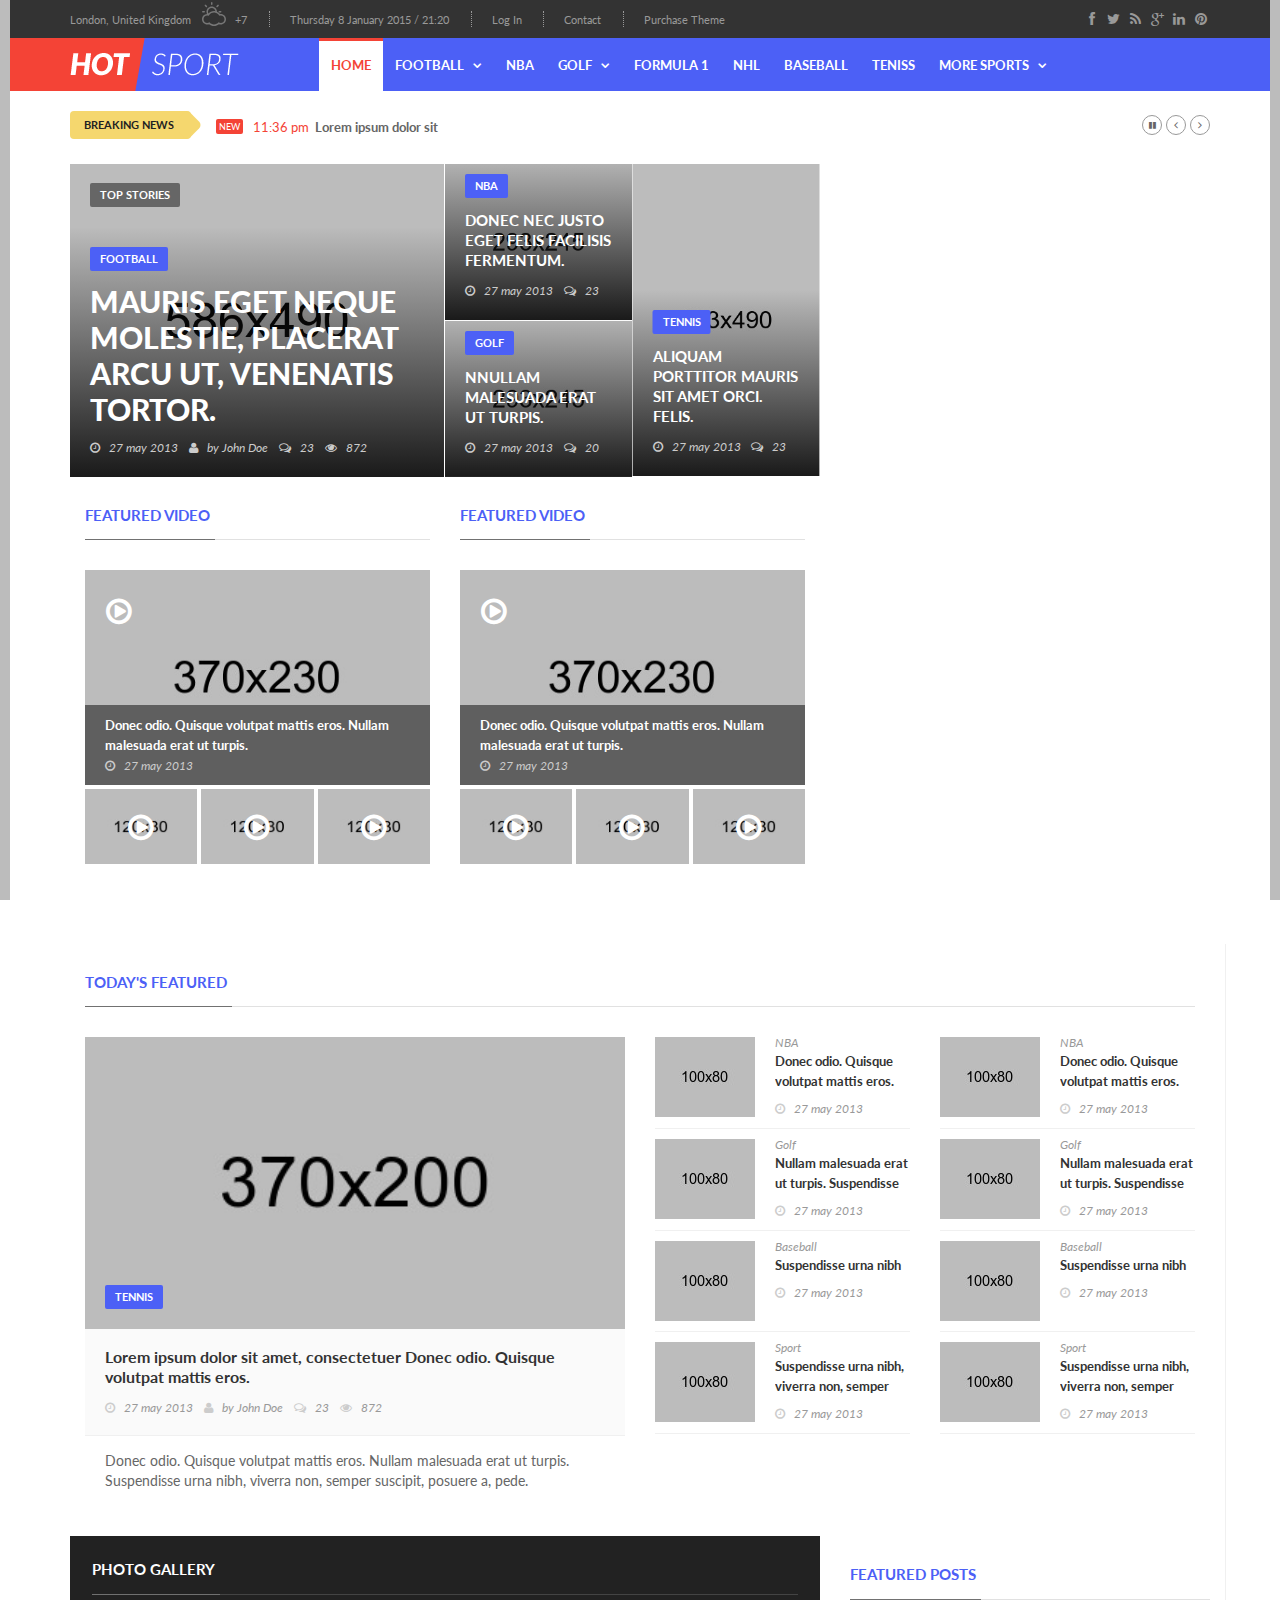
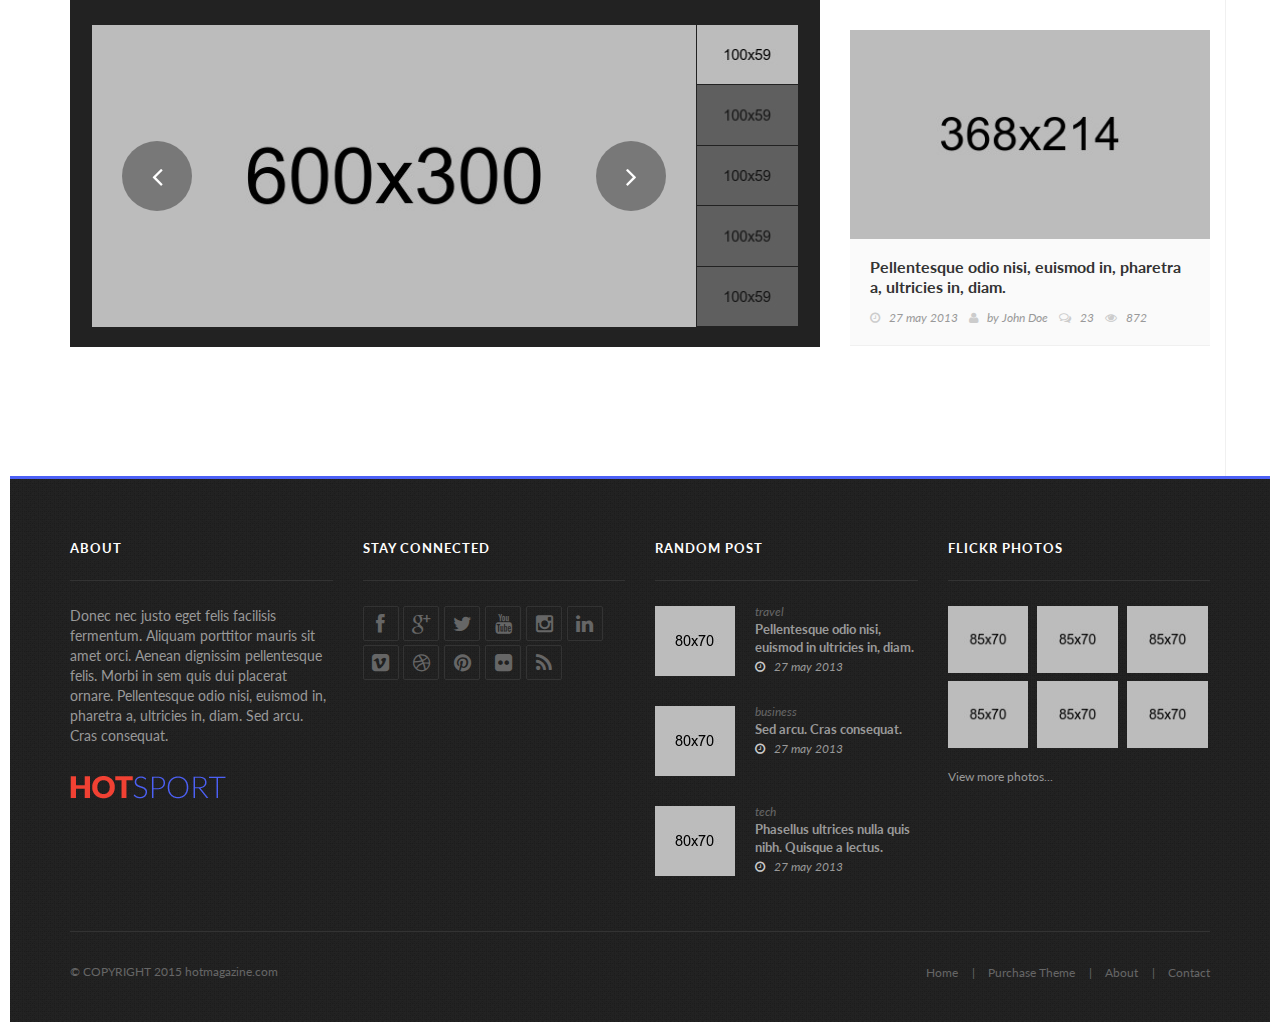
<file: index.html>
<!doctype html>
<html lang="en" class="no-js">
   <head>
      <title>HotMagazine</title>
      <meta charset="utf-8">
      <meta http-equiv="X-UA-Compatible" content="IE=edge">
      <meta name="viewport" content="width=device-width, initial-scale=1, maximum-scale=1">
      <link href='http://fonts.googleapis.com/css?family=Lato:300,400,700,900,400italic' rel='stylesheet' type='text/css'>
      <link href="//maxcdn.bootstrapcdn.com/font-awesome/4.2.0/css/font-awesome.min.css" rel="stylesheet">
      <link rel="stylesheet" type="text/css" href="css/bootstrap.min.css" media="screen">
      <link rel="stylesheet" type="text/css" href="css/jquery.bxslider.css" media="screen">
      <link rel="stylesheet" type="text/css" href="css/font-awesome.css" media="screen">
      <link rel="stylesheet" type="text/css" href="css/magnific-popup.css" media="screen">
      <link rel="stylesheet" type="text/css" href="css/owl.carousel.css" media="screen">
      <link rel="stylesheet" type="text/css" href="css/owl.theme.css" media="screen">
      <link rel="stylesheet" type="text/css" href="css/ticker-style.css"/>
      <link rel="stylesheet" type="text/css" href="css/style.css" media="screen">
   </head>
   <body>
      <!-- Container -->
      <div id="container">
         <!-- Header
            ================================================== -->
         <header class="clearfix">
            <!-- Bootstrap navbar -->
            <nav class="navbar navbar-default navbar-static-top" role="navigation">
               <!-- Top line -->
               <div class="top-line">
                  <div class="container">
                     <div class="row">
                        <div class="col-md-9">
                           <ul class="top-line-list">
                              <li>
                                 <span class="city-weather">London, United Kingdom</span>
                                 <svg version="1.1" id="Layer_1" xmlns="http://www.w3.org/2000/svg" xmlns:xlink="http://www.w3.org/1999/xlink" x="0px" y="0px" width="30px" height="24px" viewBox="0 0 512 512" enable-background="new 0 0 512 512" xml:space="preserve">
                                    <path fill="#777777" d="M208,64c8.833,0,16-7.167,16-16V16c0-8.833-7.167-16-16-16s-16,7.167-16,16v32
                                       C192,56.833,199.167,64,208,64z M332.438,106.167l22.625-22.625c6.249-6.25,6.249-16.375,0-22.625
                                       c-6.25-6.25-16.375-6.25-22.625,0l-22.625,22.625c-6.25,6.25-6.25,16.375,0,22.625
                                       C316.062,112.417,326.188,112.417,332.438,106.167z M16,224h32c8.833,0,16-7.167,16-16s-7.167-16-16-16H16
                                       c-8.833,0-16,7.167-16,16S7.167,224,16,224z M352,208c0,8.833,7.167,16,16,16h32c8.833,0,16-7.167,16-16s-7.167-16-16-16h-32
                                       C359.167,192,352,199.167,352,208z M83.541,106.167c6.251,6.25,16.376,6.25,22.625,0c6.251-6.25,6.251-16.375,0-22.625
                                       L83.541,60.917c-6.25-6.25-16.374-6.25-22.625,0c-6.25,6.25-6.25,16.375,0,22.625L83.541,106.167z M400,256
                                       c-5.312,0-10.562,0.375-15.792,1.125c-16.771-22.875-39.124-40.333-64.458-51.5C318.459,145,268.938,96,208,96
                                       c-61.75,0-112,50.25-112,112c0,17.438,4.334,33.75,11.5,48.438C47.875,258.875,0,307.812,0,368c0,61.75,50.25,112,112,112
                                       c13.688,0,27.084-2.5,39.709-7.333C180.666,497.917,217.5,512,256,512c38.542,0,75.333-14.083,104.291-39.333
                                       C372.916,477.5,386.312,480,400,480c61.75,0,112-50.25,112-112S461.75,256,400,256z M208,128c39.812,0,72.562,29.167,78.708,67.25
                                       c-10.021-2-20.249-3.25-30.708-3.25c-45.938,0-88.5,19.812-118.375,53.25C131.688,234.083,128,221.542,128,208
                                       C128,163.812,163.812,128,208,128z M400,448c-17.125,0-32.916-5.5-45.938-14.667C330.584,461.625,295.624,480,256,480
                                       c-39.625,0-74.584-18.375-98.062-46.667C144.938,442.5,129.125,448,112,448c-44.188,0-80-35.812-80-80s35.812-80,80-80
                                       c7.75,0,15.062,1.458,22.125,3.541c2.812,0.792,5.667,1.417,8.312,2.521c4.375-8.562,9.875-16.396,15.979-23.75
                                       C181.792,242.188,216.562,224,256,224c10.125,0,19.834,1.458,29.25,3.709c10.562,2.499,20.542,6.291,29.834,11.291
                                       c23.291,12.375,42.416,31.542,54.457,55.063C378.938,290.188,389.209,288,400,288c44.188,0,80,35.812,80,80S444.188,448,400,448z"
                                       />
                                 </svg>
                                 <span class="cel-temperature">+7</span>
                              </li>
                              <li><span class="time-now">Thursday 8 January 2015 / 21:20</span></li>
                              <li><a href="#">Log In</a></li>
                              <li><a href="contact.html">Contact</a></li>
                              <li><a href="#">Purchase Theme</a></li>
                           </ul>
                        </div>
                        <div class="col-md-3">
                           <ul class="social-icons">
                              <li><a class="facebook" href="#"><i class="fa fa-facebook"></i></a></li>
                              <li><a class="twitter" href="#"><i class="fa fa-twitter"></i></a></li>
                              <li><a class="rss" href="#"><i class="fa fa-rss"></i></a></li>
                              <li><a class="google" href="#"><i class="fa fa-google-plus"></i></a></li>
                              <li><a class="linkedin" href="#"><i class="fa fa-linkedin"></i></a></li>
                              <li><a class="pinterest" href="#"><i class="fa fa-pinterest"></i></a></li>
                           </ul>
                        </div>
                     </div>
                  </div>
               </div>
               <div class="nav-list-container">
                  <div class="container">
                     <!-- Brand and toggle get grouped for better mobile display -->
                     <div class="navbar-header">
                        <button type="button" class="navbar-toggle collapsed" data-toggle="collapse" data-target="#bs-example-navbar-collapse-1">
                        <span class="sr-only">Toggle navigation</span>
                        <span class="icon-bar"></span>
                        <span class="icon-bar"></span>
                        <span class="icon-bar"></span>
                        </button>
                        <a class="navbar-brand" href="index.html"><img src="images/logo.png" alt=""></a>
                     </div>
                     <!-- Collect the nav links, forms, and other content for toggling -->
                     <div class="collapse navbar-collapse" id="bs-example-navbar-collapse-1">
                        <ul class="nav navbar-nav navbar-left">
                           <li><a class="active" href="index.html">Home</a></li>
                           <li class="drop-arrow">
                              <a href="sport-category.html">Football</a>
                              <div class="megadropdown">
                                 <div class="container">
                                    <div class="inner-megadropdown">
                                       <div class="owl-wrapper">
                                          <div class="owl-carousel" data-num="5">
                                             <div class="item news-post standard-post">
                                                <div class="post-gallery">
                                                   <img src="upload/news-posts/2a.jpg" alt="">
                                                </div>
                                                <div class="post-content">
                                                   <h2><a href="single-post.html">Donec odio. Quisque volutpat mattis eros. </a></h2>
                                                   <ul class="post-tags">
                                                      <li><i class="fa fa-clock-o"></i>27 may 2013</li>
                                                      <li><a href="#"><i class="fa fa-comments-o"></i><span>23</span></a></li>
                                                   </ul>
                                                </div>
                                             </div>
                                             <div class="item news-post standard-post">
                                                <div class="post-gallery">
                                                   <img src="upload/news-posts/4a.jpg" alt="">
                                                </div>
                                                <div class="post-content">
                                                   <h2><a href="single-post.html">Quisque volutpat mattis eros. Nullam malesuada erat ut turpis. </a></h2>
                                                   <ul class="post-tags">
                                                      <li><i class="fa fa-clock-o"></i>27 may 2013</li>
                                                      <li><a href="#"><i class="fa fa-comments-o"></i><span>23</span></a></li>
                                                   </ul>
                                                </div>
                                             </div>
                                             <div class="item news-post standard-post">
                                                <div class="post-gallery">
                                                   <img src="upload/news-posts/5a.jpg" alt="">
                                                </div>
                                                <div class="post-content">
                                                   <h2><a href="single-post.html">Suspendisse urna nibh, viverra non, semper suscipit, posuere a, pede.</a></h2>
                                                   <ul class="post-tags">
                                                      <li><i class="fa fa-clock-o"></i>27 may 2013</li>
                                                      <li><a href="#"><i class="fa fa-comments-o"></i><span>23</span></a></li>
                                                   </ul>
                                                </div>
                                             </div>
                                             <div class="item news-post standard-post">
                                                <div class="post-gallery">
                                                   <img src="upload/news-posts/6a.jpg" alt="">
                                                </div>
                                                <div class="post-content">
                                                   <h2><a href="single-post.html">Donec nec justo eget felis facilisis fermentum. </a></h2>
                                                   <ul class="post-tags">
                                                      <li><i class="fa fa-clock-o"></i>27 may 2013</li>
                                                      <li><a href="#"><i class="fa fa-comments-o"></i><span>23</span></a></li>
                                                   </ul>
                                                </div>
                                             </div>
                                             <div class="item news-post standard-post">
                                                <div class="post-gallery">
                                                   <img src="upload/news-posts/7a.jpg" alt="">
                                                </div>
                                                <div class="post-content">
                                                   <h2><a href="single-post.html">Donec nec justo eget felis facilisis fermentum. </a></h2>
                                                   <ul class="post-tags">
                                                      <li><i class="fa fa-clock-o"></i>27 may 2013</li>
                                                      <li><a href="#"><i class="fa fa-comments-o"></i><span>23</span></a></li>
                                                   </ul>
                                                </div>
                                             </div>
                                          </div>
                                       </div>
                                    </div>
                                 </div>
                              </div>
                           </li>
                           <li><a href="sport-category.html">NBA</a></li>
                           <li class="drop-arrow">
                              <a href="sport-category.html">Golf</a>
                              <div class="megadropdown">
                                 <div class="container">
                                    <div class="inner-megadropdown">
                                       <div class="owl-wrapper">
                                          <div class="owl-carousel" data-num="5">
                                             <div class="item news-post standard-post">
                                                <div class="post-gallery">
                                                   <img src="upload/news-posts/st1.jpg" alt="">
                                                </div>
                                                <div class="post-content">
                                                   <h2><a href="single-post.html">Donec odio. Quisque volutpat mattis eros. </a></h2>
                                                   <ul class="post-tags">
                                                      <li><i class="fa fa-clock-o"></i>27 may 2013</li>
                                                      <li><a href="#"><i class="fa fa-comments-o"></i><span>23</span></a></li>
                                                   </ul>
                                                </div>
                                             </div>
                                             <div class="item news-post standard-post">
                                                <div class="post-gallery">
                                                   <img src="upload/news-posts/st2.jpg" alt="">
                                                </div>
                                                <div class="post-content">
                                                   <h2><a href="single-post.html">Quisque volutpat mattis eros. Nullam malesuada erat ut turpis. </a></h2>
                                                   <ul class="post-tags">
                                                      <li><i class="fa fa-clock-o"></i>27 may 2013</li>
                                                      <li><a href="#"><i class="fa fa-comments-o"></i><span>23</span></a></li>
                                                   </ul>
                                                </div>
                                             </div>
                                             <div class="item news-post standard-post">
                                                <div class="post-gallery">
                                                   <img src="upload/news-posts/st3.jpg" alt="">
                                                </div>
                                                <div class="post-content">
                                                   <h2><a href="single-post.html">Suspendisse urna nibh, viverra non, semper suscipit, posuere a, pede.</a></h2>
                                                   <ul class="post-tags">
                                                      <li><i class="fa fa-clock-o"></i>27 may 2013</li>
                                                      <li><a href="#"><i class="fa fa-comments-o"></i><span>23</span></a></li>
                                                   </ul>
                                                </div>
                                             </div>
                                             <div class="item news-post standard-post">
                                                <div class="post-gallery">
                                                   <img src="upload/news-posts/st4.jpg" alt="">
                                                </div>
                                                <div class="post-content">
                                                   <h2><a href="single-post.html">Donec nec justo eget felis facilisis fermentum. </a></h2>
                                                   <ul class="post-tags">
                                                      <li><i class="fa fa-clock-o"></i>27 may 2013</li>
                                                      <li><a href="#"><i class="fa fa-comments-o"></i><span>23</span></a></li>
                                                   </ul>
                                                </div>
                                             </div>
                                             <div class="item news-post standard-post">
                                                <div class="post-gallery">
                                                   <img src="upload/news-posts/st5.jpg" alt="">
                                                </div>
                                                <div class="post-content">
                                                   <h2><a href="single-post.html">Donec nec justo eget felis facilisis fermentum. </a></h2>
                                                   <ul class="post-tags">
                                                      <li><i class="fa fa-clock-o"></i>27 may 2013</li>
                                                      <li><a href="#"><i class="fa fa-comments-o"></i><span>23</span></a></li>
                                                   </ul>
                                                </div>
                                             </div>
                                          </div>
                                       </div>
                                    </div>
                                 </div>
                              </div>
                           </li>
                           <li><a href="sport-category.html">Formula 1</a></li>
                           <li><a href="sport-category.html">NHL</a></li>
                           <li><a href="sport-category.html">Baseball</a></li>
                           <li><a href="sport-category.html">Teniss</a></li>
                           <li class="drop-arrow drop">
                              <a href="sport-category.html">More Sports</a>
                              <ul class="dropdown">
                                 <li><a href="sport-category.html">Basketball</a></li>
                                 <li><a href="sport-category.html">Athletic</a></li>
                                 <li><a href="sport-category.html">Handball</a></li>
                              </ul>
                           </li>
                        </ul>
                     </div>
                     <!-- /.navbar-collapse -->
                  </div>
               </div>
               <!-- End navbar list container -->
            </nav>
            <!-- End Bootstrap navbar -->
         </header>
         <!-- End Header -->
         <!-- heading-news-section2
            ================================================== -->
         <section class="heading-news2">
            <div class="container">
               <div class="ticker-news-box">
                  <span class="breaking-news">breaking news</span>
                  <span class="new-news">New</span>
                  <ul id="js-news">
                     <li class="news-item"><span class="time-news">11:36 pm</span>  <a href="#">Lorem ipsum dolor sit amet, consectetuer adipiscing elit.</a> Donec odio. Quisque volutpat mattis eros... </li>
                     <li class="news-item"><span class="time-news">12:40 pm</span>  <a href="#">Dëshmitarja Abrashi: E kam parë Oliverin në turmë,</a> ndërsa neve na shpëtoi “çika Mille” </li>
                     <li class="news-item"><span class="time-news">11:36 pm</span>  <a href="#">Franca do të bashkëpunojë me Kosovën në fushën e shëndetësisë. </a></li>
                     <li class="news-item"><span class="time-news">01:00 am</span>  <a href="#">DioGuardi, kështu e mbrojti Kosovën në Washington, </a> para serbit Vejvoda </li>
                  </ul>
               </div>
              <div class="row">
								<div class="col-sm-8">
									<div class="iso-call heading-news-box">
										 <div class="image-slider snd-size">
												<span class="top-stories">TOP STORIES</span>
												<div class="news-post image-post">
													 <img src="upload/news-posts/h7.jpg" alt="">
													 <div class="hover-box">
															<div class="inner-hover">
																 <a class="category-post" href="sport-category.html">Football</a>
																 <h2><a href="single-post.html">Mauris eget neque molestie, placerat arcu ut, venenatis tortor. </a></h2>
																 <ul class="post-tags">
																		<li><i class="fa fa-clock-o"></i>27 may 2013</li>
																		<li><i class="fa fa-user"></i>by <a href="#">John Doe</a></li>
																		<li><a href="#"><i class="fa fa-comments-o"></i><span>23</span></a></li>
																		<li><i class="fa fa-eye"></i>872</li>
																 </ul>
															</div>
													 </div>
												</div>
										 </div>
										 <div class="news-post image-post default-size">
												<img src="upload/news-posts/h1.jpg" alt="">
												<div class="hover-box">
													 <div class="inner-hover">
															<a class="category-post" href="sport-category.html">NBA</a>
															<h2><a href="single-post.html">Donec nec justo eget felis facilisis fermentum.</a></h2>
															<ul class="post-tags">
																 <li><i class="fa fa-clock-o"></i><span>27 may 2013</span></li>
																 <li><a href="#"><i class="fa fa-comments-o"></i><span>23</span></a></li>
															</ul>
													 </div>
												</div>
										 </div>
										 <div class="news-post image-post">
												<img src="upload/news-posts/h3.jpg" alt="">
												<div class="hover-box">
													 <div class="inner-hover">
															<a class="category-post" href="sport-category.html">Tennis</a>
															<h2><a href="single-post.html">Aliquam porttitor mauris sit amet orci. felis.</a></h2>
															<ul class="post-tags">
																 <li><i class="fa fa-clock-o"></i><span>27 may 2013</span></li>
																 <li><a href="#"><i class="fa fa-comments-o"></i><span>23</span></a></li>
															</ul>
													 </div>
												</div>
										 </div>
										 <div class="news-post image-post">
												<img src="upload/news-posts/h2.jpg" alt="">
												<div class="hover-box">
													 <div class="inner-hover">
															<a class="category-post" href="sport-category.html">Golf</a>
															<h2><a href="single-post.html">NNullam malesuada erat ut turpis. </a></h2>
															<ul class="post-tags">
																 <li><i class="fa fa-clock-o"></i><span>27 may 2013</span></li>
																 <li><a href="#"><i class="fa fa-comments-o"></i><span>20</span></a></li>
															</ul>
													 </div>
												</div>
										 </div>
									</div>
									<div class="col-sm-6">
										<div class="sidebar">
											 <div class="widget post-widget">
													<div class="title-section">
														 <h1><span>Featured Video</span></h1>
													</div>
													<div class="news-post video-post">
														 <img alt="" src="upload/news-posts/video-sidebar.jpg">
														 <a href="https://www.youtube.com/watch?v=LL59es7iy8Q" class="video-link"><i class="fa fa-play-circle-o"></i></a>
														 <div class="hover-box">
																<h2><a href="single-post.html">Donec odio. Quisque volutpat mattis eros. Nullam malesuada erat ut turpis. </a></h2>
																<ul class="post-tags">
																	 <li><i class="fa fa-clock-o"></i>27 may 2013</li>
																</ul>
														 </div>
													</div>
													<div class="posts-line">
														 <div class="news-post video-post">
																<img alt="" src="upload/news-posts/video-sidebar2.jpg">
																<a href="https://www.youtube.com/watch?v=LL59es7iy8Q" class="video-link"><i class="fa fa-play-circle-o"></i></a>
														 </div>
														 <div class="news-post video-post">
																<img alt="" src="upload/news-posts/video-sidebar3.jpg">
																<a href="https://www.youtube.com/watch?v=LL59es7iy8Q" class="video-link"><i class="fa fa-play-circle-o"></i></a>
														 </div>
														 <div class="news-post video-post">
																<img alt="" src="upload/news-posts/video-sidebar4.jpg">
																<a href="https://www.youtube.com/watch?v=LL59es7iy8Q" class="video-link"><i class="fa fa-play-circle-o"></i></a>
														 </div>
													</div>
											 </div>
										</div>
								 </div>
								 <div class="col-sm-6">
										<div class="sidebar">
											 <div class="widget post-widget">
													<div class="title-section">
														 <h1><span>Featured Video</span></h1>
													</div>
													<div class="news-post video-post">
														 <img alt="" src="upload/news-posts/video-sidebar.jpg">
														 <a href="https://www.youtube.com/watch?v=LL59es7iy8Q" class="video-link"><i class="fa fa-play-circle-o"></i></a>
														 <div class="hover-box">
																<h2><a href="single-post.html">Donec odio. Quisque volutpat mattis eros. Nullam malesuada erat ut turpis. </a></h2>
																<ul class="post-tags">
																	 <li><i class="fa fa-clock-o"></i>27 may 2013</li>
																</ul>
														 </div>
													</div>
													<div class="posts-line">
														 <div class="news-post video-post">
																<img alt="" src="upload/news-posts/video-sidebar2.jpg">
																<a href="https://www.youtube.com/watch?v=LL59es7iy8Q" class="video-link"><i class="fa fa-play-circle-o"></i></a>
														 </div>
														 <div class="news-post video-post">
																<img alt="" src="upload/news-posts/video-sidebar3.jpg">
																<a href="https://www.youtube.com/watch?v=LL59es7iy8Q" class="video-link"><i class="fa fa-play-circle-o"></i></a>
														 </div>
														 <div class="news-post video-post">
																<img alt="" src="upload/news-posts/video-sidebar4.jpg">
																<a href="https://www.youtube.com/watch?v=LL59es7iy8Q" class="video-link"><i class="fa fa-play-circle-o"></i></a>
														 </div>
													</div>
											 </div>
										</div>
								 </div>
								</div>

								<div class="col-sm-4">

								</div>
							</div>
            </div>
         </section>

         <section class="block-wrapper">
            <div class="container">
                     <div class="block-content">


                        <div class="col-sm-12">
                           <div class="grid-box">
                              <div class="title-section">
                                 <h1><span>Today's Featured</span></h1>
                              </div>

                              <div class="row">
                                 <div class="col-md-6">
                                    <div class="news-post standard-post2">
                                       <div class="post-gallery">
                                          <img src="upload/news-posts/1a.jpg" alt="">
                                          <a class="category-post" href="sport-category.html">Tennis</a>
                                       </div>
                                       <div class="post-title">
                                          <h2><a href="single-post.html">Lorem ipsum dolor sit amet, consectetuer Donec odio. Quisque volutpat mattis eros. </a></h2>
                                          <ul class="post-tags">
                                             <li><i class="fa fa-clock-o"></i>27 may 2013</li>
                                             <li><i class="fa fa-user"></i>by <a href="#">John Doe</a></li>
                                             <li><a href="#"><i class="fa fa-comments-o"></i><span>23</span></a></li>
                                             <li><i class="fa fa-eye"></i>872</li>
                                          </ul>
                                       </div>
                                       <div class="post-content">
                                          <p>Donec odio. Quisque volutpat mattis eros. Nullam malesuada erat ut turpis. Suspendisse urna nibh, viverra non, semper suscipit, posuere a, pede.</p>
                                       </div>
                                    </div>
                                 </div>
                                 <div class="col-md-3">
                                    <ul class="list-posts">
                                       <li>
                                          <img src="upload/news-posts/list1.jpg" alt="">
                                          <div class="post-content">
                                             <a href="sport-category.html">NBA</a>
                                             <h2><a href="single-post.html">Donec odio. Quisque volutpat mattis eros. Nullam malesuada erat ut turpis. </a></h2>
                                             <ul class="post-tags">
                                                <li><i class="fa fa-clock-o"></i>27 may 2013</li>
                                             </ul>
                                          </div>
                                       </li>
                                       <li>
                                          <img src="upload/news-posts/list2.jpg" alt="">
                                          <div class="post-content">
                                             <a href="sport-category.html">Golf</a>
                                             <h2><a href="single-post.html">Nullam malesuada erat ut turpis. Suspendisse urna nibh, viverra non</a></h2>
                                             <ul class="post-tags">
                                                <li><i class="fa fa-clock-o"></i>27 may 2013</li>
                                             </ul>
                                          </div>
                                       </li>
                                       <li>
                                          <img src="upload/news-posts/list3.jpg" alt="">
                                          <div class="post-content">
                                             <a href="sport-category.html">Baseball</a>
                                             <h2><a href="single-post.html">Suspendisse urna nibh </a></h2>
                                             <ul class="post-tags">
                                                <li><i class="fa fa-clock-o"></i>27 may 2013</li>
                                             </ul>
                                          </div>
                                       </li>
                                       <li>
                                          <img src="upload/news-posts/list4.jpg" alt="">
                                          <div class="post-content">
                                             <a href="sport-category.html">Sport</a>
                                             <h2><a href="single-post.html">Suspendisse urna nibh, viverra non, semper suscipit</a></h2>
                                             <ul class="post-tags">
                                                <li><i class="fa fa-clock-o"></i>27 may 2013</li>
                                             </ul>
                                          </div>
                                       </li>
                                    </ul>
                                 </div>
                                 <div class="col-md-3">
                                    <ul class="list-posts">
                                       <li>
                                          <img src="upload/news-posts/list1.jpg" alt="">
                                          <div class="post-content">
                                             <a href="sport-category.html">NBA</a>
                                             <h2><a href="single-post.html">Donec odio. Quisque volutpat mattis eros. Nullam malesuada erat ut turpis. </a></h2>
                                             <ul class="post-tags">
                                                <li><i class="fa fa-clock-o"></i>27 may 2013</li>
                                             </ul>
                                          </div>
                                       </li>
                                       <li>
                                          <img src="upload/news-posts/list2.jpg" alt="">
                                          <div class="post-content">
                                             <a href="sport-category.html">Golf</a>
                                             <h2><a href="single-post.html">Nullam malesuada erat ut turpis. Suspendisse urna nibh, viverra non</a></h2>
                                             <ul class="post-tags">
                                                <li><i class="fa fa-clock-o"></i>27 may 2013</li>
                                             </ul>
                                          </div>
                                       </li>
                                       <li>
                                          <img src="upload/news-posts/list3.jpg" alt="">
                                          <div class="post-content">
                                             <a href="sport-category.html">Baseball</a>
                                             <h2><a href="single-post.html">Suspendisse urna nibh </a></h2>
                                             <ul class="post-tags">
                                                <li><i class="fa fa-clock-o"></i>27 may 2013</li>
                                             </ul>
                                          </div>
                                       </li>
                                       <li>
                                          <img src="upload/news-posts/list4.jpg" alt="">
                                          <div class="post-content">
                                             <a href="sport-category.html">Sport</a>
                                             <h2><a href="single-post.html">Suspendisse urna nibh, viverra non, semper suscipit</a></h2>
                                             <ul class="post-tags">
                                                <li><i class="fa fa-clock-o"></i>27 may 2013</li>
                                             </ul>
                                          </div>
                                       </li>
                                    </ul>
                                 </div>
                              </div>
                           </div>
                        </div>
												<div class="row">
													<div class="col-sm-8">
														<div class="galery-box">
															 <div class="title-section">
																	<h1><span>Photo Gallery</span></h1>
															 </div>
															 <div class="left-holder">
																	<ul class="slider-call2">
																		 <li><img src="upload/news-posts/im-large1.jpg" alt=""/></li>
																		 <li><img src="upload/news-posts/im-large2.jpg" alt=""/></li>
																		 <li><img src="upload/news-posts/im-large3.jpg" alt=""/></li>
																		 <li><img src="upload/news-posts/im-large4.jpg" alt=""/></li>
																		 <li><img src="upload/news-posts/im-large5.jpg" alt=""/></li>
																	</ul>
															 </div>
															 <div id="bx-pager2">
																	<a data-slide-index="0" href=""><img src="upload/news-posts/im-thumb1.jpg" alt=""/></a>
																	<a data-slide-index="1" href=""><img src="upload/news-posts/im-thumb2.jpg" alt=""/></a>
																	<a data-slide-index="2" href=""><img src="upload/news-posts/im-thumb3.jpg" alt=""/></a>
																	<a data-slide-index="3" href=""><img src="upload/news-posts/im-thumb4.jpg" alt=""/></a>
																	<a data-slide-index="4" href=""><img src="upload/news-posts/im-thumb5.jpg" alt=""/></a>
															 </div>
														</div>
													</div>

													<div class="col-sm-4">
														<div class="sidebar">
													 <div class="widget features-slide-widget">
															<div class="title-section">
																 <h1><span>Featured Posts</span></h1>
															</div>
															<div class="news-post standard-post2">
																 <div class="post-gallery">
																		<img src="upload/news-posts/im1.jpg" alt="">
																 </div>
																 <div class="post-title">
																		<h2><a href="single-post.html">Pellentesque odio nisi, euismod in, pharetra a, ultricies in, diam. </a></h2>
																		<ul class="post-tags">
																			 <li><i class="fa fa-clock-o"></i>27 may 2013</li>
																			 <li><i class="fa fa-user"></i>by <a href="#">John Doe</a></li>
																			 <li><a href="#"><i class="fa fa-comments-o"></i><span>23</span></a></li>
																			 <li><i class="fa fa-eye"></i>872</li>
																		</ul>
																 </div>
															</div>
													 </div>



														</div>

													</div>

												</div>


											</div>
            </div>
         </section>

         <footer>
            <div class="container">
               <div class="footer-widgets-part">
                  <div class="row">
                     <div class="col-md-3">
                        <div class="widget text-widget">
                           <h1>About</h1>
                           <p>Donec nec justo eget felis facilisis fermentum. Aliquam porttitor mauris sit amet orci. Aenean dignissim pellentesque felis. Morbi in sem quis dui placerat ornare. Pellentesque odio nisi, euismod in, pharetra a, ultricies in, diam. Sed arcu. Cras consequat.</p>
                           <a href="index.html"><img src="images/footer-logo.png" alt=""></a>
                        </div>
                     </div>
                     <div class="col-md-3">
                        <div class="widget social-widget">
                           <h1>Stay Connected</h1>
                           <ul class="social-icons">
                              <li><a href="#" class="facebook"><i class="fa fa-facebook"></i></a></li>
                              <li><a href="#" class="google"><i class="fa fa-google-plus"></i></a></li>
                              <li><a href="#" class="twitter"><i class="fa fa-twitter"></i></a></li>
                              <li><a href="#" class="youtube"><i class="fa fa-youtube"></i></a></li>
                              <li><a href="#" class="instagram"><i class="fa fa-instagram"></i></a></li>
                              <li><a href="#" class="linkedin"><i class="fa fa-linkedin"></i></a></li>
                              <li><a href="#" class="vimeo"><i class="fa fa-vimeo-square"></i></a></li>
                              <li><a href="#" class="dribble"><i class="fa fa-dribbble"></i></a></li>
                              <li><a href="#" class="pinterest"><i class="fa fa-pinterest"></i></a></li>
                              <li><a href="#" class="flickr"><i class="fa fa-flickr"></i></a></li>
                              <li><a href="#" class="rss"><i class="fa fa-rss"></i></a></li>
                           </ul>
                        </div>
                     </div>
                     <div class="col-md-3">
                        <div class="widget posts-widget">
                           <h1>Random Post</h1>
                           <ul class="list-posts">
                              <li>
                                 <img src="upload/news-posts/listw4.jpg" alt="">
                                 <div class="post-content">
                                    <a href="travel.html">travel</a>
                                    <h2><a href="single-post.html">Pellentesque odio nisi, euismod in ultricies in, diam. </a></h2>
                                    <ul class="post-tags">
                                       <li><i class="fa fa-clock-o"></i>27 may 2013</li>
                                    </ul>
                                 </div>
                              </li>
                              <li>
                                 <img src="upload/news-posts/listw1.jpg" alt="">
                                 <div class="post-content">
                                    <a href="business.html">business</a>
                                    <h2><a href="single-post.html">Sed arcu. Cras consequat.</a></h2>
                                    <ul class="post-tags">
                                       <li><i class="fa fa-clock-o"></i>27 may 2013</li>
                                    </ul>
                                 </div>
                              </li>
                              <li>
                                 <img src="upload/news-posts/listw3.jpg" alt="">
                                 <div class="post-content">
                                    <a href="tech.html">tech</a>
                                    <h2><a href="single-post.html">Phasellus ultrices nulla quis nibh. Quisque a lectus.</a></h2>
                                    <ul class="post-tags">
                                       <li><i class="fa fa-clock-o"></i>27 may 2013</li>
                                    </ul>
                                 </div>
                              </li>
                           </ul>
                        </div>
                     </div>
                     <div class="col-md-3">
                        <div class="widget flickr-widget">
                           <h1>Flickr Photos</h1>
                           <ul class="flickr-list">
                              <li><a href="#"><img src="upload/flickr/1.jpg" alt=""></a></li>
                              <li><a href="#"><img src="upload/flickr/2.jpg" alt=""></a></li>
                              <li><a href="#"><img src="upload/flickr/3.jpg" alt=""></a></li>
                              <li><a href="#"><img src="upload/flickr/4.jpg" alt=""></a></li>
                              <li><a href="#"><img src="upload/flickr/5.jpg" alt=""></a></li>
                              <li><a href="#"><img src="upload/flickr/6.jpg" alt=""></a></li>
                           </ul>
                           <a href="#">View more photos...</a>
                        </div>
                     </div>
                  </div>
               </div>
               <div class="footer-last-line">
                  <div class="row">
                     <div class="col-md-6">
                        <p>&copy; COPYRIGHT 2015 hotmagazine.com</p>
                     </div>
                     <div class="col-md-6">
                        <nav class="footer-nav">
                           <ul>
                              <li><a href="index.html">Home</a></li>
                              <li><a href="index.html">Purchase Theme</a></li>
                              <li><a href="about.html">About</a></li>
                              <li><a href="contact.html">Contact</a></li>
                           </ul>
                        </nav>
                     </div>
                  </div>
               </div>
            </div>
         </footer>
         <!-- End footer -->
      </div>
      <!-- End Container -->
      <script type="text/javascript" src="js/jquery.min.js"></script>
      <script type="text/javascript" src="js/jquery.migrate.js"></script>
      <script type="text/javascript" src="js/jquery.bxslider.min.js"></script>
      <script type="text/javascript" src="js/jquery.magnific-popup.min.js"></script>
      <script type="text/javascript" src="js/bootstrap.min.js"></script>
      <script type="text/javascript" src="js/jquery.ticker.js"></script>
      <script type="text/javascript" src="js/jquery.imagesloaded.min.js"></script>
      <script type="text/javascript" src="js/jquery.isotope.min.js"></script>
      <script type="text/javascript" src="js/owl.carousel.min.js"></script>
      <script type="text/javascript" src="js/retina-1.1.0.min.js"></script>
      <script type="text/javascript" src="js/script.js"></script>
   </body>
</html>
</file>
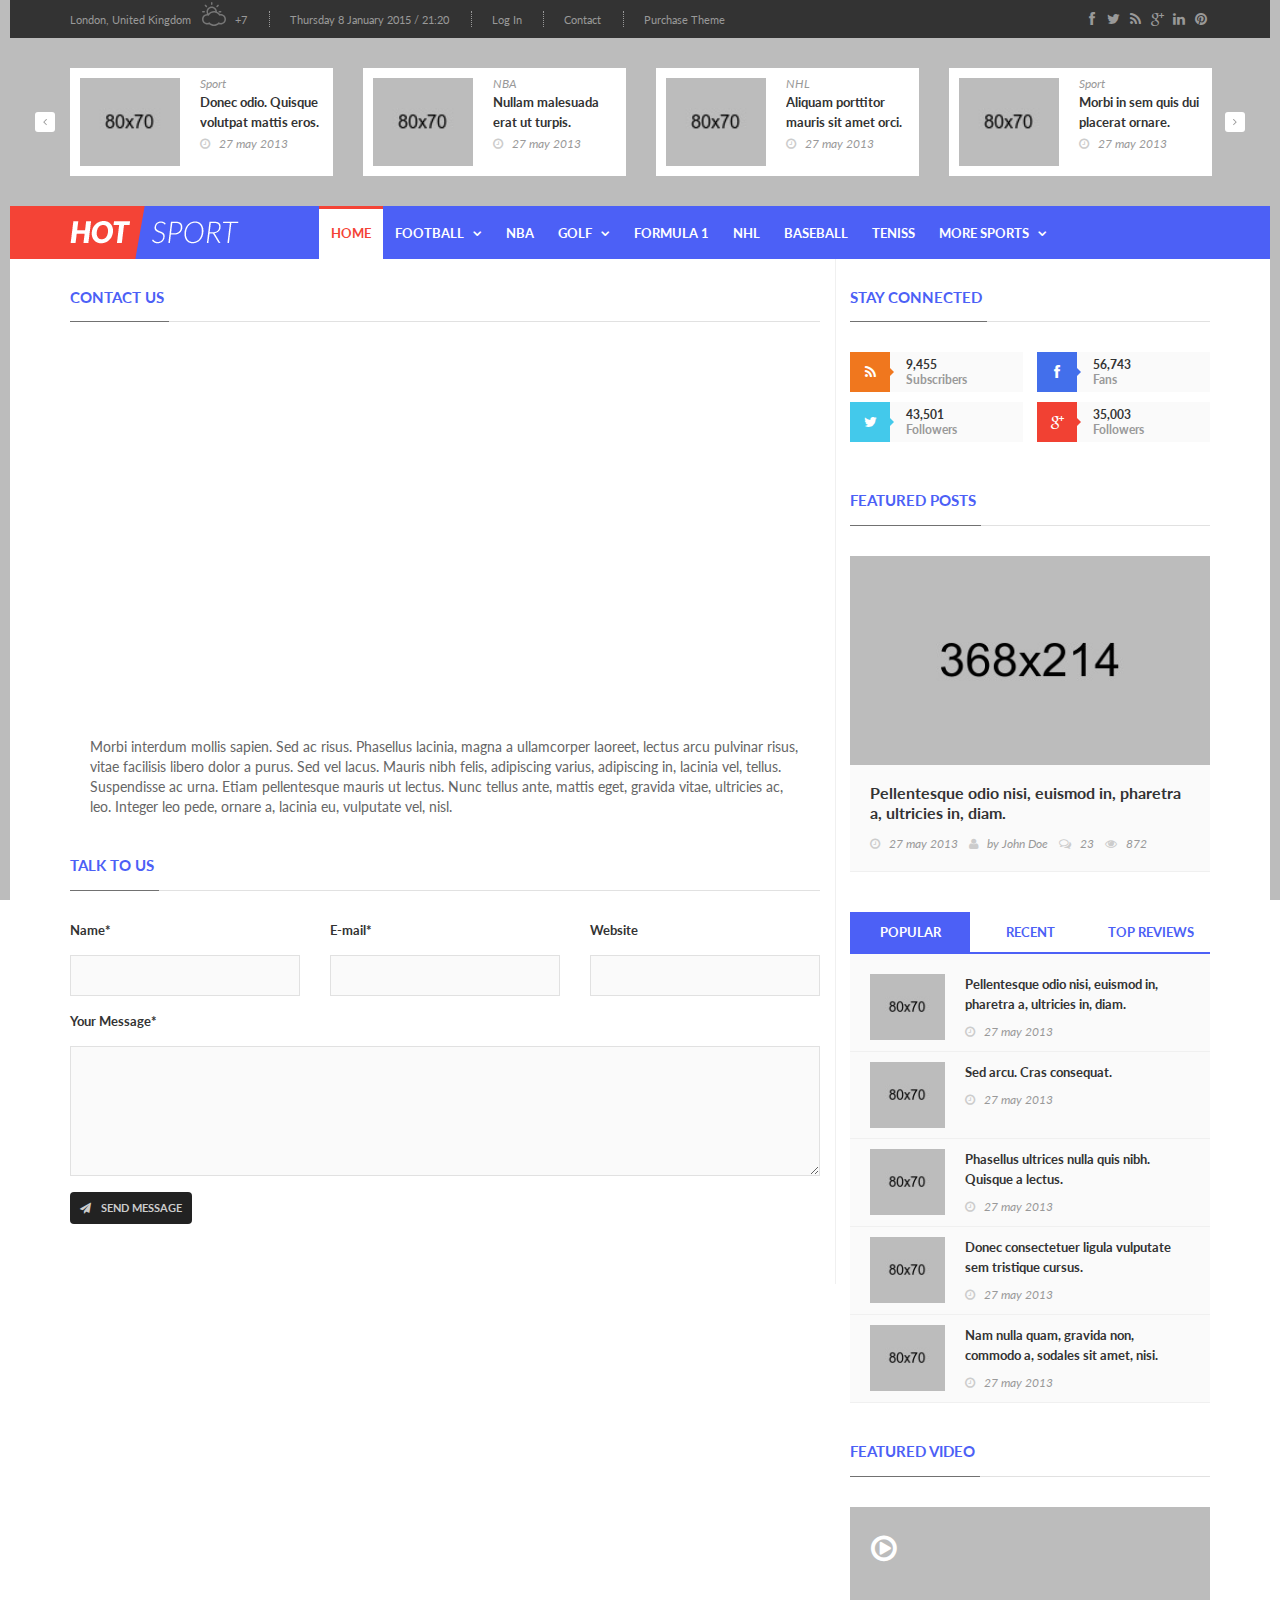
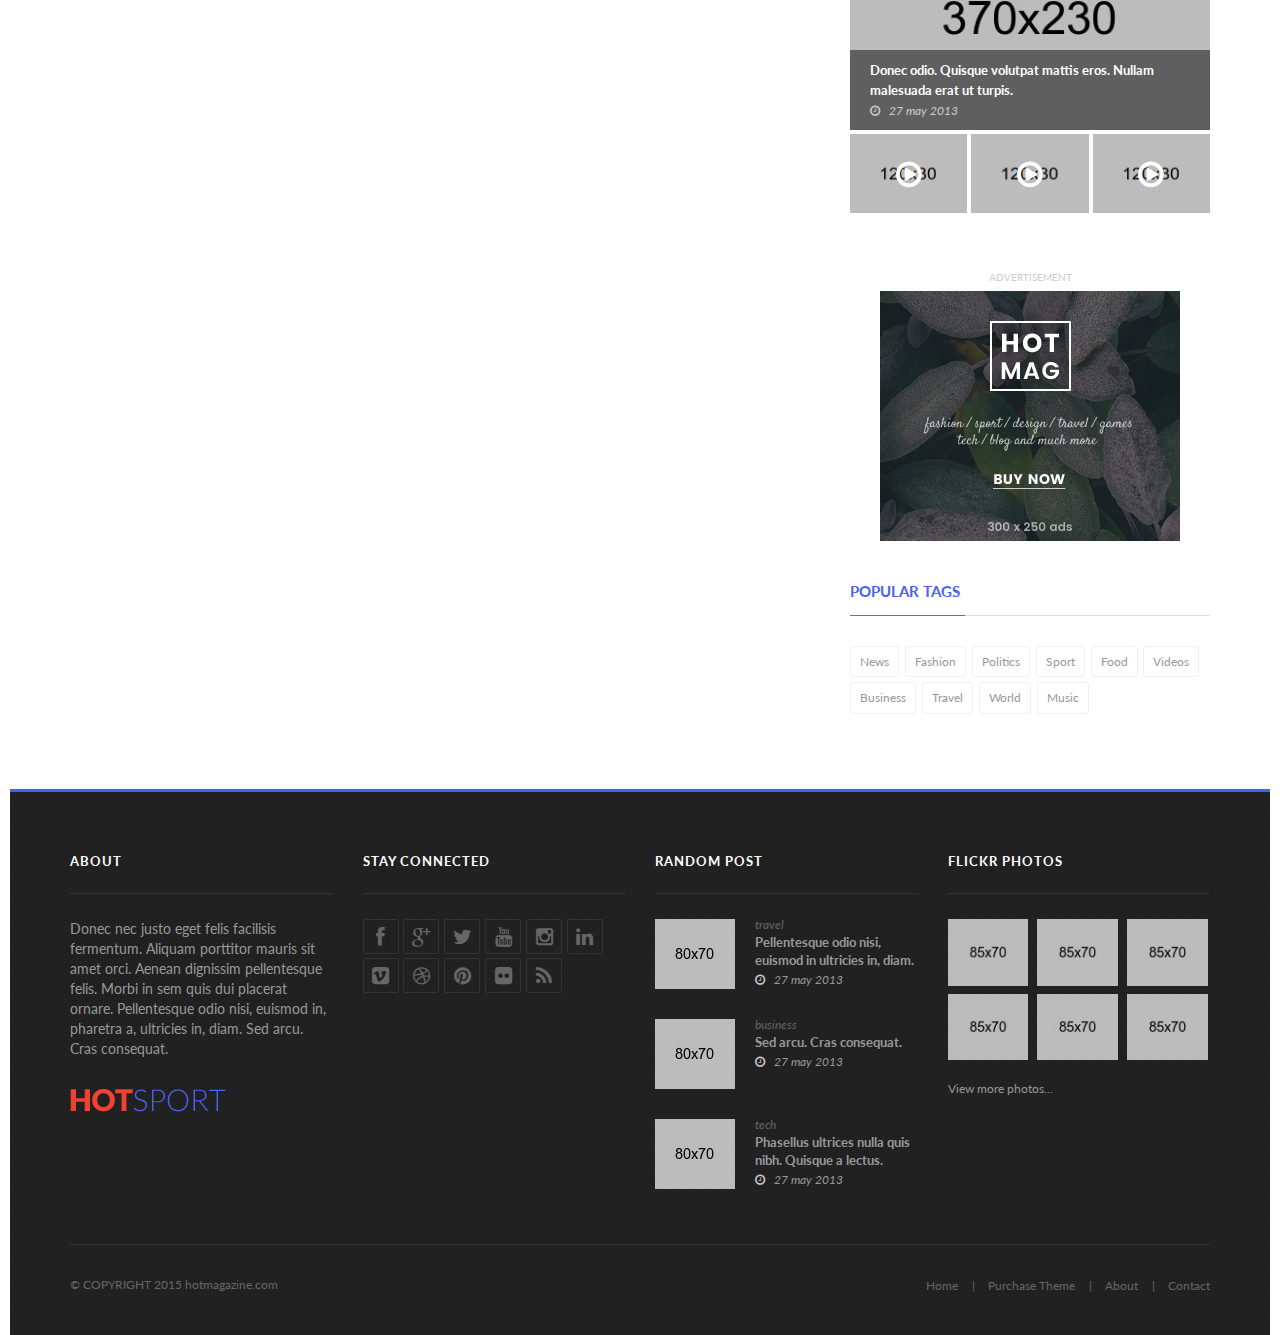
<file: contact.html>
<!doctype html>
<html lang="en" class="no-js">
<head>
	<title>HotMagazine</title>

	<meta charset="utf-8">

	<meta http-equiv="X-UA-Compatible" content="IE=edge">
	<meta name="viewport" content="width=device-width, initial-scale=1, maximum-scale=1">

	<link href='http://fonts.googleapis.com/css?family=Lato:300,400,700,900,400italic' rel='stylesheet' type='text/css'>
	<link href="//maxcdn.bootstrapcdn.com/font-awesome/4.2.0/css/font-awesome.min.css" rel="stylesheet">
	
	<link rel="stylesheet" type="text/css" href="css/bootstrap.min.css" media="screen">	
	<link rel="stylesheet" type="text/css" href="css/jquery.bxslider.css" media="screen">
	<link rel="stylesheet" type="text/css" href="css/font-awesome.css" media="screen">
	<link rel="stylesheet" type="text/css" href="css/magnific-popup.css" media="screen">	
	<link rel="stylesheet" type="text/css" href="css/owl.carousel.css" media="screen">
    <link rel="stylesheet" type="text/css" href="css/owl.theme.css" media="screen">
	<link rel="stylesheet" type="text/css" href="css/ticker-style.css"/>
	<link rel="stylesheet" type="text/css" href="css/style.css" media="screen">

</head>
<body>

	<!-- Container -->
	<div id="container">

		<!-- Header
		    ================================================== -->
		<header class="clearfix">
			<!-- Bootstrap navbar -->
			<nav class="navbar navbar-default navbar-static-top" role="navigation">

				<!-- Top line -->
				<div class="top-line">
					<div class="container">
						<div class="row">
							<div class="col-md-9">
								<ul class="top-line-list">
									<li>
										<span class="city-weather">London, United Kingdom</span>
										<svg version="1.1" id="Layer_1" xmlns="http://www.w3.org/2000/svg" xmlns:xlink="http://www.w3.org/1999/xlink" x="0px" y="0px" width="30px" height="24px" viewBox="0 0 512 512" enable-background="new 0 0 512 512" xml:space="preserve">
											<path fill="#777777" d="M208,64c8.833,0,16-7.167,16-16V16c0-8.833-7.167-16-16-16s-16,7.167-16,16v32
												C192,56.833,199.167,64,208,64z M332.438,106.167l22.625-22.625c6.249-6.25,6.249-16.375,0-22.625
												c-6.25-6.25-16.375-6.25-22.625,0l-22.625,22.625c-6.25,6.25-6.25,16.375,0,22.625
												C316.062,112.417,326.188,112.417,332.438,106.167z M16,224h32c8.833,0,16-7.167,16-16s-7.167-16-16-16H16
												c-8.833,0-16,7.167-16,16S7.167,224,16,224z M352,208c0,8.833,7.167,16,16,16h32c8.833,0,16-7.167,16-16s-7.167-16-16-16h-32
												C359.167,192,352,199.167,352,208z M83.541,106.167c6.251,6.25,16.376,6.25,22.625,0c6.251-6.25,6.251-16.375,0-22.625
												L83.541,60.917c-6.25-6.25-16.374-6.25-22.625,0c-6.25,6.25-6.25,16.375,0,22.625L83.541,106.167z M400,256
												c-5.312,0-10.562,0.375-15.792,1.125c-16.771-22.875-39.124-40.333-64.458-51.5C318.459,145,268.938,96,208,96
												c-61.75,0-112,50.25-112,112c0,17.438,4.334,33.75,11.5,48.438C47.875,258.875,0,307.812,0,368c0,61.75,50.25,112,112,112
												c13.688,0,27.084-2.5,39.709-7.333C180.666,497.917,217.5,512,256,512c38.542,0,75.333-14.083,104.291-39.333
												C372.916,477.5,386.312,480,400,480c61.75,0,112-50.25,112-112S461.75,256,400,256z M208,128c39.812,0,72.562,29.167,78.708,67.25
												c-10.021-2-20.249-3.25-30.708-3.25c-45.938,0-88.5,19.812-118.375,53.25C131.688,234.083,128,221.542,128,208
												C128,163.812,163.812,128,208,128z M400,448c-17.125,0-32.916-5.5-45.938-14.667C330.584,461.625,295.624,480,256,480
												c-39.625,0-74.584-18.375-98.062-46.667C144.938,442.5,129.125,448,112,448c-44.188,0-80-35.812-80-80s35.812-80,80-80
												c7.75,0,15.062,1.458,22.125,3.541c2.812,0.792,5.667,1.417,8.312,2.521c4.375-8.562,9.875-16.396,15.979-23.75
												C181.792,242.188,216.562,224,256,224c10.125,0,19.834,1.458,29.25,3.709c10.562,2.499,20.542,6.291,29.834,11.291
												c23.291,12.375,42.416,31.542,54.457,55.063C378.938,290.188,389.209,288,400,288c44.188,0,80,35.812,80,80S444.188,448,400,448z"
											/>
										</svg>
										<span class="cel-temperature">+7</span>
									</li>
									<li><span class="time-now">Thursday 8 January 2015 / 21:20</span></li>
									<li><a href="#">Log In</a></li>
									<li><a href="contact.html">Contact</a></li>
									<li><a href="#">Purchase Theme</a></li>
								</ul>
							</div>	
							<div class="col-md-3">
								<ul class="social-icons">
									<li><a class="facebook" href="#"><i class="fa fa-facebook"></i></a></li>
									<li><a class="twitter" href="#"><i class="fa fa-twitter"></i></a></li>
									<li><a class="rss" href="#"><i class="fa fa-rss"></i></a></li>
									<li><a class="google" href="#"><i class="fa fa-google-plus"></i></a></li>
									<li><a class="linkedin" href="#"><i class="fa fa-linkedin"></i></a></li>
									<li><a class="pinterest" href="#"><i class="fa fa-pinterest"></i></a></li>
								</ul>
							</div>	
						</div>
					</div>
				</div>
				<!-- End Top line -->

				<!-- list line posts -->
				<div class="list-line-posts">
					<div class="container">

						<div class="owl-wrapper">
							<div class="owl-carousel" data-num="4">

								<div class="item list-post">
									<img src="upload/news-posts/listw1.jpg" alt="">
									<div class="post-content">
										<a href="sport-category.html">Sport</a>
										<h2><a href="single-post.html">Donec odio. Quisque volutpat mattis eros. </a></h2>
										<ul class="post-tags">
											<li><i class="fa fa-clock-o"></i>27 may 2013</li>
										</ul>
									</div>
								</div>

								<div class="item list-post">
									<img src="upload/news-posts/listw2.jpg" alt="">
									<div class="post-content">
										<a href="sport-category.html">NBA</a>
										<h2><a href="single-post.html">Nullam malesuada erat ut turpis.</a></h2>
										<ul class="post-tags">
											<li><i class="fa fa-clock-o"></i>27 may 2013</li>
										</ul>
									</div>
								</div>

								<div class="item list-post">
									<img src="upload/news-posts/listw3.jpg" alt="">
									<div class="post-content">
										<a href="sport-category.html">NHL</a>
										<h2><a href="single-post.html">Aliquam porttitor mauris sit amet orci. </a></h2>
										<ul class="post-tags">
											<li><i class="fa fa-clock-o"></i>27 may 2013</li>
										</ul>
									</div>
								</div>

								<div class="item list-post">
									<img src="upload/news-posts/listw4.jpg" alt="">
									<div class="post-content">
										<a href="sport-category.html">Sport</a>
										<h2><a href="single-post.html">Morbi in sem quis dui placerat ornare.</a></h2>
										<ul class="post-tags">
											<li><i class="fa fa-clock-o"></i>27 may 2013</li>
										</ul>
									</div>
								</div>

								<div class="item list-post">
									<img src="upload/news-posts/listw1.jpg" alt="">
									<div class="post-content">
										<a href="sport-category.html">sport</a>
										<h2><a href="single-post.html">Donec odio. Quisque volutpat mattis eros. </a></h2>
										<ul class="post-tags">
											<li><i class="fa fa-clock-o"></i>27 may 2013</li>
										</ul>
									</div>
								</div>

							</div>
						</div>

					</div>
				</div>
				<!-- End list line posts -->

				<!-- navbar list container -->
				<div class="nav-list-container">
					<div class="container">

						<!-- Brand and toggle get grouped for better mobile display -->
						<div class="navbar-header">
							<button type="button" class="navbar-toggle collapsed" data-toggle="collapse" data-target="#bs-example-navbar-collapse-1">
								<span class="sr-only">Toggle navigation</span>
								<span class="icon-bar"></span>
								<span class="icon-bar"></span>
								<span class="icon-bar"></span>
							</button>
							<a class="navbar-brand" href="index.html"><img src="images/logo.png" alt=""></a>
						</div>

						<!-- Collect the nav links, forms, and other content for toggling -->
						<div class="collapse navbar-collapse" id="bs-example-navbar-collapse-1">
							<ul class="nav navbar-nav navbar-left">

								<li><a class="active" href="index.html">Home</a></li>

								<li class="drop-arrow"><a href="sport-category.html">Football</a>

									<div class="megadropdown">
										<div class="container">
											<div class="inner-megadropdown">

												<div class="owl-wrapper">
													<div class="owl-carousel" data-num="5">
													
														<div class="item news-post standard-post">
															<div class="post-gallery">
																<img src="upload/news-posts/2a.jpg" alt="">
															</div>
															<div class="post-content">
																<h2><a href="single-post.html">Donec odio. Quisque volutpat mattis eros. </a></h2>
																<ul class="post-tags">
																	<li><i class="fa fa-clock-o"></i>27 may 2013</li>
																	<li><a href="#"><i class="fa fa-comments-o"></i><span>23</span></a></li>
																</ul>
															</div>
														</div>

														<div class="item news-post standard-post">
															<div class="post-gallery">
																<img src="upload/news-posts/4a.jpg" alt="">
															</div>
															<div class="post-content">
																<h2><a href="single-post.html">Quisque volutpat mattis eros. Nullam malesuada erat ut turpis. </a></h2>
																<ul class="post-tags">
																	<li><i class="fa fa-clock-o"></i>27 may 2013</li>
																	<li><a href="#"><i class="fa fa-comments-o"></i><span>23</span></a></li>
																</ul>
															</div>
														</div>

														<div class="item news-post standard-post">
															<div class="post-gallery">
																<img src="upload/news-posts/5a.jpg" alt="">
															</div>
															<div class="post-content">
																<h2><a href="single-post.html">Suspendisse urna nibh, viverra non, semper suscipit, posuere a, pede.</a></h2>
																<ul class="post-tags">
																	<li><i class="fa fa-clock-o"></i>27 may 2013</li>
																	<li><a href="#"><i class="fa fa-comments-o"></i><span>23</span></a></li>
																</ul>
															</div>
														</div>

														<div class="item news-post standard-post">
															<div class="post-gallery">
																<img src="upload/news-posts/6a.jpg" alt="">
															</div>
															<div class="post-content">
																<h2><a href="single-post.html">Donec nec justo eget felis facilisis fermentum. </a></h2>
																<ul class="post-tags">
																	<li><i class="fa fa-clock-o"></i>27 may 2013</li>
																	<li><a href="#"><i class="fa fa-comments-o"></i><span>23</span></a></li>
																</ul>
															</div>
														</div>

														<div class="item news-post standard-post">
															<div class="post-gallery">
																<img src="upload/news-posts/7a.jpg" alt="">
															</div>
															<div class="post-content">
																<h2><a href="single-post.html">Donec nec justo eget felis facilisis fermentum. </a></h2>
																<ul class="post-tags">
																	<li><i class="fa fa-clock-o"></i>27 may 2013</li>
																	<li><a href="#"><i class="fa fa-comments-o"></i><span>23</span></a></li>
																</ul>
															</div>
														</div>

													</div>
												</div>

											</div>
										</div>
									</div>

								</li>

								<li><a href="sport-category.html">NBA</a></li>

								<li class="drop-arrow"><a href="sport-category.html">Golf</a>

									<div class="megadropdown">
										<div class="container">
											<div class="inner-megadropdown">

												<div class="owl-wrapper">
													<div class="owl-carousel" data-num="5">
													
														<div class="item news-post standard-post">
															<div class="post-gallery">
																<img src="upload/news-posts/st1.jpg" alt="">
															</div>
															<div class="post-content">
																<h2><a href="single-post.html">Donec odio. Quisque volutpat mattis eros. </a></h2>
																<ul class="post-tags">
																	<li><i class="fa fa-clock-o"></i>27 may 2013</li>
																	<li><a href="#"><i class="fa fa-comments-o"></i><span>23</span></a></li>
																</ul>
															</div>
														</div>

														<div class="item news-post standard-post">
															<div class="post-gallery">
																<img src="upload/news-posts/st2.jpg" alt="">
															</div>
															<div class="post-content">
																<h2><a href="single-post.html">Quisque volutpat mattis eros. Nullam malesuada erat ut turpis. </a></h2>
																<ul class="post-tags">
																	<li><i class="fa fa-clock-o"></i>27 may 2013</li>
																	<li><a href="#"><i class="fa fa-comments-o"></i><span>23</span></a></li>
																</ul>
															</div>
														</div>

														<div class="item news-post standard-post">
															<div class="post-gallery">
																<img src="upload/news-posts/st3.jpg" alt="">
															</div>
															<div class="post-content">
																<h2><a href="single-post.html">Suspendisse urna nibh, viverra non, semper suscipit, posuere a, pede.</a></h2>
																<ul class="post-tags">
																	<li><i class="fa fa-clock-o"></i>27 may 2013</li>
																	<li><a href="#"><i class="fa fa-comments-o"></i><span>23</span></a></li>
																</ul>
															</div>
														</div>

														<div class="item news-post standard-post">
															<div class="post-gallery">
																<img src="upload/news-posts/st4.jpg" alt="">
															</div>
															<div class="post-content">
																<h2><a href="single-post.html">Donec nec justo eget felis facilisis fermentum. </a></h2>
																<ul class="post-tags">
																	<li><i class="fa fa-clock-o"></i>27 may 2013</li>
																	<li><a href="#"><i class="fa fa-comments-o"></i><span>23</span></a></li>
																</ul>
															</div>
														</div>

														<div class="item news-post standard-post">
															<div class="post-gallery">
																<img src="upload/news-posts/st5.jpg" alt="">
															</div>
															<div class="post-content">
																<h2><a href="single-post.html">Donec nec justo eget felis facilisis fermentum. </a></h2>
																<ul class="post-tags">
																	<li><i class="fa fa-clock-o"></i>27 may 2013</li>
																	<li><a href="#"><i class="fa fa-comments-o"></i><span>23</span></a></li>
																</ul>
															</div>
														</div>

													</div>
												</div>

											</div>
										</div>
									</div>

								</li>

								<li><a href="sport-category.html">Formula 1</a></li>

								<li><a href="sport-category.html">NHL</a></li>

								<li><a href="sport-category.html">Baseball</a></li>
								
								<li><a href="sport-category.html">Teniss</a></li>

								<li class="drop-arrow drop"><a href="sport-category.html">More Sports</a>
									<ul class="dropdown">
										<li><a href="sport-category.html">Basketball</a></li>
										<li><a href="sport-category.html">Athletic</a></li>
										<li><a href="sport-category.html">Handball</a></li>
									</ul>
								</li>

							</ul>

						</div>
						<!-- /.navbar-collapse -->
					</div>
				</div>
				<!-- End navbar list container -->

			</nav>
			<!-- End Bootstrap navbar -->

		</header>
		<!-- End Header -->

		<!-- block-wrapper-section
			================================================== -->
		<section class="block-wrapper">
			<div class="container">
				<div class="row">
					<div class="col-sm-8">

						<!-- block content -->
						<div class="block-content">

							<!-- contact info box -->
							<div class="contact-info-box">
								<div class="title-section">
									<h1><span>Contact Us</span></h1>
								</div>

								<div id="map"></div>

								<p>Morbi interdum mollis sapien. Sed ac risus. Phasellus lacinia, magna a ullamcorper laoreet, lectus arcu pulvinar risus, vitae facilisis libero dolor a purus. Sed vel lacus. Mauris nibh felis, adipiscing varius, adipiscing in, lacinia vel, tellus. Suspendisse ac urna. Etiam pellentesque mauris ut lectus. Nunc tellus ante, mattis eget, gravida vitae, ultricies ac, leo. Integer leo pede, ornare a, lacinia eu, vulputate vel, nisl.</p>

							</div>
							<!-- End contact info box -->

							<!-- contact form box -->
							<div class="contact-form-box">
								<div class="title-section">
									<h1><span>Talk to us</span></h1>
								</div>
								<form id="contact-form">
									<div class="row">
										<div class="col-md-4">
											<label for="name">Name*</label>
											<input id="name" name="name" type="text">
										</div>
										<div class="col-md-4">
											<label for="mail">E-mail*</label>
											<input id="mail" name="mail" type="text">
										</div>
										<div class="col-md-4">
											<label for="website">Website</label>
											<input id="website" name="website" type="text">
										</div>
									</div>
									<label for="comment">Your Message*</label>
									<textarea id="comment" name="comment"></textarea>
									<button type="submit" id="submit-contact">
										<i class="fa fa-paper-plane"></i> Send Message
									</button>
								</form>
							</div>
							<!-- End contact form box -->

						</div>
						<!-- End block content -->

					</div>

					<div class="col-sm-4">

						<!-- sidebar -->
						<div class="sidebar">

							<div class="widget social-widget">
								<div class="title-section">
									<h1><span>Stay Connected</span></h1>
								</div>
								<ul class="social-share">
									<li>
										<a href="#" class="rss"><i class="fa fa-rss"></i></a>
										<span class="number">9,455</span>
										<span>Subscribers</span>
									</li>
									<li>
										<a href="#" class="facebook"><i class="fa fa-facebook"></i></a>
										<span class="number">56,743</span>
										<span>Fans</span>
									</li>
									<li>
										<a href="#" class="twitter"><i class="fa fa-twitter"></i></a>
										<span class="number">43,501</span>
										<span>Followers</span>
									</li>
									<li>
										<a href="#" class="google"><i class="fa fa-google-plus"></i></a>
										<span class="number">35,003</span>
										<span>Followers</span>
									</li>
								</ul>
							</div>

							<div class="widget features-slide-widget">
								<div class="title-section">
									<h1><span>Featured Posts</span></h1>
								</div>
								<div class="news-post standard-post2">
									<div class="post-gallery">
										<img src="upload/news-posts/im1.jpg" alt="">
									</div>
									<div class="post-title">
										<h2><a href="single-post.html">Pellentesque odio nisi, euismod in, pharetra a, ultricies in, diam. </a></h2>
										<ul class="post-tags">
											<li><i class="fa fa-clock-o"></i>27 may 2013</li>
											<li><i class="fa fa-user"></i>by <a href="#">John Doe</a></li>
											<li><a href="#"><i class="fa fa-comments-o"></i><span>23</span></a></li>
											<li><i class="fa fa-eye"></i>872</li>
										</ul>
									</div>
								</div>
							</div>

							<div class="widget tab-posts-widget">

								<ul class="nav nav-tabs" id="myTab">
									<li class="active">
										<a href="#option1" data-toggle="tab">Popular</a>
									</li>
									<li>
										<a href="#option2" data-toggle="tab">Recent</a>
									</li>
									<li>
										<a href="#option3" data-toggle="tab">Top Reviews</a>
									</li>
								</ul>

								<div class="tab-content">
									<div class="tab-pane active" id="option1">
										<ul class="list-posts">
											<li>
												<img src="upload/news-posts/listw5.jpg" alt="">
												<div class="post-content">
													<h2><a href="single-post.html">Pellentesque odio nisi, euismod in, pharetra a, ultricies in, diam. </a></h2>
													<ul class="post-tags">
														<li><i class="fa fa-clock-o"></i>27 may 2013</li>
													</ul>
												</div>
											</li>

											<li>
												<img src="upload/news-posts/listw6.jpg" alt="">
												<div class="post-content">
													<h2><a href="single-post.html">Sed arcu. Cras consequat. </a></h2>
													<ul class="post-tags">
														<li><i class="fa fa-clock-o"></i>27 may 2013</li>
													</ul>
												</div>
											</li>

											<li>
												<img src="upload/news-posts/listw7.jpg" alt="">
												<div class="post-content">
													<h2><a href="single-post.html">Phasellus ultrices nulla quis nibh. Quisque a lectus.  </a></h2>
													<ul class="post-tags">
														<li><i class="fa fa-clock-o"></i>27 may 2013</li>
													</ul>
												</div>
											</li>

											<li>
												<img src="upload/news-posts/listw8.jpg" alt="">
												<div class="post-content">
													<h2><a href="single-post.html">Donec consectetuer ligula vulputate sem tristique cursus. </a></h2>
													<ul class="post-tags">
														<li><i class="fa fa-clock-o"></i>27 may 2013</li>
													</ul>
												</div>
											</li>

											<li>
												<img src="upload/news-posts/listw9.jpg" alt="">
												<div class="post-content">
													<h2><a href="single-post.html">Nam nulla quam, gravida non, commodo a, sodales sit amet, nisi. </a></h2>
													<ul class="post-tags">
														<li><i class="fa fa-clock-o"></i>27 may 2013</li>
													</ul>
												</div>
											</li>
										</ul>
									</div>
									<div class="tab-pane" id="option2">
										<ul class="list-posts">

											<li>
												<img src="upload/news-posts/listw3.jpg" alt="">
												<div class="post-content">
													<h2><a href="single-post.html">Phasellus ultrices nulla quis nibh. Quisque a lectus. </a></h2>
													<ul class="post-tags">
														<li><i class="fa fa-clock-o"></i>27 may 2013</li>
													</ul>
												</div>
											</li>

											<li>
												<img src="upload/news-posts/listw4.jpg" alt="">
												<div class="post-content">
													<h2><a href="single-post.html">Donec consectetuer ligula vulputate sem tristique cursus. </a></h2>
													<ul class="post-tags">
														<li><i class="fa fa-clock-o"></i>27 may 2013</li>
													</ul>
												</div>
											</li>

											<li>
												<img src="upload/news-posts/listw5.jpg" alt="">
												<div class="post-content">
													<h2><a href="single-post.html">Nam nulla quam, gravida non, commodo a, sodales sit amet, nisi.</a></h2>
													<ul class="post-tags">
														<li><i class="fa fa-clock-o"></i>27 may 2013</li>
													</ul>
												</div>
											</li>
											<li>
												<img src="upload/news-posts/listw1.jpg" alt="">
												<div class="post-content">
													<h2><a href="single-post.html">Pellentesque odio nisi, euismod in, pharetra a, ultricies in, diam. </a></h2>
													<ul class="post-tags">
														<li><i class="fa fa-clock-o"></i>27 may 2013</li>
													</ul>
												</div>
											</li>

											<li>
												<img src="upload/news-posts/listw2.jpg" alt="">
												<div class="post-content">
													<h2><a href="single-post.html">Sed arcu. Cras consequat.</a></h2>
													<ul class="post-tags">
														<li><i class="fa fa-clock-o"></i>27 may 2013</li>
													</ul>
												</div>
											</li>
										</ul>										
									</div>
									<div class="tab-pane" id="option3">
										<ul class="list-posts">

											<li>
												<img src="upload/news-posts/listw4.jpg" alt="">
												<div class="post-content">
													<h2><a href="single-post.html">Donec consectetuer ligula vulputate sem tristique cursus. </a></h2>
													<ul class="post-tags">
														<li><i class="fa fa-clock-o"></i>27 may 2013</li>
													</ul>
												</div>
											</li>

											<li>
												<img src="upload/news-posts/listw1.jpg" alt="">
												<div class="post-content">
													<h2><a href="single-post.html">Pellentesque odio nisi, euismod in, pharetra a, ultricies in, diam. </a></h2>
													<ul class="post-tags">
														<li><i class="fa fa-clock-o"></i>27 may 2013</li>
													</ul>
												</div>
											</li>

											<li>
												<img src="upload/news-posts/listw3.jpg" alt="">
												<div class="post-content">
													<h2><a href="single-post.html">Phasellus ultrices nulla quis nibh. Quisque a lectus.  </a></h2>
													<ul class="post-tags">
														<li><i class="fa fa-clock-o"></i>27 may 2013</li>
													</ul>
												</div>
											</li>

											<li>
												<img src="upload/news-posts/listw2.jpg" alt="">
												<div class="post-content">
													<h2><a href="single-post.html">Sed arcu. Cras consequat.</a></h2>
													<ul class="post-tags">
														<li><i class="fa fa-clock-o"></i>27 may 2013</li>
													</ul>
												</div>
											</li>

											<li>
												<img src="upload/news-posts/listw5.jpg" alt="">
												<div class="post-content">
													<h2><a href="single-post.html">Nam nulla quam, gravida non, commodo a, sodales sit amet, nisi.</a></h2>
													<ul class="post-tags">
														<li><i class="fa fa-clock-o"></i>27 may 2013</li>
													</ul>
												</div>
											</li>
										</ul>										
									</div>
								</div>
							</div>

							<div class="widget post-widget">
								<div class="title-section">
									<h1><span>Featured Video</span></h1>
								</div>
								<div class="news-post video-post">
									<img alt="" src="upload/news-posts/video-sidebar.jpg">
									<a href="https://www.youtube.com/watch?v=LL59es7iy8Q" class="video-link"><i class="fa fa-play-circle-o"></i></a>
									<div class="hover-box">
										<h2><a href="single-post.html">Donec odio. Quisque volutpat mattis eros. Nullam malesuada erat ut turpis. </a></h2>
										<ul class="post-tags">
											<li><i class="fa fa-clock-o"></i>27 may 2013</li>
										</ul>
									</div>
								</div>
								<div class="posts-line">
									<div class="news-post video-post">
										<img alt="" src="upload/news-posts/video-sidebar2.jpg">
										<a href="https://www.youtube.com/watch?v=LL59es7iy8Q" class="video-link"><i class="fa fa-play-circle-o"></i></a>
									</div>
									<div class="news-post video-post">
										<img alt="" src="upload/news-posts/video-sidebar3.jpg">
										<a href="https://www.youtube.com/watch?v=LL59es7iy8Q" class="video-link"><i class="fa fa-play-circle-o"></i></a>
									</div>
									<div class="news-post video-post">
										<img alt="" src="upload/news-posts/video-sidebar4.jpg">
										<a href="https://www.youtube.com/watch?v=LL59es7iy8Q" class="video-link"><i class="fa fa-play-circle-o"></i></a>
									</div>
								</div>
							</div>

							<div class="advertisement">
								<div class="desktop-advert">
									<span>Advertisement</span>
									<img src="upload/addsense/300x250.jpg" alt="">
								</div>
								<div class="tablet-advert">
									<span>Advertisement</span>
									<img src="upload/addsense/200x200.jpg" alt="">
								</div>
								<div class="mobile-advert">
									<span>Advertisement</span>
									<img src="upload/addsense/300x250.jpg" alt="">
								</div>
							</div>

							<div class="widget tags-widget">

								<div class="title-section">
									<h1><span>Popular Tags</span></h1>
								</div>

								<ul class="tag-list">
									<li><a href="#">News</a></li>
									<li><a href="#">Fashion</a></li>
									<li><a href="#">Politics</a></li>
									<li><a href="#">Sport</a></li>
									<li><a href="#">Food</a></li>
									<li><a href="#">Videos</a></li>
									<li><a href="#">Business</a></li>
									<li><a href="#">Travel</a></li>
									<li><a href="#">World</a></li>
									<li><a href="#">Music</a></li>
								</ul>

							</div>

						</div>
						<!-- End sidebar -->

					</div>

				</div>

			</div>
		</section>
		<!-- End block-wrapper-section -->

		<!-- footer 
			================================================== -->
		<footer>
			<div class="container">
				<div class="footer-widgets-part">
					<div class="row">
						<div class="col-md-3">
							<div class="widget text-widget">
								<h1>About</h1>
								<p>Donec nec justo eget felis facilisis fermentum. Aliquam porttitor mauris sit amet orci. Aenean dignissim pellentesque felis. Morbi in sem quis dui placerat ornare. Pellentesque odio nisi, euismod in, pharetra a, ultricies in, diam. Sed arcu. Cras consequat.</p>
								<a href="index.html"><img src="images/footer-logo.png" alt=""></a>
							</div>
						</div>
						<div class="col-md-3">
							<div class="widget social-widget">
								<h1>Stay Connected</h1>
								<ul class="social-icons">
									<li><a href="#" class="facebook"><i class="fa fa-facebook"></i></a></li>
									<li><a href="#" class="google"><i class="fa fa-google-plus"></i></a></li>
									<li><a href="#" class="twitter"><i class="fa fa-twitter"></i></a></li>
									<li><a href="#" class="youtube"><i class="fa fa-youtube"></i></a></li>
									<li><a href="#" class="instagram"><i class="fa fa-instagram"></i></a></li>
									<li><a href="#" class="linkedin"><i class="fa fa-linkedin"></i></a></li>
									<li><a href="#" class="vimeo"><i class="fa fa-vimeo-square"></i></a></li>
									<li><a href="#" class="dribble"><i class="fa fa-dribbble"></i></a></li>
									<li><a href="#" class="pinterest"><i class="fa fa-pinterest"></i></a></li>
									<li><a href="#" class="flickr"><i class="fa fa-flickr"></i></a></li>
									<li><a href="#" class="rss"><i class="fa fa-rss"></i></a></li>
								</ul>
							</div>
						</div>
						<div class="col-md-3">
							<div class="widget posts-widget">
								<h1>Random Post</h1>
								<ul class="list-posts">
									<li>
										<img src="upload/news-posts/listw4.jpg" alt="">
										<div class="post-content">
											<a href="travel.html">travel</a>
											<h2><a href="single-post.html">Pellentesque odio nisi, euismod in ultricies in, diam. </a></h2>
											<ul class="post-tags">
												<li><i class="fa fa-clock-o"></i>27 may 2013</li>
											</ul>
										</div>
									</li>

									<li>
										<img src="upload/news-posts/listw1.jpg" alt="">
										<div class="post-content">
											<a href="business.html">business</a>
											<h2><a href="single-post.html">Sed arcu. Cras consequat.</a></h2>
											<ul class="post-tags">
												<li><i class="fa fa-clock-o"></i>27 may 2013</li>
											</ul>
										</div>
									</li>

									<li>
										<img src="upload/news-posts/listw3.jpg" alt="">
										<div class="post-content">
											<a href="tech.html">tech</a>
											<h2><a href="single-post.html">Phasellus ultrices nulla quis nibh. Quisque a lectus.</a></h2>
											<ul class="post-tags">
												<li><i class="fa fa-clock-o"></i>27 may 2013</li>
											</ul>
										</div>
									</li>
								</ul>
							</div>
						</div>
						<div class="col-md-3">
							<div class="widget flickr-widget">
								<h1>Flickr Photos</h1>
								<ul class="flickr-list">
									<li><a href="#"><img src="upload/flickr/1.jpg" alt=""></a></li>
									<li><a href="#"><img src="upload/flickr/2.jpg" alt=""></a></li>
									<li><a href="#"><img src="upload/flickr/3.jpg" alt=""></a></li>
									<li><a href="#"><img src="upload/flickr/4.jpg" alt=""></a></li>
									<li><a href="#"><img src="upload/flickr/5.jpg" alt=""></a></li>
									<li><a href="#"><img src="upload/flickr/6.jpg" alt=""></a></li>
								</ul>
								<a href="#">View more photos...</a>
							</div>
						</div>
					</div>
				</div>
				<div class="footer-last-line">
					<div class="row">
						<div class="col-md-6">
							<p>&copy; COPYRIGHT 2015 hotmagazine.com</p>
						</div>
						<div class="col-md-6">
							<nav class="footer-nav">
								<ul>
									<li><a href="index.html">Home</a></li>
									<li><a href="index.html">Purchase Theme</a></li>
									<li><a href="about.html">About</a></li>
									<li><a href="contact.html">Contact</a></li>
								</ul>
							</nav>
						</div>
					</div>
				</div>
			</div>
		</footer>
		<!-- End footer -->

	</div>
	<!-- End Container -->
	
	<script type="text/javascript" src="js/jquery.min.js"></script>
	<script type="text/javascript" src="js/jquery.migrate.js"></script>
	<script type="text/javascript" src="js/jquery.bxslider.min.js"></script>
	<script type="text/javascript" src="js/jquery.magnific-popup.min.js"></script>
	<script type="text/javascript" src="js/bootstrap.min.js"></script>
	<script type="text/javascript" src="js/jquery.ticker.js"></script>
	<script type="text/javascript" src="js/jquery.imagesloaded.min.js"></script>
  	<script type="text/javascript" src="js/jquery.isotope.min.js"></script>
	<script type="text/javascript" src="js/owl.carousel.min.js"></script>
	<script type="text/javascript" src="js/retina-1.1.0.min.js"></script>
  	<script type="text/javascript" src="http://maps.google.com/maps/api/js?sensor=false"></script>
	<script type="text/javascript" src="js/gmap3.min.js"></script>
	<script type="text/javascript" src="js/script.js"></script>

</body>
</html>
</file>
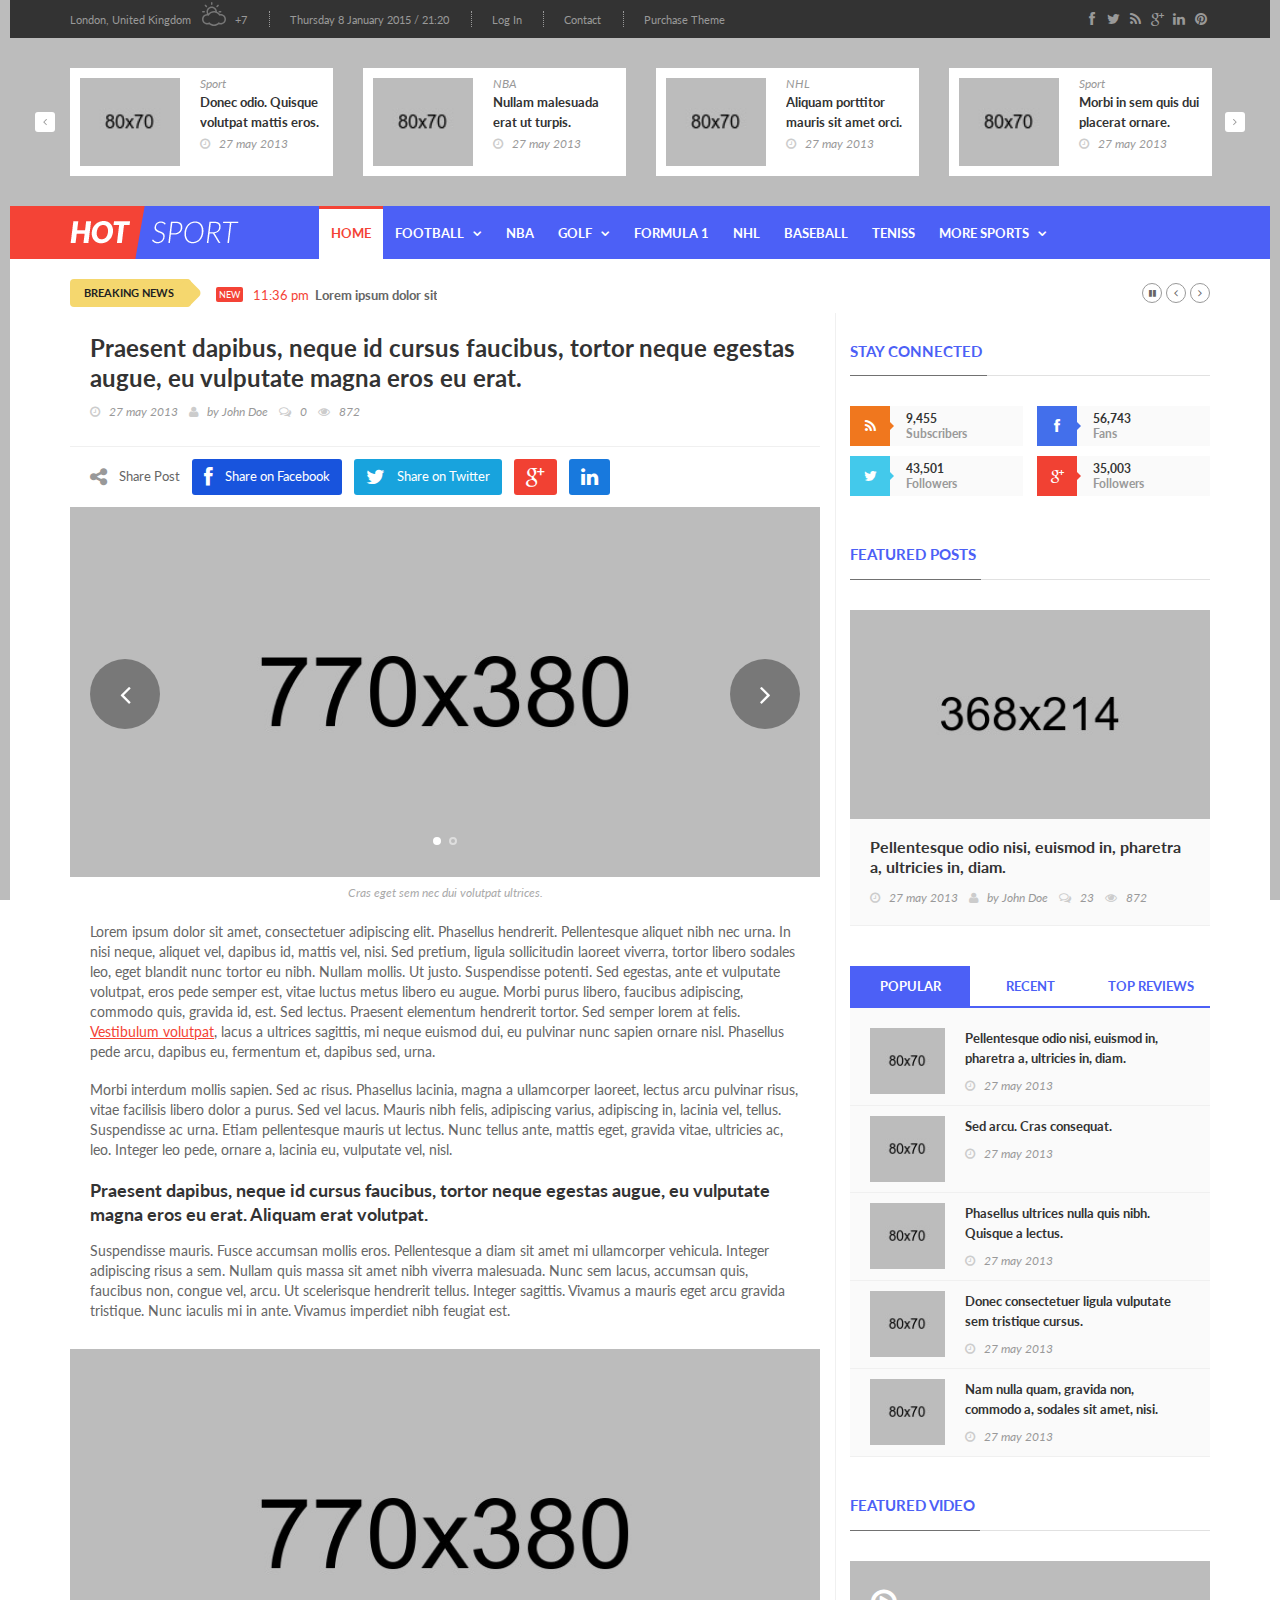
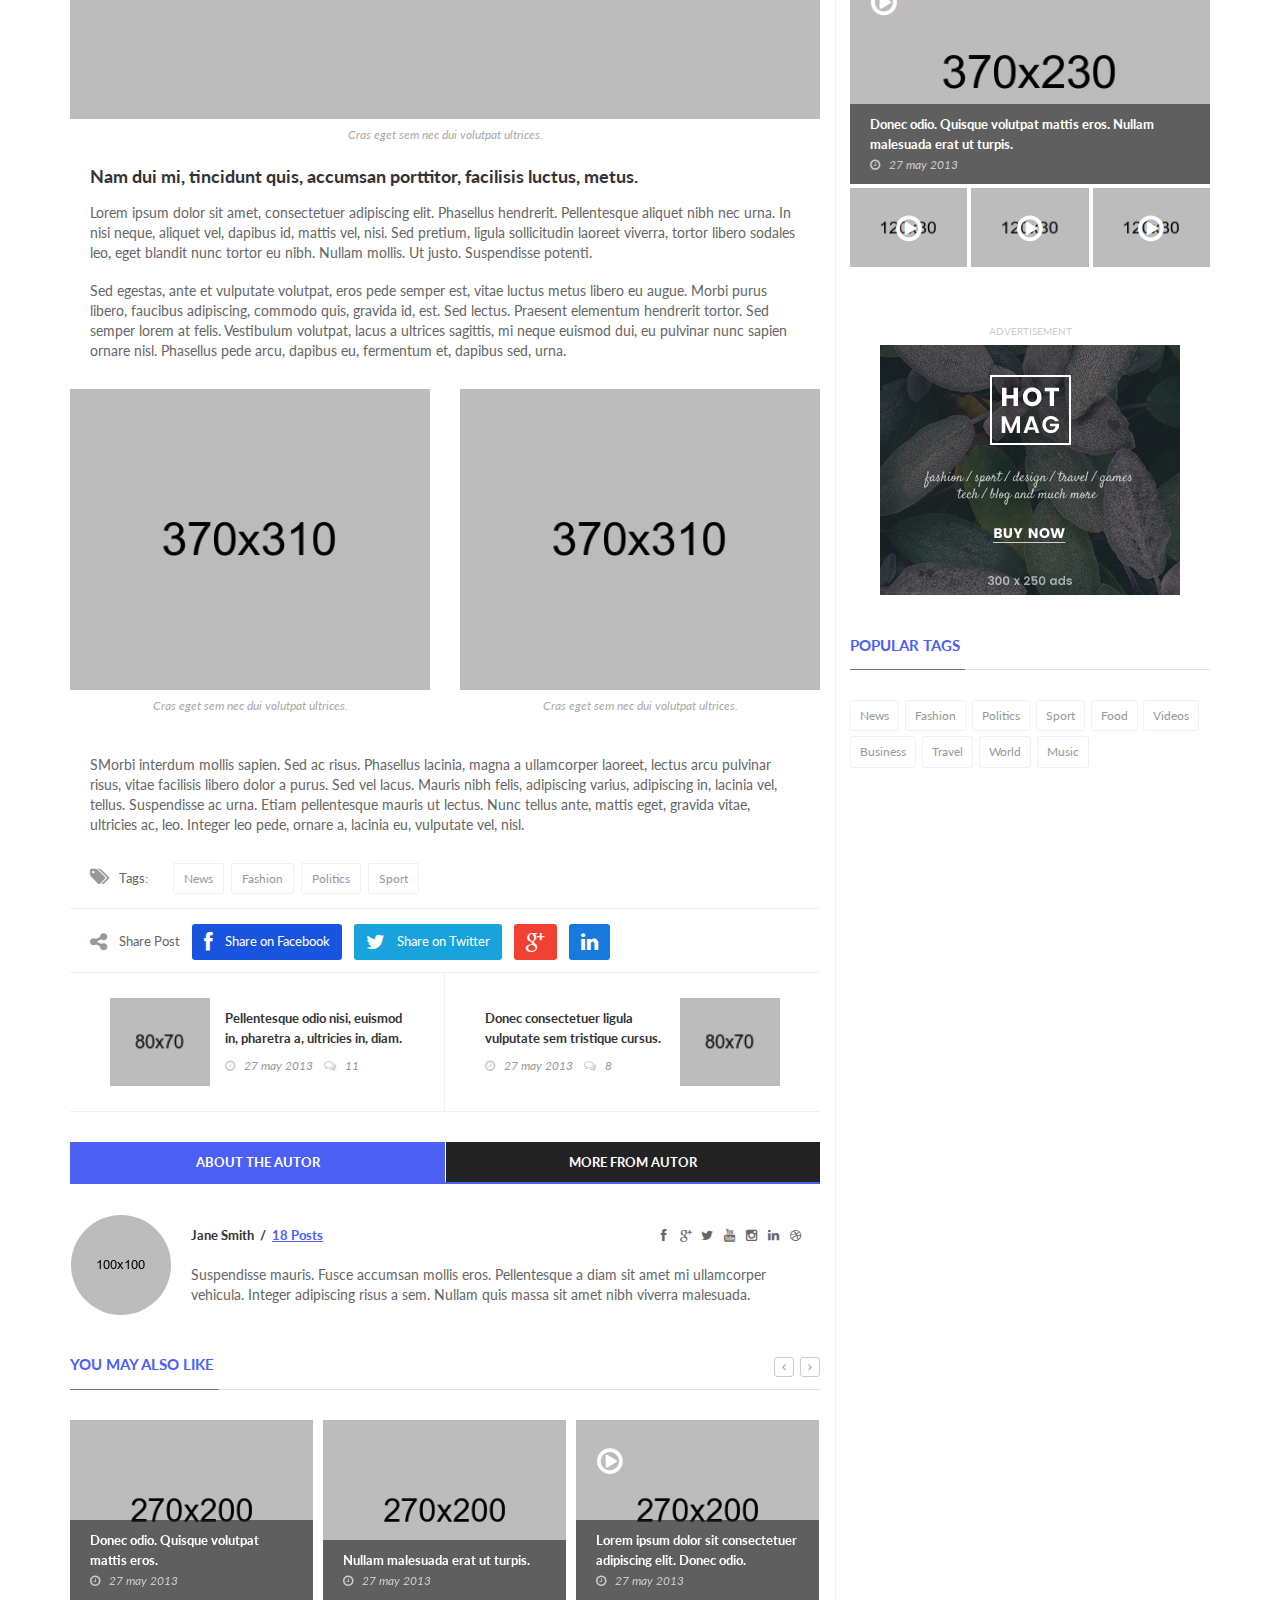
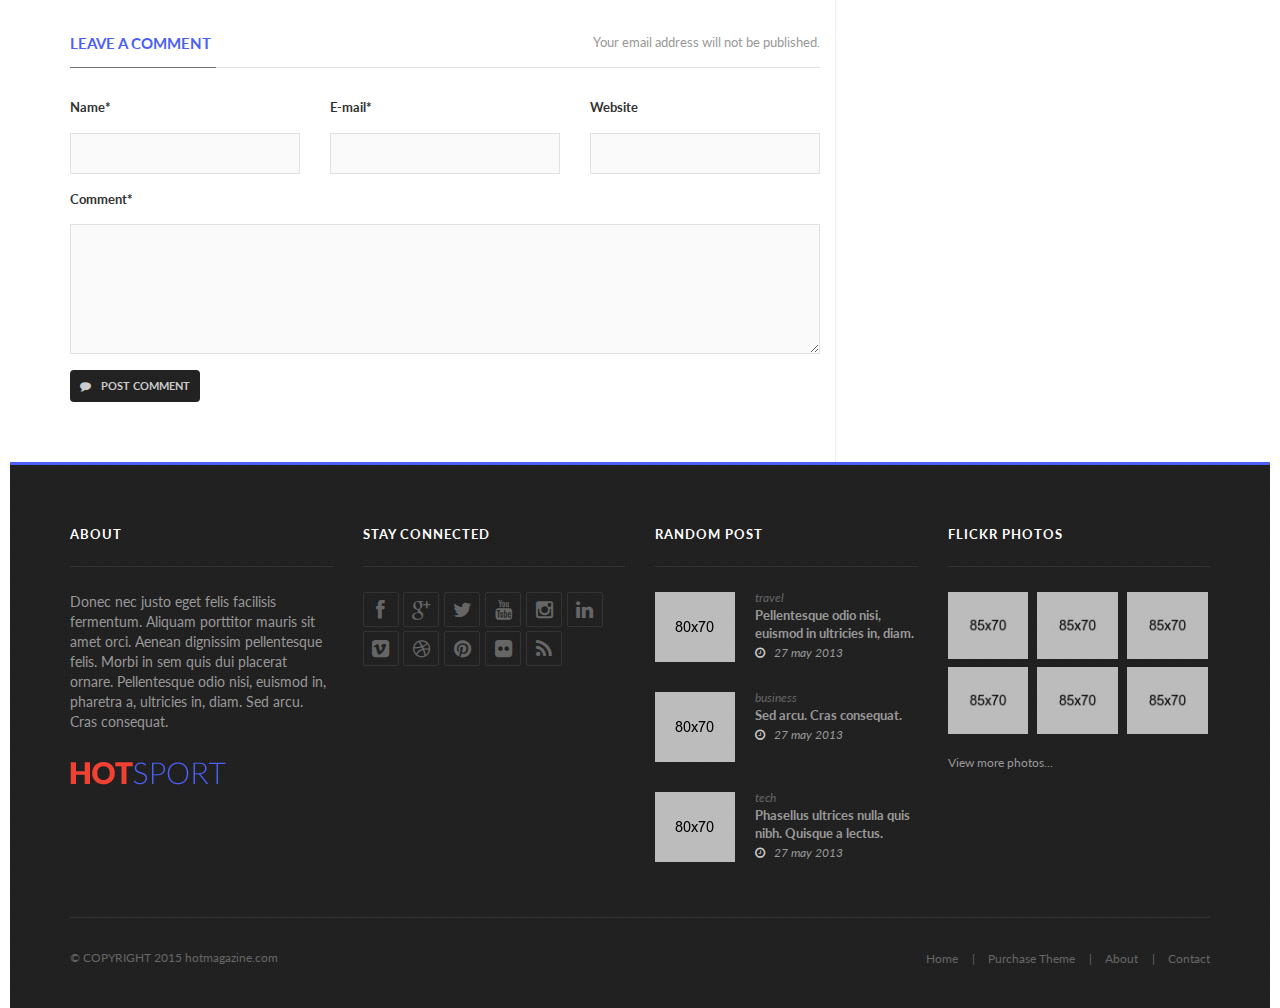
<file: single-post.html>
<!doctype html>
<html lang="en" class="no-js">
<head>
	<title>HotMagazine</title>

	<meta charset="utf-8">

	<meta http-equiv="X-UA-Compatible" content="IE=edge">
	<meta name="viewport" content="width=device-width, initial-scale=1, maximum-scale=1">

	<link href='http://fonts.googleapis.com/css?family=Lato:300,400,700,900,400italic' rel='stylesheet' type='text/css'>
	<link href="//maxcdn.bootstrapcdn.com/font-awesome/4.2.0/css/font-awesome.min.css" rel="stylesheet">
	
	<link rel="stylesheet" type="text/css" href="css/bootstrap.min.css" media="screen">	
	<link rel="stylesheet" type="text/css" href="css/jquery.bxslider.css" media="screen">
	<link rel="stylesheet" type="text/css" href="css/font-awesome.css" media="screen">
	<link rel="stylesheet" type="text/css" href="css/magnific-popup.css" media="screen">	
	<link rel="stylesheet" type="text/css" href="css/owl.carousel.css" media="screen">
    <link rel="stylesheet" type="text/css" href="css/owl.theme.css" media="screen">
	<link rel="stylesheet" type="text/css" href="css/ticker-style.css"/>
	<link rel="stylesheet" type="text/css" href="css/style.css" media="screen">

</head>
<body>

	<!-- Container -->
	<div id="container">

		<!-- Header
		    ================================================== -->
		<header class="clearfix">
			<!-- Bootstrap navbar -->
			<nav class="navbar navbar-default navbar-static-top" role="navigation">

				<!-- Top line -->
				<div class="top-line">
					<div class="container">
						<div class="row">
							<div class="col-md-9">
								<ul class="top-line-list">
									<li>
										<span class="city-weather">London, United Kingdom</span>
										<svg version="1.1" id="Layer_1" xmlns="http://www.w3.org/2000/svg" xmlns:xlink="http://www.w3.org/1999/xlink" x="0px" y="0px" width="30px" height="24px" viewBox="0 0 512 512" enable-background="new 0 0 512 512" xml:space="preserve">
											<path fill="#777777" d="M208,64c8.833,0,16-7.167,16-16V16c0-8.833-7.167-16-16-16s-16,7.167-16,16v32
												C192,56.833,199.167,64,208,64z M332.438,106.167l22.625-22.625c6.249-6.25,6.249-16.375,0-22.625
												c-6.25-6.25-16.375-6.25-22.625,0l-22.625,22.625c-6.25,6.25-6.25,16.375,0,22.625
												C316.062,112.417,326.188,112.417,332.438,106.167z M16,224h32c8.833,0,16-7.167,16-16s-7.167-16-16-16H16
												c-8.833,0-16,7.167-16,16S7.167,224,16,224z M352,208c0,8.833,7.167,16,16,16h32c8.833,0,16-7.167,16-16s-7.167-16-16-16h-32
												C359.167,192,352,199.167,352,208z M83.541,106.167c6.251,6.25,16.376,6.25,22.625,0c6.251-6.25,6.251-16.375,0-22.625
												L83.541,60.917c-6.25-6.25-16.374-6.25-22.625,0c-6.25,6.25-6.25,16.375,0,22.625L83.541,106.167z M400,256
												c-5.312,0-10.562,0.375-15.792,1.125c-16.771-22.875-39.124-40.333-64.458-51.5C318.459,145,268.938,96,208,96
												c-61.75,0-112,50.25-112,112c0,17.438,4.334,33.75,11.5,48.438C47.875,258.875,0,307.812,0,368c0,61.75,50.25,112,112,112
												c13.688,0,27.084-2.5,39.709-7.333C180.666,497.917,217.5,512,256,512c38.542,0,75.333-14.083,104.291-39.333
												C372.916,477.5,386.312,480,400,480c61.75,0,112-50.25,112-112S461.75,256,400,256z M208,128c39.812,0,72.562,29.167,78.708,67.25
												c-10.021-2-20.249-3.25-30.708-3.25c-45.938,0-88.5,19.812-118.375,53.25C131.688,234.083,128,221.542,128,208
												C128,163.812,163.812,128,208,128z M400,448c-17.125,0-32.916-5.5-45.938-14.667C330.584,461.625,295.624,480,256,480
												c-39.625,0-74.584-18.375-98.062-46.667C144.938,442.5,129.125,448,112,448c-44.188,0-80-35.812-80-80s35.812-80,80-80
												c7.75,0,15.062,1.458,22.125,3.541c2.812,0.792,5.667,1.417,8.312,2.521c4.375-8.562,9.875-16.396,15.979-23.75
												C181.792,242.188,216.562,224,256,224c10.125,0,19.834,1.458,29.25,3.709c10.562,2.499,20.542,6.291,29.834,11.291
												c23.291,12.375,42.416,31.542,54.457,55.063C378.938,290.188,389.209,288,400,288c44.188,0,80,35.812,80,80S444.188,448,400,448z"
											/>
										</svg>
										<span class="cel-temperature">+7</span>
									</li>
									<li><span class="time-now">Thursday 8 January 2015 / 21:20</span></li>
									<li><a href="#">Log In</a></li>
									<li><a href="contact.html">Contact</a></li>
									<li><a href="#">Purchase Theme</a></li>
								</ul>
							</div>	
							<div class="col-md-3">
								<ul class="social-icons">
									<li><a class="facebook" href="#"><i class="fa fa-facebook"></i></a></li>
									<li><a class="twitter" href="#"><i class="fa fa-twitter"></i></a></li>
									<li><a class="rss" href="#"><i class="fa fa-rss"></i></a></li>
									<li><a class="google" href="#"><i class="fa fa-google-plus"></i></a></li>
									<li><a class="linkedin" href="#"><i class="fa fa-linkedin"></i></a></li>
									<li><a class="pinterest" href="#"><i class="fa fa-pinterest"></i></a></li>
								</ul>
							</div>	
						</div>
					</div>
				</div>
				<!-- End Top line -->

				<!-- list line posts -->
				<div class="list-line-posts">
					<div class="container">

						<div class="owl-wrapper">
							<div class="owl-carousel" data-num="4">

								<div class="item list-post">
									<img src="upload/news-posts/listw1.jpg" alt="">
									<div class="post-content">
										<a href="sport-category.html">Sport</a>
										<h2><a href="single-post.html">Donec odio. Quisque volutpat mattis eros. </a></h2>
										<ul class="post-tags">
											<li><i class="fa fa-clock-o"></i>27 may 2013</li>
										</ul>
									</div>
								</div>

								<div class="item list-post">
									<img src="upload/news-posts/listw2.jpg" alt="">
									<div class="post-content">
										<a href="sport-category.html">NBA</a>
										<h2><a href="single-post.html">Nullam malesuada erat ut turpis.</a></h2>
										<ul class="post-tags">
											<li><i class="fa fa-clock-o"></i>27 may 2013</li>
										</ul>
									</div>
								</div>

								<div class="item list-post">
									<img src="upload/news-posts/listw3.jpg" alt="">
									<div class="post-content">
										<a href="sport-category.html">NHL</a>
										<h2><a href="single-post.html">Aliquam porttitor mauris sit amet orci. </a></h2>
										<ul class="post-tags">
											<li><i class="fa fa-clock-o"></i>27 may 2013</li>
										</ul>
									</div>
								</div>

								<div class="item list-post">
									<img src="upload/news-posts/listw4.jpg" alt="">
									<div class="post-content">
										<a href="sport-category.html">Sport</a>
										<h2><a href="single-post.html">Morbi in sem quis dui placerat ornare.</a></h2>
										<ul class="post-tags">
											<li><i class="fa fa-clock-o"></i>27 may 2013</li>
										</ul>
									</div>
								</div>

								<div class="item list-post">
									<img src="upload/news-posts/listw1.jpg" alt="">
									<div class="post-content">
										<a href="sport-category.html">sport</a>
										<h2><a href="single-post.html">Donec odio. Quisque volutpat mattis eros. </a></h2>
										<ul class="post-tags">
											<li><i class="fa fa-clock-o"></i>27 may 2013</li>
										</ul>
									</div>
								</div>

							</div>
						</div>

					</div>
				</div>
				<!-- End list line posts -->

				<!-- navbar list container -->
				<div class="nav-list-container">
					<div class="container">

						<!-- Brand and toggle get grouped for better mobile display -->
						<div class="navbar-header">
							<button type="button" class="navbar-toggle collapsed" data-toggle="collapse" data-target="#bs-example-navbar-collapse-1">
								<span class="sr-only">Toggle navigation</span>
								<span class="icon-bar"></span>
								<span class="icon-bar"></span>
								<span class="icon-bar"></span>
							</button>
							<a class="navbar-brand" href="index.html"><img src="images/logo.png" alt=""></a>
						</div>

						<!-- Collect the nav links, forms, and other content for toggling -->
						<div class="collapse navbar-collapse" id="bs-example-navbar-collapse-1">
							<ul class="nav navbar-nav navbar-left">

								<li><a class="active" href="index.html">Home</a></li>

								<li class="drop-arrow"><a href="sport-category.html">Football</a>

									<div class="megadropdown">
										<div class="container">
											<div class="inner-megadropdown">

												<div class="owl-wrapper">
													<div class="owl-carousel" data-num="5">
													
														<div class="item news-post standard-post">
															<div class="post-gallery">
																<img src="upload/news-posts/2a.jpg" alt="">
															</div>
															<div class="post-content">
																<h2><a href="single-post.html">Donec odio. Quisque volutpat mattis eros. </a></h2>
																<ul class="post-tags">
																	<li><i class="fa fa-clock-o"></i>27 may 2013</li>
																	<li><a href="#"><i class="fa fa-comments-o"></i><span>23</span></a></li>
																</ul>
															</div>
														</div>

														<div class="item news-post standard-post">
															<div class="post-gallery">
																<img src="upload/news-posts/4a.jpg" alt="">
															</div>
															<div class="post-content">
																<h2><a href="single-post.html">Quisque volutpat mattis eros. Nullam malesuada erat ut turpis. </a></h2>
																<ul class="post-tags">
																	<li><i class="fa fa-clock-o"></i>27 may 2013</li>
																	<li><a href="#"><i class="fa fa-comments-o"></i><span>23</span></a></li>
																</ul>
															</div>
														</div>

														<div class="item news-post standard-post">
															<div class="post-gallery">
																<img src="upload/news-posts/5a.jpg" alt="">
															</div>
															<div class="post-content">
																<h2><a href="single-post.html">Suspendisse urna nibh, viverra non, semper suscipit, posuere a, pede.</a></h2>
																<ul class="post-tags">
																	<li><i class="fa fa-clock-o"></i>27 may 2013</li>
																	<li><a href="#"><i class="fa fa-comments-o"></i><span>23</span></a></li>
																</ul>
															</div>
														</div>

														<div class="item news-post standard-post">
															<div class="post-gallery">
																<img src="upload/news-posts/6a.jpg" alt="">
															</div>
															<div class="post-content">
																<h2><a href="single-post.html">Donec nec justo eget felis facilisis fermentum. </a></h2>
																<ul class="post-tags">
																	<li><i class="fa fa-clock-o"></i>27 may 2013</li>
																	<li><a href="#"><i class="fa fa-comments-o"></i><span>23</span></a></li>
																</ul>
															</div>
														</div>

														<div class="item news-post standard-post">
															<div class="post-gallery">
																<img src="upload/news-posts/7a.jpg" alt="">
															</div>
															<div class="post-content">
																<h2><a href="single-post.html">Donec nec justo eget felis facilisis fermentum. </a></h2>
																<ul class="post-tags">
																	<li><i class="fa fa-clock-o"></i>27 may 2013</li>
																	<li><a href="#"><i class="fa fa-comments-o"></i><span>23</span></a></li>
																</ul>
															</div>
														</div>

													</div>
												</div>

											</div>
										</div>
									</div>
									
								</li>

								<li><a href="sport-category.html">NBA</a></li>

								<li class="drop-arrow"><a href="sport-category.html">Golf</a>

									<div class="megadropdown">
										<div class="container">
											<div class="inner-megadropdown">

												<div class="owl-wrapper">
													<div class="owl-carousel" data-num="5">
													
														<div class="item news-post standard-post">
															<div class="post-gallery">
																<img src="upload/news-posts/st1.jpg" alt="">
															</div>
															<div class="post-content">
																<h2><a href="single-post.html">Donec odio. Quisque volutpat mattis eros. </a></h2>
																<ul class="post-tags">
																	<li><i class="fa fa-clock-o"></i>27 may 2013</li>
																	<li><a href="#"><i class="fa fa-comments-o"></i><span>23</span></a></li>
																</ul>
															</div>
														</div>

														<div class="item news-post standard-post">
															<div class="post-gallery">
																<img src="upload/news-posts/st2.jpg" alt="">
															</div>
															<div class="post-content">
																<h2><a href="single-post.html">Quisque volutpat mattis eros. Nullam malesuada erat ut turpis. </a></h2>
																<ul class="post-tags">
																	<li><i class="fa fa-clock-o"></i>27 may 2013</li>
																	<li><a href="#"><i class="fa fa-comments-o"></i><span>23</span></a></li>
																</ul>
															</div>
														</div>

														<div class="item news-post standard-post">
															<div class="post-gallery">
																<img src="upload/news-posts/st3.jpg" alt="">
															</div>
															<div class="post-content">
																<h2><a href="single-post.html">Suspendisse urna nibh, viverra non, semper suscipit, posuere a, pede.</a></h2>
																<ul class="post-tags">
																	<li><i class="fa fa-clock-o"></i>27 may 2013</li>
																	<li><a href="#"><i class="fa fa-comments-o"></i><span>23</span></a></li>
																</ul>
															</div>
														</div>

														<div class="item news-post standard-post">
															<div class="post-gallery">
																<img src="upload/news-posts/st4.jpg" alt="">
															</div>
															<div class="post-content">
																<h2><a href="single-post.html">Donec nec justo eget felis facilisis fermentum. </a></h2>
																<ul class="post-tags">
																	<li><i class="fa fa-clock-o"></i>27 may 2013</li>
																	<li><a href="#"><i class="fa fa-comments-o"></i><span>23</span></a></li>
																</ul>
															</div>
														</div>

														<div class="item news-post standard-post">
															<div class="post-gallery">
																<img src="upload/news-posts/st5.jpg" alt="">
															</div>
															<div class="post-content">
																<h2><a href="single-post.html">Donec nec justo eget felis facilisis fermentum. </a></h2>
																<ul class="post-tags">
																	<li><i class="fa fa-clock-o"></i>27 may 2013</li>
																	<li><a href="#"><i class="fa fa-comments-o"></i><span>23</span></a></li>
																</ul>
															</div>
														</div>

													</div>
												</div>

											</div>
										</div>
									</div>

								</li>

								<li><a href="sport-category.html">Formula 1</a></li>

								<li><a href="sport-category.html">NHL</a></li>

								<li><a href="sport-category.html">Baseball</a></li>
								
								<li><a href="sport-category.html">Teniss</a></li>

								<li class="drop-arrow drop"><a href="sport-category.html">More Sports</a>
									<ul class="dropdown">
										<li><a href="sport-category.html">Basketball</a></li>
										<li><a href="sport-category.html">Athletic</a></li>
										<li><a href="sport-category.html">Handball</a></li>
									</ul>
								</li>

							</ul>

						</div>
						<!-- /.navbar-collapse -->
					</div>
				</div>
				<!-- End navbar list container -->

			</nav>
			<!-- End Bootstrap navbar -->

		</header>
		<!-- End Header -->

		<!-- block-wrapper-section
			================================================== -->
		<section class="block-wrapper">

			<!-- ticker-news-section
				================================================== -->
			<section class="ticker-news">

				<div class="container">
					<div class="ticker-news-box">
						<span class="breaking-news">breaking news</span>
						<span class="new-news">New</span>
						<ul id="js-news">
							<li class="news-item"><span class="time-news">11:36 pm</span>  <a href="#">Lorem ipsum dolor sit amet, consectetuer adipiscing elit.</a> Donec odio. Quisque volutpat mattis eros... </li>
							<li class="news-item"><span class="time-news">12:40 pm</span>  <a href="#">Dëshmitarja Abrashi: E kam parë Oliverin në turmë,</a> ndërsa neve na shpëtoi “çika Mille” </li>
							<li class="news-item"><span class="time-news">11:36 pm</span>  <a href="#">Franca do të bashkëpunojë me Kosovën në fushën e shëndetësisë. </a></li>
							<li class="news-item"><span class="time-news">01:00 am</span>  <a href="#">DioGuardi, kështu e mbrojti Kosovën në Washington, </a> para serbit Vejvoda </li>
						</ul>
					</div>
				</div>

			</section>
			<!-- End ticker-news-section -->

			<div class="container">
				<div class="row">
					<div class="col-sm-8">

						<!-- block content -->
						<div class="block-content">

							<!-- single-post box -->
							<div class="single-post-box">

								<div class="title-post">
									<h1>Praesent dapibus, neque id cursus faucibus, tortor neque egestas augue, eu vulputate magna eros eu erat. </h1>
									<ul class="post-tags">
										<li><i class="fa fa-clock-o"></i>27 may 2013</li>
										<li><i class="fa fa-user"></i>by <a href="#">John Doe</a></li>
										<li><a href="#"><i class="fa fa-comments-o"></i><span>0</span></a></li>
										<li><i class="fa fa-eye"></i>872</li>
									</ul>
								</div>

								<div class="share-post-box">
									<ul class="share-box">
										<li><i class="fa fa-share-alt"></i><span>Share Post</span></li>
										<li><a class="facebook" href="#"><i class="fa fa-facebook"></i><span>Share on Facebook</span></a></li>
										<li><a class="twitter" href="#"><i class="fa fa-twitter"></i><span>Share on Twitter</span></a></li>
										<li><a class="google" href="#"><i class="fa fa-google-plus"></i><span></span></a></li>
										<li><a class="linkedin" href="#"><i class="fa fa-linkedin"></i><span></span></a></li>
									</ul>
								</div>

								<div class="post-gallery">
									<ul class="bxslider">
										<li><img src="upload/news-posts/single1.jpg" alt=""></li>
										<li><img src="upload/news-posts/single2.jpg" alt=""></li>
									</ul>
									<span class="image-caption">Cras eget sem nec dui volutpat ultrices.</span>
								</div>

								<div class="post-content">

									<p>Lorem ipsum dolor sit amet, consectetuer adipiscing elit. Phasellus hendrerit. Pellentesque aliquet nibh nec urna. In nisi neque, aliquet vel, dapibus id, mattis vel, nisi. Sed pretium, ligula sollicitudin laoreet viverra, tortor libero sodales leo, eget blandit nunc tortor eu nibh. Nullam mollis. Ut justo. Suspendisse potenti. Sed egestas, ante et vulputate volutpat, eros pede semper est, vitae luctus metus libero eu augue. Morbi purus libero, faucibus adipiscing, commodo quis, gravida id, est. Sed lectus. Praesent elementum hendrerit tortor. Sed semper lorem at felis. <a href="#">Vestibulum volutpat</a>, lacus a ultrices sagittis, mi neque euismod dui, eu pulvinar nunc sapien ornare nisl. Phasellus pede arcu, dapibus eu, fermentum et, dapibus sed, urna.</p>

									<p>Morbi interdum mollis sapien. Sed ac risus. Phasellus lacinia, magna a ullamcorper laoreet, lectus arcu pulvinar risus, vitae facilisis libero dolor a purus. Sed vel lacus. Mauris nibh felis, adipiscing varius, adipiscing in, lacinia vel, tellus. Suspendisse ac urna. Etiam pellentesque mauris ut lectus. Nunc tellus ante, mattis eget, gravida vitae, ultricies ac, leo. Integer leo pede, ornare a, lacinia eu, vulputate vel, nisl.</p>

									<h2>Praesent dapibus, neque id cursus faucibus, tortor neque egestas augue, eu vulputate magna eros eu erat. Aliquam erat volutpat. </h2>

									<p>Suspendisse mauris. Fusce accumsan mollis eros. Pellentesque a diam sit amet mi ullamcorper vehicula. Integer adipiscing risus a sem. Nullam quis massa sit amet nibh viverra malesuada. Nunc sem lacus, accumsan quis, faucibus non, congue vel, arcu. Ut scelerisque hendrerit tellus. Integer sagittis. Vivamus a mauris eget arcu gravida tristique. Nunc iaculis mi in ante. Vivamus imperdiet nibh feugiat est.</p>

								</div>

								<div class="post-gallery">
									<img src="upload/news-posts/single2.jpg" alt="">
									<span class="image-caption">Cras eget sem nec dui volutpat ultrices.</span>
								</div>

								<div class="post-content">

									<h2>Nam dui mi, tincidunt quis, accumsan porttitor, facilisis luctus, metus.</h2>

									<p>Lorem ipsum dolor sit amet, consectetuer adipiscing elit. Phasellus hendrerit. Pellentesque aliquet nibh nec urna. In nisi neque, aliquet vel, dapibus id, mattis vel, nisi. Sed pretium, ligula sollicitudin laoreet viverra, tortor libero sodales leo, eget blandit nunc tortor eu nibh. Nullam mollis. Ut justo. Suspendisse potenti.</p>

									<p>Sed egestas, ante et vulputate volutpat, eros pede semper est, vitae luctus metus libero eu augue. Morbi purus libero, faucibus adipiscing, commodo quis, gravida id, est. Sed lectus. Praesent elementum hendrerit tortor. Sed semper lorem at felis. Vestibulum volutpat, lacus a ultrices sagittis, mi neque euismod dui, eu pulvinar nunc sapien ornare nisl. Phasellus pede arcu, dapibus eu, fermentum et, dapibus sed, urna.</p>

								</div>

								<div class="article-inpost">
									<div class="row">
										<div class="col-md-6">
											<div class="image-content">
												<div class="image-place">
													<img src="upload/news-posts/single-art4.jpg" alt="">
													<div class="hover-image">
														<a class="zoom" href="upload/news-posts/single-art4.jpg"><i class="fa fa-arrows-alt"></i></a>
													</div>
												</div>
												<span class="image-caption">Cras eget sem nec dui volutpat ultrices.</span>
											</div>
										</div>
										<div class="col-md-6">
											<div class="image-content">
												<div class="image-place">
													<img src="upload/news-posts/single-art5.jpg" alt="">
													<div class="hover-image">
														<a class="zoom" href="upload/news-posts/single-art5.jpg"><i class="fa fa-arrows-alt"></i></a>
													</div>
												</div>
												<span class="image-caption">Cras eget sem nec dui volutpat ultrices.</span>
											</div>
										</div>
									</div>
								</div>

								<div class="post-content">

									<p>SMorbi interdum mollis sapien. Sed ac risus. Phasellus lacinia, magna a ullamcorper laoreet, lectus arcu pulvinar risus, vitae facilisis libero dolor a purus. Sed vel lacus. Mauris nibh felis, adipiscing varius, adipiscing in, lacinia vel, tellus. Suspendisse ac urna. Etiam pellentesque mauris ut lectus. Nunc tellus ante, mattis eget, gravida vitae, ultricies ac, leo. Integer leo pede, ornare a, lacinia eu, vulputate vel, nisl.</p>

								</div>

								<div class="post-tags-box">
									<ul class="tags-box">
										<li><i class="fa fa-tags"></i><span>Tags:</span></li>
										<li><a href="#">News</a></li>
										<li><a href="#">Fashion</a></li>
										<li><a href="#">Politics</a></li>
										<li><a href="#">Sport</a></li>
									</ul>
								</div>

								<div class="share-post-box">
									<ul class="share-box">
										<li><i class="fa fa-share-alt"></i><span>Share Post</span></li>
										<li><a class="facebook" href="#"><i class="fa fa-facebook"></i>Share on Facebook</a></li>
										<li><a class="twitter" href="#"><i class="fa fa-twitter"></i>Share on Twitter</a></li>
										<li><a class="google" href="#"><i class="fa fa-google-plus"></i><span></span></a></li>
										<li><a class="linkedin" href="#"><i class="fa fa-linkedin"></i><span></span></a></li>
									</ul>
								</div>

								<div class="prev-next-posts">
									<div class="prev-post">
										<img src="upload/news-posts/listw4.jpg" alt="">
										<div class="post-content">
											<h2><a href="single-post.html" title="prev post">Pellentesque odio nisi, euismod in, pharetra a, ultricies in, diam. </a></h2>
											<ul class="post-tags">
												<li><i class="fa fa-clock-o"></i>27 may 2013</li>
												<li><a href="#"><i class="fa fa-comments-o"></i><span>11</span></a></li>
											</ul>
										</div>
									</div>
									<div class="next-post">
										<img src="upload/news-posts/listw5.jpg" alt="">
										<div class="post-content">
											<h2><a href="single-post.html" title="next post">Donec consectetuer ligula vulputate sem tristique cursus. </a></h2>
											<ul class="post-tags">
												<li><i class="fa fa-clock-o"></i>27 may 2013</li>
												<li><a href="#"><i class="fa fa-comments-o"></i><span>8</span></a></li>
											</ul>
										</div>
									</div>
								</div>

								<div class="about-more-autor">
									<ul class="nav nav-tabs">
										<li class="active">
											<a href="#about-autor" data-toggle="tab">About The Autor</a>
										</li>
										<li>
											<a href="#more-autor" data-toggle="tab">More From Autor</a>
										</li>
									</ul>

									<div class="tab-content">

										<div class="tab-pane active" id="about-autor">
											<div class="autor-box">
												<img src="upload/users/avatar1.jpg" alt="">
												<div class="autor-content">
													<div class="autor-title">
														<h1><span>Jane Smith</span><a href="autor-details.html">18 Posts</a></h1>
														<ul class="autor-social">
															<li><a href="#" class="facebook"><i class="fa fa-facebook"></i></a></li>
															<li><a href="#" class="google"><i class="fa fa-google-plus"></i></a></li>
															<li><a href="#" class="twitter"><i class="fa fa-twitter"></i></a></li>
															<li><a href="#" class="youtube"><i class="fa fa-youtube"></i></a></li>
															<li><a href="#" class="instagram"><i class="fa fa-instagram"></i></a></li>
															<li><a href="#" class="linkedin"><i class="fa fa-linkedin"></i></a></li>
															<li><a href="#" class="dribble"><i class="fa fa-dribbble"></i></a></li>
														</ul>
													</div>
													<p>
														Suspendisse mauris. Fusce accumsan mollis eros. Pellentesque a diam sit amet mi ullamcorper vehicula. Integer adipiscing risus a sem. Nullam quis massa sit amet nibh viverra malesuada. 
													</p>
												</div>
											</div>
										</div>

										<div class="tab-pane" id="more-autor">
											<div class="more-autor-posts">

												<div class="news-post image-post3">
													<img src="upload/news-posts/gal1.jpg" alt="">
													<div class="hover-box">
														<h2><a href="single-post.html">Donec odio. Quisque volutpat mattis eros.</a></h2>
														<ul class="post-tags">
															<li><i class="fa fa-clock-o"></i>27 may 2013</li>
														</ul>
													</div>
												</div>

												<div class="news-post image-post3">
													<img src="upload/news-posts/gal2.jpg" alt="">
													<div class="hover-box">
														<h2><a href="single-post.html">Nullam malesuada erat ut turpis. </a></h2>
														<ul class="post-tags">
															<li><i class="fa fa-clock-o"></i>27 may 2013</li>
														</ul>
													</div>
												</div>

												<div class="news-post image-post3">
													<img src="upload/news-posts/gal3.jpg" alt="">
													<div class="hover-box">
														<h2><a href="single-post.html">Suspendisse urna nibh.</a></h2>
														<ul class="post-tags">
															<li><i class="fa fa-clock-o"></i>27 may 2013</li>
														</ul>
													</div>
												</div>

												<div class="news-post image-post3">
													<img src="upload/news-posts/gal4.jpg" alt="">
													<div class="hover-box">
														<h2><a href="single-post.html">Donec nec justo eget felis facilisis fermentum. Aliquam </a></h2>
														<ul class="post-tags">
															<li><i class="fa fa-clock-o"></i>27 may 2013</li>
														</ul>
													</div>
												</div>

											</div>
										</div>

									</div>
								</div>

								<!-- carousel box -->
								<div class="carousel-box owl-wrapper">
									<div class="title-section">
										<h1><span>You may also like</span></h1>
									</div>
									<div class="owl-carousel" data-num="3">
									
										<div class="item news-post image-post3">
											<img src="upload/news-posts/art3.jpg" alt="">
											<div class="hover-box">
												<h2><a href="single-post.html">Donec odio. Quisque volutpat mattis eros.</a></h2>
												<ul class="post-tags">
													<li><i class="fa fa-clock-o"></i>27 may 2013</li>
												</ul>
											</div>
										</div>
									
										<div class="item news-post image-post3">
											<img src="upload/news-posts/art5.jpg" alt="">
											<div class="hover-box">
												<h2><a href="single-post.html">Nullam malesuada erat ut turpis. </a></h2>
												<ul class="post-tags">
													<li><i class="fa fa-clock-o"></i>27 may 2013</li>
												</ul>
											</div>
										</div>
									
										<div class="item news-post video-post">
											<img src="upload/news-posts/art6.jpg" alt="">
											<a href="https://www.youtube.com/watch?v=LL59es7iy8Q" class="video-link"><i class="fa fa-play-circle-o"></i></a>
											<div class="hover-box">
												<h2><a href="single-post.html">Lorem ipsum dolor sit consectetuer adipiscing elit. Donec odio. </a></h2>
												<ul class="post-tags">
													<li><i class="fa fa-clock-o"></i>27 may 2013</li>
												</ul>
											</div>
										</div>
									
										<div class="item news-post image-post3">
											<img src="upload/news-posts/art1.jpg" alt="">
											<div class="hover-box">
												<h2><a href="single-post.html">Donec nec justo eget felis facilisis fermentum. Aliquam </a></h2>
												<ul class="post-tags">
													<li><i class="fa fa-clock-o"></i>27 may 2013</li>
												</ul>
											</div>
										</div>
									
										<div class="item news-post image-post3">
											<img src="upload/news-posts/art2.jpg" alt="">
											<div class="hover-box">
												<h2><a href="single-post.html">Donec odio. Quisque volutpat mattis eros.</a></h2>
												<ul class="post-tags">
													<li><i class="fa fa-clock-o"></i>27 may 2013</li>
												</ul>
											</div>
										</div>

									</div>
								</div>
								<!-- End carousel box -->

								<!-- contact form box -->
								<div class="contact-form-box">
									<div class="title-section">
										<h1><span>Leave a Comment</span> <span class="email-not-published">Your email address will not be published.</span></h1>
									</div>
									<form id="comment-form">
										<div class="row">
											<div class="col-md-4">
												<label for="name">Name*</label>
												<input id="name" name="name" type="text">
											</div>
											<div class="col-md-4">
												<label for="mail">E-mail*</label>
												<input id="mail" name="mail" type="text">
											</div>
											<div class="col-md-4">
												<label for="website">Website</label>
												<input id="website" name="website" type="text">
											</div>
										</div>
										<label for="comment">Comment*</label>
										<textarea id="comment" name="comment"></textarea>
										<button type="submit" id="submit-contact">
											<i class="fa fa-comment"></i> Post Comment
										</button>
									</form>
								</div>
								<!-- End contact form box -->

							</div>
							<!-- End single-post box -->

						</div>
						<!-- End block content -->

					</div>

					<div class="col-sm-4">

						<!-- sidebar -->
						<div class="sidebar">

							<div class="widget social-widget">
								<div class="title-section">
									<h1><span>Stay Connected</span></h1>
								</div>
								<ul class="social-share">
									<li>
										<a href="#" class="rss"><i class="fa fa-rss"></i></a>
										<span class="number">9,455</span>
										<span>Subscribers</span>
									</li>
									<li>
										<a href="#" class="facebook"><i class="fa fa-facebook"></i></a>
										<span class="number">56,743</span>
										<span>Fans</span>
									</li>
									<li>
										<a href="#" class="twitter"><i class="fa fa-twitter"></i></a>
										<span class="number">43,501</span>
										<span>Followers</span>
									</li>
									<li>
										<a href="#" class="google"><i class="fa fa-google-plus"></i></a>
										<span class="number">35,003</span>
										<span>Followers</span>
									</li>
								</ul>
							</div>

							<div class="widget features-slide-widget">
								<div class="title-section">
									<h1><span>Featured Posts</span></h1>
								</div>
								<div class="news-post standard-post2">
									<div class="post-gallery">
										<img src="upload/news-posts/im1.jpg" alt="">
									</div>
									<div class="post-title">
										<h2><a href="single-post.html">Pellentesque odio nisi, euismod in, pharetra a, ultricies in, diam. </a></h2>
										<ul class="post-tags">
											<li><i class="fa fa-clock-o"></i>27 may 2013</li>
											<li><i class="fa fa-user"></i>by <a href="#">John Doe</a></li>
											<li><a href="#"><i class="fa fa-comments-o"></i><span>23</span></a></li>
											<li><i class="fa fa-eye"></i>872</li>
										</ul>
									</div>
								</div>
							</div>

							<div class="widget tab-posts-widget">

								<ul class="nav nav-tabs" id="myTab">
									<li class="active">
										<a href="#option1" data-toggle="tab">Popular</a>
									</li>
									<li>
										<a href="#option2" data-toggle="tab">Recent</a>
									</li>
									<li>
										<a href="#option3" data-toggle="tab">Top Reviews</a>
									</li>
								</ul>

								<div class="tab-content">
									<div class="tab-pane active" id="option1">
										<ul class="list-posts">
											<li>
												<img src="upload/news-posts/listw5.jpg" alt="">
												<div class="post-content">
													<h2><a href="single-post.html">Pellentesque odio nisi, euismod in, pharetra a, ultricies in, diam. </a></h2>
													<ul class="post-tags">
														<li><i class="fa fa-clock-o"></i>27 may 2013</li>
													</ul>
												</div>
											</li>

											<li>
												<img src="upload/news-posts/listw6.jpg" alt="">
												<div class="post-content">
													<h2><a href="single-post.html">Sed arcu. Cras consequat. </a></h2>
													<ul class="post-tags">
														<li><i class="fa fa-clock-o"></i>27 may 2013</li>
													</ul>
												</div>
											</li>

											<li>
												<img src="upload/news-posts/listw7.jpg" alt="">
												<div class="post-content">
													<h2><a href="single-post.html">Phasellus ultrices nulla quis nibh. Quisque a lectus.  </a></h2>
													<ul class="post-tags">
														<li><i class="fa fa-clock-o"></i>27 may 2013</li>
													</ul>
												</div>
											</li>

											<li>
												<img src="upload/news-posts/listw8.jpg" alt="">
												<div class="post-content">
													<h2><a href="single-post.html">Donec consectetuer ligula vulputate sem tristique cursus. </a></h2>
													<ul class="post-tags">
														<li><i class="fa fa-clock-o"></i>27 may 2013</li>
													</ul>
												</div>
											</li>

											<li>
												<img src="upload/news-posts/listw9.jpg" alt="">
												<div class="post-content">
													<h2><a href="single-post.html">Nam nulla quam, gravida non, commodo a, sodales sit amet, nisi. </a></h2>
													<ul class="post-tags">
														<li><i class="fa fa-clock-o"></i>27 may 2013</li>
													</ul>
												</div>
											</li>
										</ul>
									</div>
									<div class="tab-pane" id="option2">
										<ul class="list-posts">

											<li>
												<img src="upload/news-posts/listw3.jpg" alt="">
												<div class="post-content">
													<h2><a href="single-post.html">Phasellus ultrices nulla quis nibh. Quisque a lectus. </a></h2>
													<ul class="post-tags">
														<li><i class="fa fa-clock-o"></i>27 may 2013</li>
													</ul>
												</div>
											</li>

											<li>
												<img src="upload/news-posts/listw4.jpg" alt="">
												<div class="post-content">
													<h2><a href="single-post.html">Donec consectetuer ligula vulputate sem tristique cursus. </a></h2>
													<ul class="post-tags">
														<li><i class="fa fa-clock-o"></i>27 may 2013</li>
													</ul>
												</div>
											</li>

											<li>
												<img src="upload/news-posts/listw5.jpg" alt="">
												<div class="post-content">
													<h2><a href="single-post.html">Nam nulla quam, gravida non, commodo a, sodales sit amet, nisi.</a></h2>
													<ul class="post-tags">
														<li><i class="fa fa-clock-o"></i>27 may 2013</li>
													</ul>
												</div>
											</li>
											<li>
												<img src="upload/news-posts/listw1.jpg" alt="">
												<div class="post-content">
													<h2><a href="single-post.html">Pellentesque odio nisi, euismod in, pharetra a, ultricies in, diam. </a></h2>
													<ul class="post-tags">
														<li><i class="fa fa-clock-o"></i>27 may 2013</li>
													</ul>
												</div>
											</li>

											<li>
												<img src="upload/news-posts/listw2.jpg" alt="">
												<div class="post-content">
													<h2><a href="single-post.html">Sed arcu. Cras consequat.</a></h2>
													<ul class="post-tags">
														<li><i class="fa fa-clock-o"></i>27 may 2013</li>
													</ul>
												</div>
											</li>
										</ul>										
									</div>
									<div class="tab-pane" id="option3">
										<ul class="list-posts">

											<li>
												<img src="upload/news-posts/listw4.jpg" alt="">
												<div class="post-content">
													<h2><a href="single-post.html">Donec consectetuer ligula vulputate sem tristique cursus. </a></h2>
													<ul class="post-tags">
														<li><i class="fa fa-clock-o"></i>27 may 2013</li>
													</ul>
												</div>
											</li>

											<li>
												<img src="upload/news-posts/listw1.jpg" alt="">
												<div class="post-content">
													<h2><a href="single-post.html">Pellentesque odio nisi, euismod in, pharetra a, ultricies in, diam. </a></h2>
													<ul class="post-tags">
														<li><i class="fa fa-clock-o"></i>27 may 2013</li>
													</ul>
												</div>
											</li>

											<li>
												<img src="upload/news-posts/listw3.jpg" alt="">
												<div class="post-content">
													<h2><a href="single-post.html">Phasellus ultrices nulla quis nibh. Quisque a lectus.  </a></h2>
													<ul class="post-tags">
														<li><i class="fa fa-clock-o"></i>27 may 2013</li>
													</ul>
												</div>
											</li>

											<li>
												<img src="upload/news-posts/listw2.jpg" alt="">
												<div class="post-content">
													<h2><a href="single-post.html">Sed arcu. Cras consequat.</a></h2>
													<ul class="post-tags">
														<li><i class="fa fa-clock-o"></i>27 may 2013</li>
													</ul>
												</div>
											</li>

											<li>
												<img src="upload/news-posts/listw5.jpg" alt="">
												<div class="post-content">
													<h2><a href="single-post.html">Nam nulla quam, gravida non, commodo a, sodales sit amet, nisi.</a></h2>
													<ul class="post-tags">
														<li><i class="fa fa-clock-o"></i>27 may 2013</li>
													</ul>
												</div>
											</li>
										</ul>										
									</div>
								</div>
							</div>

							<div class="widget post-widget">
								<div class="title-section">
									<h1><span>Featured Video</span></h1>
								</div>
								<div class="news-post video-post">
									<img alt="" src="upload/news-posts/video-sidebar.jpg">
									<a href="https://www.youtube.com/watch?v=LL59es7iy8Q" class="video-link"><i class="fa fa-play-circle-o"></i></a>
									<div class="hover-box">
										<h2><a href="single-post.html">Donec odio. Quisque volutpat mattis eros. Nullam malesuada erat ut turpis. </a></h2>
										<ul class="post-tags">
											<li><i class="fa fa-clock-o"></i>27 may 2013</li>
										</ul>
									</div>
								</div>
								<div class="posts-line">
									<div class="news-post video-post">
										<img alt="" src="upload/news-posts/video-sidebar2.jpg">
										<a href="https://www.youtube.com/watch?v=LL59es7iy8Q" class="video-link"><i class="fa fa-play-circle-o"></i></a>
									</div>
									<div class="news-post video-post">
										<img alt="" src="upload/news-posts/video-sidebar3.jpg">
										<a href="https://www.youtube.com/watch?v=LL59es7iy8Q" class="video-link"><i class="fa fa-play-circle-o"></i></a>
									</div>
									<div class="news-post video-post">
										<img alt="" src="upload/news-posts/video-sidebar4.jpg">
										<a href="https://www.youtube.com/watch?v=LL59es7iy8Q" class="video-link"><i class="fa fa-play-circle-o"></i></a>
									</div>
								</div>
							</div>

							<div class="advertisement">
								<div class="desktop-advert">
									<span>Advertisement</span>
									<img src="upload/addsense/300x250.jpg" alt="">
								</div>
								<div class="tablet-advert">
									<span>Advertisement</span>
									<img src="upload/addsense/200x200.jpg" alt="">
								</div>
								<div class="mobile-advert">
									<span>Advertisement</span>
									<img src="upload/addsense/300x250.jpg" alt="">
								</div>
							</div>

							<div class="widget tags-widget">

								<div class="title-section">
									<h1><span>Popular Tags</span></h1>
								</div>

								<ul class="tag-list">
									<li><a href="#">News</a></li>
									<li><a href="#">Fashion</a></li>
									<li><a href="#">Politics</a></li>
									<li><a href="#">Sport</a></li>
									<li><a href="#">Food</a></li>
									<li><a href="#">Videos</a></li>
									<li><a href="#">Business</a></li>
									<li><a href="#">Travel</a></li>
									<li><a href="#">World</a></li>
									<li><a href="#">Music</a></li>
								</ul>

							</div>

						</div>
						<!-- End sidebar -->

					</div>

				</div>

			</div>
		</section>
		<!-- End block-wrapper-section -->

		<!-- footer 
			================================================== -->
		<footer>
			<div class="container">
				<div class="footer-widgets-part">
					<div class="row">
						<div class="col-md-3">
							<div class="widget text-widget">
								<h1>About</h1>
								<p>Donec nec justo eget felis facilisis fermentum. Aliquam porttitor mauris sit amet orci. Aenean dignissim pellentesque felis. Morbi in sem quis dui placerat ornare. Pellentesque odio nisi, euismod in, pharetra a, ultricies in, diam. Sed arcu. Cras consequat.</p>
								<a href="index.html"><img src="images/footer-logo.png" alt=""></a>
							</div>
						</div>
						<div class="col-md-3">
							<div class="widget social-widget">
								<h1>Stay Connected</h1>
								<ul class="social-icons">
									<li><a href="#" class="facebook"><i class="fa fa-facebook"></i></a></li>
									<li><a href="#" class="google"><i class="fa fa-google-plus"></i></a></li>
									<li><a href="#" class="twitter"><i class="fa fa-twitter"></i></a></li>
									<li><a href="#" class="youtube"><i class="fa fa-youtube"></i></a></li>
									<li><a href="#" class="instagram"><i class="fa fa-instagram"></i></a></li>
									<li><a href="#" class="linkedin"><i class="fa fa-linkedin"></i></a></li>
									<li><a href="#" class="vimeo"><i class="fa fa-vimeo-square"></i></a></li>
									<li><a href="#" class="dribble"><i class="fa fa-dribbble"></i></a></li>
									<li><a href="#" class="pinterest"><i class="fa fa-pinterest"></i></a></li>
									<li><a href="#" class="flickr"><i class="fa fa-flickr"></i></a></li>
									<li><a href="#" class="rss"><i class="fa fa-rss"></i></a></li>
								</ul>
							</div>
						</div>
						<div class="col-md-3">
							<div class="widget posts-widget">
								<h1>Random Post</h1>
								<ul class="list-posts">
									<li>
										<img src="upload/news-posts/listw4.jpg" alt="">
										<div class="post-content">
											<a href="travel.html">travel</a>
											<h2><a href="single-post.html">Pellentesque odio nisi, euismod in ultricies in, diam. </a></h2>
											<ul class="post-tags">
												<li><i class="fa fa-clock-o"></i>27 may 2013</li>
											</ul>
										</div>
									</li>

									<li>
										<img src="upload/news-posts/listw1.jpg" alt="">
										<div class="post-content">
											<a href="business.html">business</a>
											<h2><a href="single-post.html">Sed arcu. Cras consequat.</a></h2>
											<ul class="post-tags">
												<li><i class="fa fa-clock-o"></i>27 may 2013</li>
											</ul>
										</div>
									</li>

									<li>
										<img src="upload/news-posts/listw3.jpg" alt="">
										<div class="post-content">
											<a href="tech.html">tech</a>
											<h2><a href="single-post.html">Phasellus ultrices nulla quis nibh. Quisque a lectus.</a></h2>
											<ul class="post-tags">
												<li><i class="fa fa-clock-o"></i>27 may 2013</li>
											</ul>
										</div>
									</li>
								</ul>
							</div>
						</div>
						<div class="col-md-3">
							<div class="widget flickr-widget">
								<h1>Flickr Photos</h1>
								<ul class="flickr-list">
									<li><a href="#"><img src="upload/flickr/1.jpg" alt=""></a></li>
									<li><a href="#"><img src="upload/flickr/2.jpg" alt=""></a></li>
									<li><a href="#"><img src="upload/flickr/3.jpg" alt=""></a></li>
									<li><a href="#"><img src="upload/flickr/4.jpg" alt=""></a></li>
									<li><a href="#"><img src="upload/flickr/5.jpg" alt=""></a></li>
									<li><a href="#"><img src="upload/flickr/6.jpg" alt=""></a></li>
								</ul>
								<a href="#">View more photos...</a>
							</div>
						</div>
					</div>
				</div>
				<div class="footer-last-line">
					<div class="row">
						<div class="col-md-6">
							<p>&copy; COPYRIGHT 2015 hotmagazine.com</p>
						</div>
						<div class="col-md-6">
							<nav class="footer-nav">
								<ul>
									<li><a href="index.html">Home</a></li>
									<li><a href="index.html">Purchase Theme</a></li>
									<li><a href="about.html">About</a></li>
									<li><a href="contact.html">Contact</a></li>
								</ul>
							</nav>
						</div>
					</div>
				</div>
			</div>
		</footer>
		<!-- End footer -->

	</div>
	<!-- End Container -->
	
	<script type="text/javascript" src="js/jquery.min.js"></script>
	<script type="text/javascript" src="js/jquery.migrate.js"></script>
	<script type="text/javascript" src="js/jquery.bxslider.min.js"></script>
	<script type="text/javascript" src="js/jquery.magnific-popup.min.js"></script>
	<script type="text/javascript" src="js/bootstrap.min.js"></script>
	<script type="text/javascript" src="js/jquery.ticker.js"></script>
	<script type="text/javascript" src="js/jquery.imagesloaded.min.js"></script>
  	<script type="text/javascript" src="js/jquery.isotope.min.js"></script>
	<script type="text/javascript" src="js/owl.carousel.min.js"></script>
	<script type="text/javascript" src="js/retina-1.1.0.min.js"></script>
	<script type="text/javascript" src="js/script.js"></script>

</body>
</html>
</file>
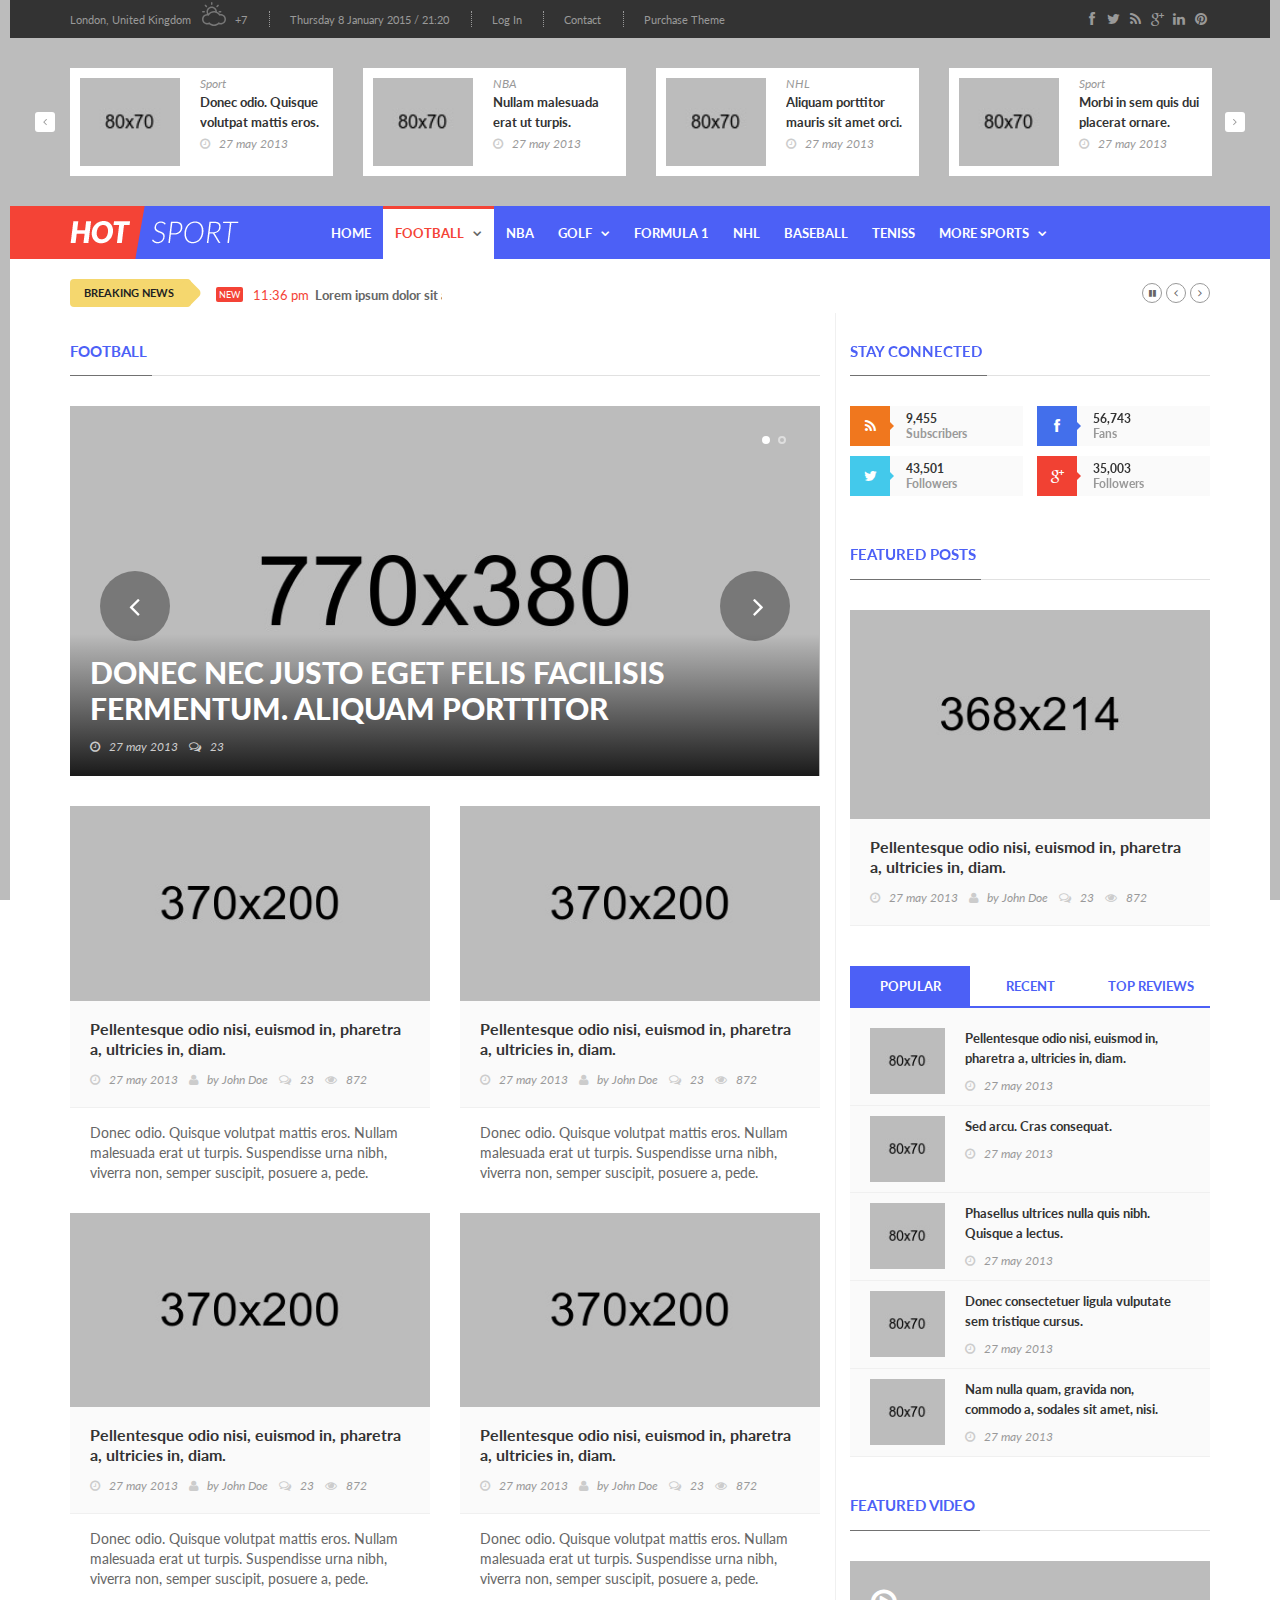
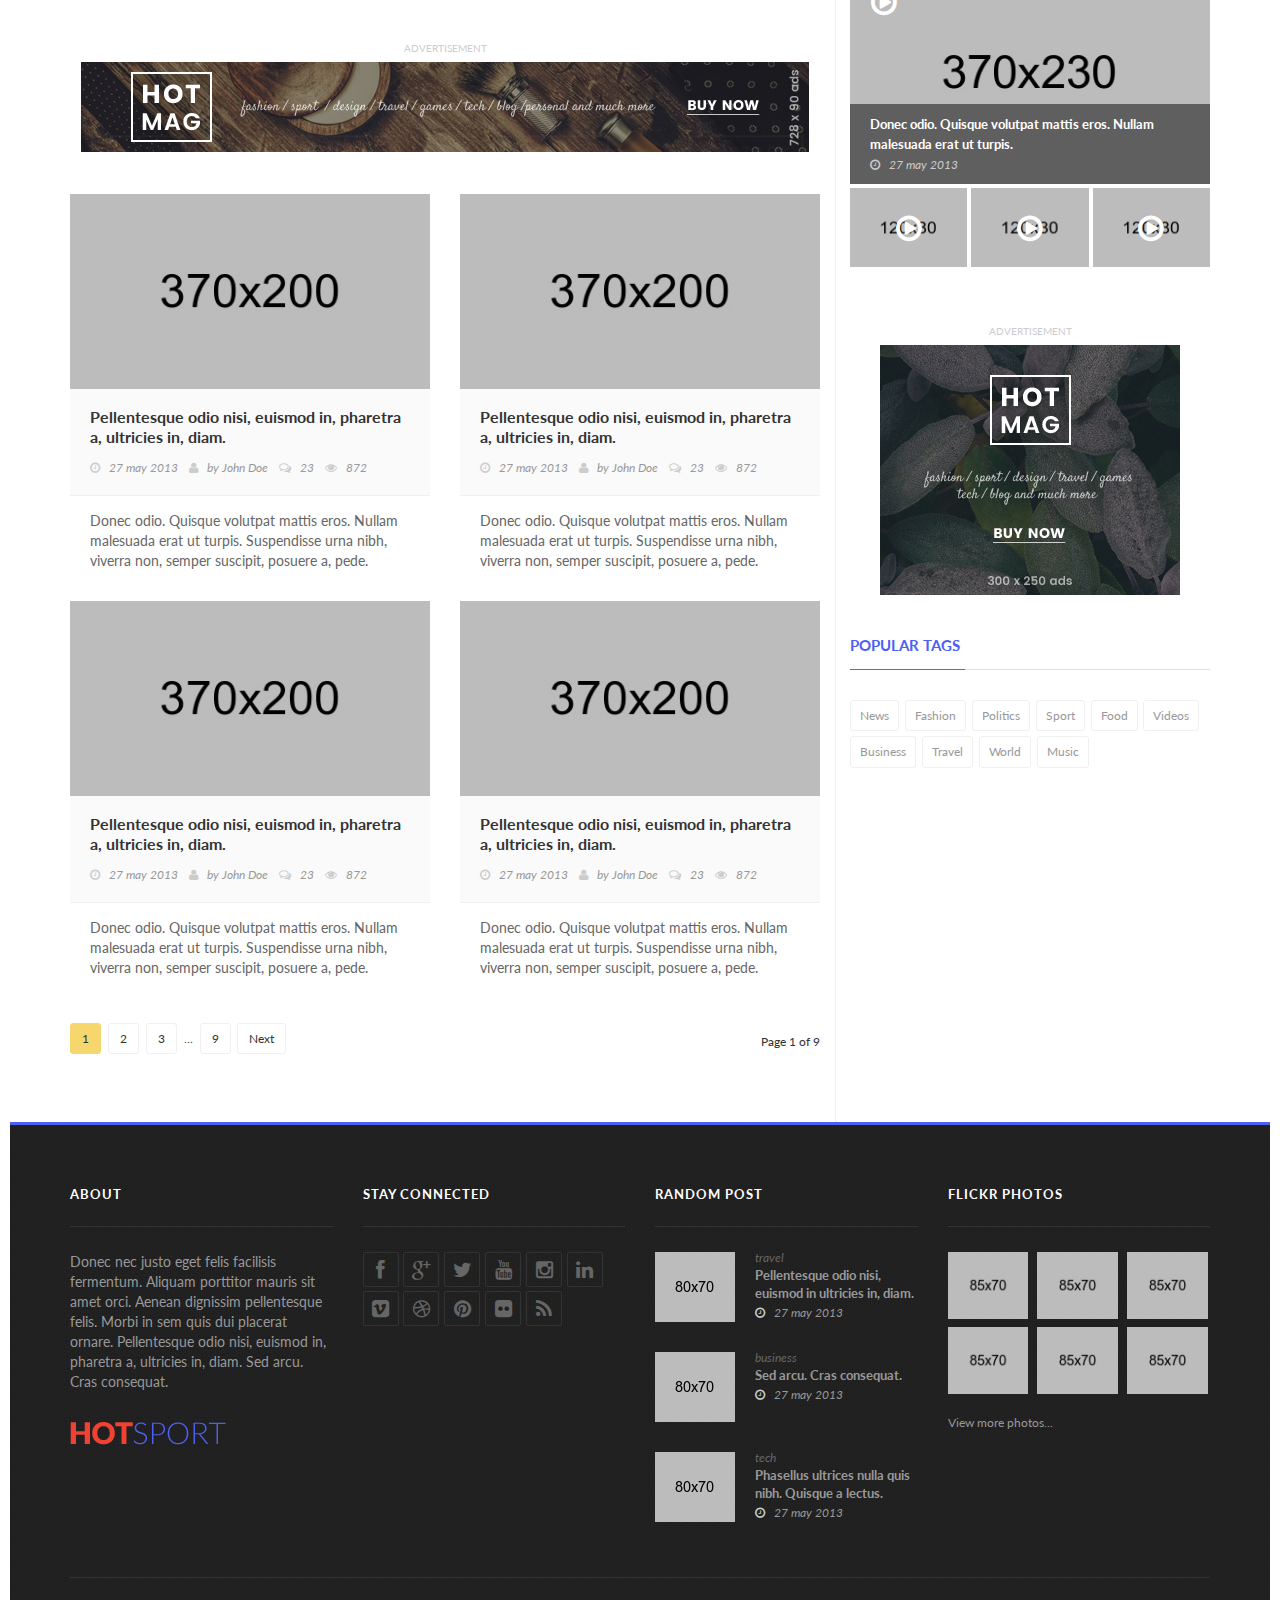
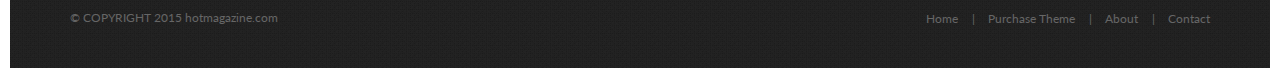
<file: sport-category.html>
<!doctype html>
<html lang="en" class="no-js">
<head>
	<title>HotMagazine</title>

	<meta charset="utf-8">

	<meta http-equiv="X-UA-Compatible" content="IE=edge">
	<meta name="viewport" content="width=device-width, initial-scale=1, maximum-scale=1">

	<link href='http://fonts.googleapis.com/css?family=Lato:300,400,700,900,400italic' rel='stylesheet' type='text/css'>
	<link href="//maxcdn.bootstrapcdn.com/font-awesome/4.2.0/css/font-awesome.min.css" rel="stylesheet">
	
	<link rel="stylesheet" type="text/css" href="css/bootstrap.min.css" media="screen">	
	<link rel="stylesheet" type="text/css" href="css/jquery.bxslider.css" media="screen">
	<link rel="stylesheet" type="text/css" href="css/font-awesome.css" media="screen">
	<link rel="stylesheet" type="text/css" href="css/magnific-popup.css" media="screen">	
	<link rel="stylesheet" type="text/css" href="css/owl.carousel.css" media="screen">
    <link rel="stylesheet" type="text/css" href="css/owl.theme.css" media="screen">
	<link rel="stylesheet" type="text/css" href="css/ticker-style.css"/>
	<link rel="stylesheet" type="text/css" href="css/style.css" media="screen">

</head>
<body>

	<!-- Container -->
	<div id="container">

		<!-- Header
		    ================================================== -->
		<header class="clearfix">
			<!-- Bootstrap navbar -->
			<nav class="navbar navbar-default navbar-static-top" role="navigation">

				<!-- Top line -->
				<div class="top-line">
					<div class="container">
						<div class="row">
							<div class="col-md-9">
								<ul class="top-line-list">
									<li>
										<span class="city-weather">London, United Kingdom</span>
										<svg version="1.1" id="Layer_1" xmlns="http://www.w3.org/2000/svg" xmlns:xlink="http://www.w3.org/1999/xlink" x="0px" y="0px" width="30px" height="24px" viewBox="0 0 512 512" enable-background="new 0 0 512 512" xml:space="preserve">
											<path fill="#777777" d="M208,64c8.833,0,16-7.167,16-16V16c0-8.833-7.167-16-16-16s-16,7.167-16,16v32
												C192,56.833,199.167,64,208,64z M332.438,106.167l22.625-22.625c6.249-6.25,6.249-16.375,0-22.625
												c-6.25-6.25-16.375-6.25-22.625,0l-22.625,22.625c-6.25,6.25-6.25,16.375,0,22.625
												C316.062,112.417,326.188,112.417,332.438,106.167z M16,224h32c8.833,0,16-7.167,16-16s-7.167-16-16-16H16
												c-8.833,0-16,7.167-16,16S7.167,224,16,224z M352,208c0,8.833,7.167,16,16,16h32c8.833,0,16-7.167,16-16s-7.167-16-16-16h-32
												C359.167,192,352,199.167,352,208z M83.541,106.167c6.251,6.25,16.376,6.25,22.625,0c6.251-6.25,6.251-16.375,0-22.625
												L83.541,60.917c-6.25-6.25-16.374-6.25-22.625,0c-6.25,6.25-6.25,16.375,0,22.625L83.541,106.167z M400,256
												c-5.312,0-10.562,0.375-15.792,1.125c-16.771-22.875-39.124-40.333-64.458-51.5C318.459,145,268.938,96,208,96
												c-61.75,0-112,50.25-112,112c0,17.438,4.334,33.75,11.5,48.438C47.875,258.875,0,307.812,0,368c0,61.75,50.25,112,112,112
												c13.688,0,27.084-2.5,39.709-7.333C180.666,497.917,217.5,512,256,512c38.542,0,75.333-14.083,104.291-39.333
												C372.916,477.5,386.312,480,400,480c61.75,0,112-50.25,112-112S461.75,256,400,256z M208,128c39.812,0,72.562,29.167,78.708,67.25
												c-10.021-2-20.249-3.25-30.708-3.25c-45.938,0-88.5,19.812-118.375,53.25C131.688,234.083,128,221.542,128,208
												C128,163.812,163.812,128,208,128z M400,448c-17.125,0-32.916-5.5-45.938-14.667C330.584,461.625,295.624,480,256,480
												c-39.625,0-74.584-18.375-98.062-46.667C144.938,442.5,129.125,448,112,448c-44.188,0-80-35.812-80-80s35.812-80,80-80
												c7.75,0,15.062,1.458,22.125,3.541c2.812,0.792,5.667,1.417,8.312,2.521c4.375-8.562,9.875-16.396,15.979-23.75
												C181.792,242.188,216.562,224,256,224c10.125,0,19.834,1.458,29.25,3.709c10.562,2.499,20.542,6.291,29.834,11.291
												c23.291,12.375,42.416,31.542,54.457,55.063C378.938,290.188,389.209,288,400,288c44.188,0,80,35.812,80,80S444.188,448,400,448z"
											/>
										</svg>
										<span class="cel-temperature">+7</span>
									</li>
									<li><span class="time-now">Thursday 8 January 2015 / 21:20</span></li>
									<li><a href="#">Log In</a></li>
									<li><a href="contact.html">Contact</a></li>
									<li><a href="#">Purchase Theme</a></li>
								</ul>
							</div>	
							<div class="col-md-3">
								<ul class="social-icons">
									<li><a class="facebook" href="#"><i class="fa fa-facebook"></i></a></li>
									<li><a class="twitter" href="#"><i class="fa fa-twitter"></i></a></li>
									<li><a class="rss" href="#"><i class="fa fa-rss"></i></a></li>
									<li><a class="google" href="#"><i class="fa fa-google-plus"></i></a></li>
									<li><a class="linkedin" href="#"><i class="fa fa-linkedin"></i></a></li>
									<li><a class="pinterest" href="#"><i class="fa fa-pinterest"></i></a></li>
								</ul>
							</div>	
						</div>
					</div>
				</div>
				<!-- End Top line -->

				<!-- list line posts -->
				<div class="list-line-posts">
					<div class="container">

						<div class="owl-wrapper">
							<div class="owl-carousel" data-num="4">

								<div class="item list-post">
									<img src="upload/news-posts/listw1.jpg" alt="">
									<div class="post-content">
										<a href="sport-category.html">Sport</a>
										<h2><a href="single-post.html">Donec odio. Quisque volutpat mattis eros. </a></h2>
										<ul class="post-tags">
											<li><i class="fa fa-clock-o"></i>27 may 2013</li>
										</ul>
									</div>
								</div>

								<div class="item list-post">
									<img src="upload/news-posts/listw2.jpg" alt="">
									<div class="post-content">
										<a href="sport-category.html">NBA</a>
										<h2><a href="single-post.html">Nullam malesuada erat ut turpis.</a></h2>
										<ul class="post-tags">
											<li><i class="fa fa-clock-o"></i>27 may 2013</li>
										</ul>
									</div>
								</div>

								<div class="item list-post">
									<img src="upload/news-posts/listw3.jpg" alt="">
									<div class="post-content">
										<a href="sport-category.html">NHL</a>
										<h2><a href="single-post.html">Aliquam porttitor mauris sit amet orci. </a></h2>
										<ul class="post-tags">
											<li><i class="fa fa-clock-o"></i>27 may 2013</li>
										</ul>
									</div>
								</div>

								<div class="item list-post">
									<img src="upload/news-posts/listw4.jpg" alt="">
									<div class="post-content">
										<a href="sport-category.html">Sport</a>
										<h2><a href="single-post.html">Morbi in sem quis dui placerat ornare.</a></h2>
										<ul class="post-tags">
											<li><i class="fa fa-clock-o"></i>27 may 2013</li>
										</ul>
									</div>
								</div>

								<div class="item list-post">
									<img src="upload/news-posts/listw1.jpg" alt="">
									<div class="post-content">
										<a href="sport-category.html">sport</a>
										<h2><a href="single-post.html">Donec odio. Quisque volutpat mattis eros. </a></h2>
										<ul class="post-tags">
											<li><i class="fa fa-clock-o"></i>27 may 2013</li>
										</ul>
									</div>
								</div>

							</div>
						</div>

					</div>
				</div>
				<!-- End list line posts -->

				<!-- navbar list container -->
				<div class="nav-list-container">
					<div class="container">

						<!-- Brand and toggle get grouped for better mobile display -->
						<div class="navbar-header">
							<button type="button" class="navbar-toggle collapsed" data-toggle="collapse" data-target="#bs-example-navbar-collapse-1">
								<span class="sr-only">Toggle navigation</span>
								<span class="icon-bar"></span>
								<span class="icon-bar"></span>
								<span class="icon-bar"></span>
							</button>
							<a class="navbar-brand" href="index.html"><img src="images/logo.png" alt=""></a>
						</div>

						<!-- Collect the nav links, forms, and other content for toggling -->
						<div class="collapse navbar-collapse" id="bs-example-navbar-collapse-1">
							<ul class="nav navbar-nav navbar-left">

								<li><a href="index.html">Home</a></li>

								<li class="drop-arrow"><a class="active" href="sport-category.html">Football</a>

									<div class="megadropdown">
										<div class="container">
											<div class="inner-megadropdown">

												<div class="owl-wrapper">
													<div class="owl-carousel" data-num="5">
													
														<div class="item news-post standard-post">
															<div class="post-gallery">
																<img src="upload/news-posts/2a.jpg" alt="">
															</div>
															<div class="post-content">
																<h2><a href="single-post.html">Donec odio. Quisque volutpat mattis eros. </a></h2>
																<ul class="post-tags">
																	<li><i class="fa fa-clock-o"></i>27 may 2013</li>
																	<li><a href="#"><i class="fa fa-comments-o"></i><span>23</span></a></li>
																</ul>
															</div>
														</div>

														<div class="item news-post standard-post">
															<div class="post-gallery">
																<img src="upload/news-posts/4a.jpg" alt="">
															</div>
															<div class="post-content">
																<h2><a href="single-post.html">Quisque volutpat mattis eros. Nullam malesuada erat ut turpis. </a></h2>
																<ul class="post-tags">
																	<li><i class="fa fa-clock-o"></i>27 may 2013</li>
																	<li><a href="#"><i class="fa fa-comments-o"></i><span>23</span></a></li>
																</ul>
															</div>
														</div>

														<div class="item news-post standard-post">
															<div class="post-gallery">
																<img src="upload/news-posts/5a.jpg" alt="">
															</div>
															<div class="post-content">
																<h2><a href="single-post.html">Suspendisse urna nibh, viverra non, semper suscipit, posuere a, pede.</a></h2>
																<ul class="post-tags">
																	<li><i class="fa fa-clock-o"></i>27 may 2013</li>
																	<li><a href="#"><i class="fa fa-comments-o"></i><span>23</span></a></li>
																</ul>
															</div>
														</div>

														<div class="item news-post standard-post">
															<div class="post-gallery">
																<img src="upload/news-posts/6a.jpg" alt="">
															</div>
															<div class="post-content">
																<h2><a href="single-post.html">Donec nec justo eget felis facilisis fermentum. </a></h2>
																<ul class="post-tags">
																	<li><i class="fa fa-clock-o"></i>27 may 2013</li>
																	<li><a href="#"><i class="fa fa-comments-o"></i><span>23</span></a></li>
																</ul>
															</div>
														</div>

														<div class="item news-post standard-post">
															<div class="post-gallery">
																<img src="upload/news-posts/7a.jpg" alt="">
															</div>
															<div class="post-content">
																<h2><a href="single-post.html">Donec nec justo eget felis facilisis fermentum. </a></h2>
																<ul class="post-tags">
																	<li><i class="fa fa-clock-o"></i>27 may 2013</li>
																	<li><a href="#"><i class="fa fa-comments-o"></i><span>23</span></a></li>
																</ul>
															</div>
														</div>

													</div>
												</div>

											</div>
										</div>
									</div>

								</li>

								<li><a href="sport-category.html">NBA</a></li>

								<li class="drop-arrow"><a href="sport-category.html">Golf</a>

									<div class="megadropdown">
										<div class="container">
											<div class="inner-megadropdown">

												<div class="owl-wrapper">
													<div class="owl-carousel" data-num="5">
													
														<div class="item news-post standard-post">
															<div class="post-gallery">
																<img src="upload/news-posts/st1.jpg" alt="">
															</div>
															<div class="post-content">
																<h2><a href="single-post.html">Donec odio. Quisque volutpat mattis eros. </a></h2>
																<ul class="post-tags">
																	<li><i class="fa fa-clock-o"></i>27 may 2013</li>
																	<li><a href="#"><i class="fa fa-comments-o"></i><span>23</span></a></li>
																</ul>
															</div>
														</div>

														<div class="item news-post standard-post">
															<div class="post-gallery">
																<img src="upload/news-posts/st2.jpg" alt="">
															</div>
															<div class="post-content">
																<h2><a href="single-post.html">Quisque volutpat mattis eros. Nullam malesuada erat ut turpis. </a></h2>
																<ul class="post-tags">
																	<li><i class="fa fa-clock-o"></i>27 may 2013</li>
																	<li><a href="#"><i class="fa fa-comments-o"></i><span>23</span></a></li>
																</ul>
															</div>
														</div>

														<div class="item news-post standard-post">
															<div class="post-gallery">
																<img src="upload/news-posts/st3.jpg" alt="">
															</div>
															<div class="post-content">
																<h2><a href="single-post.html">Suspendisse urna nibh, viverra non, semper suscipit, posuere a, pede.</a></h2>
																<ul class="post-tags">
																	<li><i class="fa fa-clock-o"></i>27 may 2013</li>
																	<li><a href="#"><i class="fa fa-comments-o"></i><span>23</span></a></li>
																</ul>
															</div>
														</div>

														<div class="item news-post standard-post">
															<div class="post-gallery">
																<img src="upload/news-posts/st4.jpg" alt="">
															</div>
															<div class="post-content">
																<h2><a href="single-post.html">Donec nec justo eget felis facilisis fermentum. </a></h2>
																<ul class="post-tags">
																	<li><i class="fa fa-clock-o"></i>27 may 2013</li>
																	<li><a href="#"><i class="fa fa-comments-o"></i><span>23</span></a></li>
																</ul>
															</div>
														</div>

														<div class="item news-post standard-post">
															<div class="post-gallery">
																<img src="upload/news-posts/st5.jpg" alt="">
															</div>
															<div class="post-content">
																<h2><a href="single-post.html">Donec nec justo eget felis facilisis fermentum. </a></h2>
																<ul class="post-tags">
																	<li><i class="fa fa-clock-o"></i>27 may 2013</li>
																	<li><a href="#"><i class="fa fa-comments-o"></i><span>23</span></a></li>
																</ul>
															</div>
														</div>

													</div>
												</div>

											</div>
										</div>
									</div>

								</li>

								<li><a href="sport-category.html">Formula 1</a></li>

								<li><a href="sport-category.html">NHL</a></li>

								<li><a href="sport-category.html">Baseball</a></li>
								
								<li><a href="sport-category.html">Teniss</a></li>

								<li class="drop-arrow drop"><a href="sport-category.html">More Sports</a>
									<ul class="dropdown">
										<li><a href="sport-category.html">Basketball</a></li>
										<li><a href="sport-category.html">Athletic</a></li>
										<li><a href="sport-category.html">Handball</a></li>
									</ul>
								</li>

							</ul>

						</div>
						<!-- /.navbar-collapse -->
					</div>
				</div>
				<!-- End navbar list container -->

			</nav>
			<!-- End Bootstrap navbar -->

		</header>
		<!-- End Header -->

		<!-- block-wrapper-section
			================================================== -->
		<section class="block-wrapper">

			<!-- ticker-news-section
				================================================== -->
			<section class="ticker-news">

				<div class="container">
					<div class="ticker-news-box">
						<span class="breaking-news">breaking news</span>
						<span class="new-news">New</span>
						<ul id="js-news">
							<li class="news-item"><span class="time-news">11:36 pm</span>  <a href="#">Lorem ipsum dolor sit amet, consectetuer adipiscing elit.</a> Donec odio. Quisque volutpat mattis eros... </li>
							<li class="news-item"><span class="time-news">12:40 pm</span>  <a href="#">Dëshmitarja Abrashi: E kam parë Oliverin në turmë,</a> ndërsa neve na shpëtoi “çika Mille” </li>
							<li class="news-item"><span class="time-news">11:36 pm</span>  <a href="#">Franca do të bashkëpunojë me Kosovën në fushën e shëndetësisë. </a></li>
							<li class="news-item"><span class="time-news">01:00 am</span>  <a href="#">DioGuardi, kështu e mbrojti Kosovën në Washington, </a> para serbit Vejvoda </li>
						</ul>
					</div>
				</div>

			</section>
			<!-- End ticker-news-section -->

			<div class="container">
				<div class="row">
					<div class="col-sm-8">

						<!-- block content -->
						<div class="block-content">

							<!-- grid box -->
							<div class="grid-box">
								<div class="title-section">
									<h1><span>Football</span></h1>
								</div>

								<div class="image-slider">
									<ul class="bxslider">
										<li>
											<div class="news-post image-post">
												<img src="upload/news-posts/slide1.jpg" alt="">
												<div class="hover-box">
													<div class="inner-hover">
														<h2><a href="single-post.html">Donec nec justo eget felis facilisis fermentum. Aliquam porttitor</a></h2>
														<ul class="post-tags">
															<li><i class="fa fa-clock-o"></i>27 may 2013</li>
															<li><a href="#"><i class="fa fa-comments-o"></i><span>23</span></a></li>
														</ul>
													</div>
												</div>
											</div>
										</li>
										<li>
											<div class="news-post image-post">
												<img src="upload/news-posts/slide2.jpg" alt="">
												<div class="hover-box">
													<div class="inner-hover">
														<h2><a href="single-post.html">Phasellus ultrices nulla quis nibh. Quisque a lectus. </a></h2>
														<ul class="post-tags">
															<li><i class="fa fa-clock-o"></i>27 may 2013</li>
															<li><a href="#"><i class="fa fa-comments-o"></i><span>23</span></a></li>
														</ul>
													</div>
												</div>
											</div>
										</li>
									</ul>
								</div>

								<div class="row">
									<div class="col-md-6">
										<div class="news-post standard-post2">
											<div class="post-gallery">
												<img src="upload/news-posts/2a.jpg" alt="">
											</div>
											<div class="post-title">
												<h2><a href="single-post.html">Pellentesque odio nisi, euismod in, pharetra a, ultricies in, diam. </a></h2>
												<ul class="post-tags">
													<li><i class="fa fa-clock-o"></i>27 may 2013</li>
													<li><i class="fa fa-user"></i>by <a href="#">John Doe</a></li>
													<li><a href="#"><i class="fa fa-comments-o"></i><span>23</span></a></li>
													<li><i class="fa fa-eye"></i>872</li>
												</ul>
											</div>
											<div class="post-content">
												<p>Donec odio. Quisque volutpat mattis eros. Nullam malesuada erat ut turpis. Suspendisse urna nibh, viverra non, semper suscipit, posuere a, pede.</p>
											</div>
										</div>
									</div>
									<div class="col-md-6">
										<div class="news-post standard-post2">
											<div class="post-gallery">
												<img src="upload/news-posts/4a.jpg" alt="">
											</div>
											<div class="post-title">
												<h2><a href="single-post.html">Pellentesque odio nisi, euismod in, pharetra a, ultricies in, diam. </a></h2>
												<ul class="post-tags">
													<li><i class="fa fa-clock-o"></i>27 may 2013</li>
													<li><i class="fa fa-user"></i>by <a href="#">John Doe</a></li>
													<li><a href="#"><i class="fa fa-comments-o"></i><span>23</span></a></li>
													<li><i class="fa fa-eye"></i>872</li>
												</ul>
											</div>
											<div class="post-content">
												<p>Donec odio. Quisque volutpat mattis eros. Nullam malesuada erat ut turpis. Suspendisse urna nibh, viverra non, semper suscipit, posuere a, pede.</p>
											</div>
										</div>
									</div>
								</div>

								<div class="row">
									<div class="col-md-6">
										<div class="news-post standard-post2">
											<div class="post-gallery">
												<img src="upload/news-posts/5a.jpg" alt="">
											</div>
											<div class="post-title">
												<h2><a href="single-post.html">Pellentesque odio nisi, euismod in, pharetra a, ultricies in, diam. </a></h2>
												<ul class="post-tags">
													<li><i class="fa fa-clock-o"></i>27 may 2013</li>
													<li><i class="fa fa-user"></i>by <a href="#">John Doe</a></li>
													<li><a href="#"><i class="fa fa-comments-o"></i><span>23</span></a></li>
													<li><i class="fa fa-eye"></i>872</li>
												</ul>
											</div>
											<div class="post-content">
												<p>Donec odio. Quisque volutpat mattis eros. Nullam malesuada erat ut turpis. Suspendisse urna nibh, viverra non, semper suscipit, posuere a, pede.</p>
											</div>
										</div>
									</div>
									<div class="col-md-6">
										<div class="news-post standard-post2">
											<div class="post-gallery">
												<img src="upload/news-posts/6a.jpg" alt="">
											</div>
											<div class="post-title">
												<h2><a href="single-post.html">Pellentesque odio nisi, euismod in, pharetra a, ultricies in, diam. </a></h2>
												<ul class="post-tags">
													<li><i class="fa fa-clock-o"></i>27 may 2013</li>
													<li><i class="fa fa-user"></i>by <a href="#">John Doe</a></li>
													<li><a href="#"><i class="fa fa-comments-o"></i><span>23</span></a></li>
													<li><i class="fa fa-eye"></i>872</li>
												</ul>
											</div>
											<div class="post-content">
												<p>Donec odio. Quisque volutpat mattis eros. Nullam malesuada erat ut turpis. Suspendisse urna nibh, viverra non, semper suscipit, posuere a, pede.</p>
											</div>
										</div>
									</div>
								</div>

							</div>
							<!-- End grid box -->

							<!-- google addsense -->
							<div class="advertisement">
								<div class="desktop-advert">
									<span>Advertisement</span>
									<img src="upload/addsense/728x90-white.jpg" alt="">
								</div>
								<div class="tablet-advert">
									<span>Advertisement</span>
									<img src="upload/addsense/468x60-white.jpg" alt="">
								</div>
								<div class="mobile-advert">
									<span>Advertisement</span>
									<img src="upload/addsense/300x250.jpg" alt="">
								</div>
							</div>
							<!-- End google addsense -->

							<!-- grid box -->
							<div class="grid-box">

								<div class="row">
									<div class="col-md-6">
										<div class="news-post standard-post2">
											<div class="post-gallery">
												<img src="upload/news-posts/7a.jpg" alt="">
											</div>
											<div class="post-title">
												<h2><a href="single-post.html">Pellentesque odio nisi, euismod in, pharetra a, ultricies in, diam. </a></h2>
												<ul class="post-tags">
													<li><i class="fa fa-clock-o"></i>27 may 2013</li>
													<li><i class="fa fa-user"></i>by <a href="#">John Doe</a></li>
													<li><a href="#"><i class="fa fa-comments-o"></i><span>23</span></a></li>
													<li><i class="fa fa-eye"></i>872</li>
												</ul>
											</div>
											<div class="post-content">
												<p>Donec odio. Quisque volutpat mattis eros. Nullam malesuada erat ut turpis. Suspendisse urna nibh, viverra non, semper suscipit, posuere a, pede.</p>
											</div>
										</div>
									</div>
									<div class="col-md-6">
										<div class="news-post standard-post2">
											<div class="post-gallery">
												<img src="upload/news-posts/8a.jpg" alt="">
											</div>
											<div class="post-title">
												<h2><a href="single-post.html">Pellentesque odio nisi, euismod in, pharetra a, ultricies in, diam. </a></h2>
												<ul class="post-tags">
													<li><i class="fa fa-clock-o"></i>27 may 2013</li>
													<li><i class="fa fa-user"></i>by <a href="#">John Doe</a></li>
													<li><a href="#"><i class="fa fa-comments-o"></i><span>23</span></a></li>
													<li><i class="fa fa-eye"></i>872</li>
												</ul>
											</div>
											<div class="post-content">
												<p>Donec odio. Quisque volutpat mattis eros. Nullam malesuada erat ut turpis. Suspendisse urna nibh, viverra non, semper suscipit, posuere a, pede.</p>
											</div>
										</div>
									</div>
								</div>

								<div class="row">
									<div class="col-md-6">
										<div class="news-post standard-post2">
											<div class="post-gallery">
												<img src="upload/news-posts/9a.jpg" alt="">
											</div>
											<div class="post-title">
												<h2><a href="single-post.html">Pellentesque odio nisi, euismod in, pharetra a, ultricies in, diam. </a></h2>
												<ul class="post-tags">
													<li><i class="fa fa-clock-o"></i>27 may 2013</li>
													<li><i class="fa fa-user"></i>by <a href="#">John Doe</a></li>
													<li><a href="#"><i class="fa fa-comments-o"></i><span>23</span></a></li>
													<li><i class="fa fa-eye"></i>872</li>
												</ul>
											</div>
											<div class="post-content">
												<p>Donec odio. Quisque volutpat mattis eros. Nullam malesuada erat ut turpis. Suspendisse urna nibh, viverra non, semper suscipit, posuere a, pede.</p>
											</div>
										</div>
									</div>
									<div class="col-md-6">
										<div class="news-post standard-post2">
											<div class="post-gallery">
												<img src="upload/news-posts/10a.jpg" alt="">
											</div>
											<div class="post-title">
												<h2><a href="single-post.html">Pellentesque odio nisi, euismod in, pharetra a, ultricies in, diam. </a></h2>
												<ul class="post-tags">
													<li><i class="fa fa-clock-o"></i>27 may 2013</li>
													<li><i class="fa fa-user"></i>by <a href="#">John Doe</a></li>
													<li><a href="#"><i class="fa fa-comments-o"></i><span>23</span></a></li>
													<li><i class="fa fa-eye"></i>872</li>
												</ul>
											</div>
											<div class="post-content">
												<p>Donec odio. Quisque volutpat mattis eros. Nullam malesuada erat ut turpis. Suspendisse urna nibh, viverra non, semper suscipit, posuere a, pede.</p>
											</div>
										</div>
									</div>
								</div>

							</div>
							<!-- End grid box -->

							<!-- pagination box -->
							<div class="pagination-box">
								<ul class="pagination-list">
									<li><a class="active" href="#">1</a></li>
									<li><a href="#">2</a></li>
									<li><a href="#">3</a></li>
									<li><span>...</span></li>
									<li><a href="#">9</a></li>
									<li><a href="#">Next</a></li>
								</ul>
								<p>Page 1 of 9</p>
							</div>
							<!-- End Pagination box -->

						</div>
						<!-- End block content -->

					</div>

					<div class="col-sm-4">

						<!-- sidebar -->
						<div class="sidebar">

							<div class="widget social-widget">
								<div class="title-section">
									<h1><span>Stay Connected</span></h1>
								</div>
								<ul class="social-share">
									<li>
										<a href="#" class="rss"><i class="fa fa-rss"></i></a>
										<span class="number">9,455</span>
										<span>Subscribers</span>
									</li>
									<li>
										<a href="#" class="facebook"><i class="fa fa-facebook"></i></a>
										<span class="number">56,743</span>
										<span>Fans</span>
									</li>
									<li>
										<a href="#" class="twitter"><i class="fa fa-twitter"></i></a>
										<span class="number">43,501</span>
										<span>Followers</span>
									</li>
									<li>
										<a href="#" class="google"><i class="fa fa-google-plus"></i></a>
										<span class="number">35,003</span>
										<span>Followers</span>
									</li>
								</ul>
							</div>

							<div class="widget features-slide-widget">
								<div class="title-section">
									<h1><span>Featured Posts</span></h1>
								</div>
								<div class="news-post standard-post2">
									<div class="post-gallery">
										<img src="upload/news-posts/im1.jpg" alt="">
									</div>
									<div class="post-title">
										<h2><a href="single-post.html">Pellentesque odio nisi, euismod in, pharetra a, ultricies in, diam. </a></h2>
										<ul class="post-tags">
											<li><i class="fa fa-clock-o"></i>27 may 2013</li>
											<li><i class="fa fa-user"></i>by <a href="#">John Doe</a></li>
											<li><a href="#"><i class="fa fa-comments-o"></i><span>23</span></a></li>
											<li><i class="fa fa-eye"></i>872</li>
										</ul>
									</div>
								</div>
							</div>

							<div class="widget tab-posts-widget">

								<ul class="nav nav-tabs" id="myTab">
									<li class="active">
										<a href="#option1" data-toggle="tab">Popular</a>
									</li>
									<li>
										<a href="#option2" data-toggle="tab">Recent</a>
									</li>
									<li>
										<a href="#option3" data-toggle="tab">Top Reviews</a>
									</li>
								</ul>

								<div class="tab-content">
									<div class="tab-pane active" id="option1">
										<ul class="list-posts">
											<li>
												<img src="upload/news-posts/listw5.jpg" alt="">
												<div class="post-content">
													<h2><a href="single-post.html">Pellentesque odio nisi, euismod in, pharetra a, ultricies in, diam. </a></h2>
													<ul class="post-tags">
														<li><i class="fa fa-clock-o"></i>27 may 2013</li>
													</ul>
												</div>
											</li>

											<li>
												<img src="upload/news-posts/listw6.jpg" alt="">
												<div class="post-content">
													<h2><a href="single-post.html">Sed arcu. Cras consequat. </a></h2>
													<ul class="post-tags">
														<li><i class="fa fa-clock-o"></i>27 may 2013</li>
													</ul>
												</div>
											</li>

											<li>
												<img src="upload/news-posts/listw7.jpg" alt="">
												<div class="post-content">
													<h2><a href="single-post.html">Phasellus ultrices nulla quis nibh. Quisque a lectus.  </a></h2>
													<ul class="post-tags">
														<li><i class="fa fa-clock-o"></i>27 may 2013</li>
													</ul>
												</div>
											</li>

											<li>
												<img src="upload/news-posts/listw8.jpg" alt="">
												<div class="post-content">
													<h2><a href="single-post.html">Donec consectetuer ligula vulputate sem tristique cursus. </a></h2>
													<ul class="post-tags">
														<li><i class="fa fa-clock-o"></i>27 may 2013</li>
													</ul>
												</div>
											</li>

											<li>
												<img src="upload/news-posts/listw9.jpg" alt="">
												<div class="post-content">
													<h2><a href="single-post.html">Nam nulla quam, gravida non, commodo a, sodales sit amet, nisi. </a></h2>
													<ul class="post-tags">
														<li><i class="fa fa-clock-o"></i>27 may 2013</li>
													</ul>
												</div>
											</li>
										</ul>
									</div>
									<div class="tab-pane" id="option2">
										<ul class="list-posts">

											<li>
												<img src="upload/news-posts/listw3.jpg" alt="">
												<div class="post-content">
													<h2><a href="single-post.html">Phasellus ultrices nulla quis nibh. Quisque a lectus. </a></h2>
													<ul class="post-tags">
														<li><i class="fa fa-clock-o"></i>27 may 2013</li>
													</ul>
												</div>
											</li>

											<li>
												<img src="upload/news-posts/listw4.jpg" alt="">
												<div class="post-content">
													<h2><a href="single-post.html">Donec consectetuer ligula vulputate sem tristique cursus. </a></h2>
													<ul class="post-tags">
														<li><i class="fa fa-clock-o"></i>27 may 2013</li>
													</ul>
												</div>
											</li>

											<li>
												<img src="upload/news-posts/listw5.jpg" alt="">
												<div class="post-content">
													<h2><a href="single-post.html">Nam nulla quam, gravida non, commodo a, sodales sit amet, nisi.</a></h2>
													<ul class="post-tags">
														<li><i class="fa fa-clock-o"></i>27 may 2013</li>
													</ul>
												</div>
											</li>
											<li>
												<img src="upload/news-posts/listw1.jpg" alt="">
												<div class="post-content">
													<h2><a href="single-post.html">Pellentesque odio nisi, euismod in, pharetra a, ultricies in, diam. </a></h2>
													<ul class="post-tags">
														<li><i class="fa fa-clock-o"></i>27 may 2013</li>
													</ul>
												</div>
											</li>

											<li>
												<img src="upload/news-posts/listw2.jpg" alt="">
												<div class="post-content">
													<h2><a href="single-post.html">Sed arcu. Cras consequat.</a></h2>
													<ul class="post-tags">
														<li><i class="fa fa-clock-o"></i>27 may 2013</li>
													</ul>
												</div>
											</li>
										</ul>										
									</div>
									<div class="tab-pane" id="option3">
										<ul class="list-posts">

											<li>
												<img src="upload/news-posts/listw4.jpg" alt="">
												<div class="post-content">
													<h2><a href="single-post.html">Donec consectetuer ligula vulputate sem tristique cursus. </a></h2>
													<ul class="post-tags">
														<li><i class="fa fa-clock-o"></i>27 may 2013</li>
													</ul>
												</div>
											</li>

											<li>
												<img src="upload/news-posts/listw1.jpg" alt="">
												<div class="post-content">
													<h2><a href="single-post.html">Pellentesque odio nisi, euismod in, pharetra a, ultricies in, diam. </a></h2>
													<ul class="post-tags">
														<li><i class="fa fa-clock-o"></i>27 may 2013</li>
													</ul>
												</div>
											</li>

											<li>
												<img src="upload/news-posts/listw3.jpg" alt="">
												<div class="post-content">
													<h2><a href="single-post.html">Phasellus ultrices nulla quis nibh. Quisque a lectus.  </a></h2>
													<ul class="post-tags">
														<li><i class="fa fa-clock-o"></i>27 may 2013</li>
													</ul>
												</div>
											</li>

											<li>
												<img src="upload/news-posts/listw2.jpg" alt="">
												<div class="post-content">
													<h2><a href="single-post.html">Sed arcu. Cras consequat.</a></h2>
													<ul class="post-tags">
														<li><i class="fa fa-clock-o"></i>27 may 2013</li>
													</ul>
												</div>
											</li>

											<li>
												<img src="upload/news-posts/listw5.jpg" alt="">
												<div class="post-content">
													<h2><a href="single-post.html">Nam nulla quam, gravida non, commodo a, sodales sit amet, nisi.</a></h2>
													<ul class="post-tags">
														<li><i class="fa fa-clock-o"></i>27 may 2013</li>
													</ul>
												</div>
											</li>
										</ul>										
									</div>
								</div>
							</div>

							<div class="widget post-widget">
								<div class="title-section">
									<h1><span>Featured Video</span></h1>
								</div>
								<div class="news-post video-post">
									<img alt="" src="upload/news-posts/video-sidebar.jpg">
									<a href="https://www.youtube.com/watch?v=LL59es7iy8Q" class="video-link"><i class="fa fa-play-circle-o"></i></a>
									<div class="hover-box">
										<h2><a href="single-post.html">Donec odio. Quisque volutpat mattis eros. Nullam malesuada erat ut turpis. </a></h2>
										<ul class="post-tags">
											<li><i class="fa fa-clock-o"></i>27 may 2013</li>
										</ul>
									</div>
								</div>
								<div class="posts-line">
									<div class="news-post video-post">
										<img alt="" src="upload/news-posts/video-sidebar2.jpg">
										<a href="https://www.youtube.com/watch?v=LL59es7iy8Q" class="video-link"><i class="fa fa-play-circle-o"></i></a>
									</div>
									<div class="news-post video-post">
										<img alt="" src="upload/news-posts/video-sidebar3.jpg">
										<a href="https://www.youtube.com/watch?v=LL59es7iy8Q" class="video-link"><i class="fa fa-play-circle-o"></i></a>
									</div>
									<div class="news-post video-post">
										<img alt="" src="upload/news-posts/video-sidebar4.jpg">
										<a href="https://www.youtube.com/watch?v=LL59es7iy8Q" class="video-link"><i class="fa fa-play-circle-o"></i></a>
									</div>
								</div>
							</div>

							<div class="advertisement">
								<div class="desktop-advert">
									<span>Advertisement</span>
									<img src="upload/addsense/300x250.jpg" alt="">
								</div>
								<div class="tablet-advert">
									<span>Advertisement</span>
									<img src="upload/addsense/200x200.jpg" alt="">
								</div>
								<div class="mobile-advert">
									<span>Advertisement</span>
									<img src="upload/addsense/300x250.jpg" alt="">
								</div>
							</div>

							<div class="widget tags-widget">

								<div class="title-section">
									<h1><span>Popular Tags</span></h1>
								</div>

								<ul class="tag-list">
									<li><a href="#">News</a></li>
									<li><a href="#">Fashion</a></li>
									<li><a href="#">Politics</a></li>
									<li><a href="#">Sport</a></li>
									<li><a href="#">Food</a></li>
									<li><a href="#">Videos</a></li>
									<li><a href="#">Business</a></li>
									<li><a href="#">Travel</a></li>
									<li><a href="#">World</a></li>
									<li><a href="#">Music</a></li>
								</ul>

							</div>

						</div>
						<!-- End sidebar -->

					</div>

				</div>

			</div>
		</section>
		<!-- End block-wrapper-section -->

		<!-- footer 
			================================================== -->
		<footer>
			<div class="container">
				<div class="footer-widgets-part">
					<div class="row">
						<div class="col-md-3">
							<div class="widget text-widget">
								<h1>About</h1>
								<p>Donec nec justo eget felis facilisis fermentum. Aliquam porttitor mauris sit amet orci. Aenean dignissim pellentesque felis. Morbi in sem quis dui placerat ornare. Pellentesque odio nisi, euismod in, pharetra a, ultricies in, diam. Sed arcu. Cras consequat.</p>
								<a href="index.html"><img src="images/footer-logo.png" alt=""></a>
							</div>
						</div>
						<div class="col-md-3">
							<div class="widget social-widget">
								<h1>Stay Connected</h1>
								<ul class="social-icons">
									<li><a href="#" class="facebook"><i class="fa fa-facebook"></i></a></li>
									<li><a href="#" class="google"><i class="fa fa-google-plus"></i></a></li>
									<li><a href="#" class="twitter"><i class="fa fa-twitter"></i></a></li>
									<li><a href="#" class="youtube"><i class="fa fa-youtube"></i></a></li>
									<li><a href="#" class="instagram"><i class="fa fa-instagram"></i></a></li>
									<li><a href="#" class="linkedin"><i class="fa fa-linkedin"></i></a></li>
									<li><a href="#" class="vimeo"><i class="fa fa-vimeo-square"></i></a></li>
									<li><a href="#" class="dribble"><i class="fa fa-dribbble"></i></a></li>
									<li><a href="#" class="pinterest"><i class="fa fa-pinterest"></i></a></li>
									<li><a href="#" class="flickr"><i class="fa fa-flickr"></i></a></li>
									<li><a href="#" class="rss"><i class="fa fa-rss"></i></a></li>
								</ul>
							</div>
						</div>
						<div class="col-md-3">
							<div class="widget posts-widget">
								<h1>Random Post</h1>
								<ul class="list-posts">
									<li>
										<img src="upload/news-posts/listw4.jpg" alt="">
										<div class="post-content">
											<a href="travel.html">travel</a>
											<h2><a href="single-post.html">Pellentesque odio nisi, euismod in ultricies in, diam. </a></h2>
											<ul class="post-tags">
												<li><i class="fa fa-clock-o"></i>27 may 2013</li>
											</ul>
										</div>
									</li>

									<li>
										<img src="upload/news-posts/listw1.jpg" alt="">
										<div class="post-content">
											<a href="business.html">business</a>
											<h2><a href="single-post.html">Sed arcu. Cras consequat.</a></h2>
											<ul class="post-tags">
												<li><i class="fa fa-clock-o"></i>27 may 2013</li>
											</ul>
										</div>
									</li>

									<li>
										<img src="upload/news-posts/listw3.jpg" alt="">
										<div class="post-content">
											<a href="tech.html">tech</a>
											<h2><a href="single-post.html">Phasellus ultrices nulla quis nibh. Quisque a lectus.</a></h2>
											<ul class="post-tags">
												<li><i class="fa fa-clock-o"></i>27 may 2013</li>
											</ul>
										</div>
									</li>
								</ul>
							</div>
						</div>
						<div class="col-md-3">
							<div class="widget flickr-widget">
								<h1>Flickr Photos</h1>
								<ul class="flickr-list">
									<li><a href="#"><img src="upload/flickr/1.jpg" alt=""></a></li>
									<li><a href="#"><img src="upload/flickr/2.jpg" alt=""></a></li>
									<li><a href="#"><img src="upload/flickr/3.jpg" alt=""></a></li>
									<li><a href="#"><img src="upload/flickr/4.jpg" alt=""></a></li>
									<li><a href="#"><img src="upload/flickr/5.jpg" alt=""></a></li>
									<li><a href="#"><img src="upload/flickr/6.jpg" alt=""></a></li>
								</ul>
								<a href="#">View more photos...</a>
							</div>
						</div>
					</div>
				</div>
				<div class="footer-last-line">
					<div class="row">
						<div class="col-md-6">
							<p>&copy; COPYRIGHT 2015 hotmagazine.com</p>
						</div>
						<div class="col-md-6">
							<nav class="footer-nav">
								<ul>
									<li><a href="index.html">Home</a></li>
									<li><a href="index.html">Purchase Theme</a></li>
									<li><a href="about.html">About</a></li>
									<li><a href="contact.html">Contact</a></li>
								</ul>
							</nav>
						</div>
					</div>
				</div>
			</div>
		</footer>
		<!-- End footer -->

	</div>
	<!-- End Container -->
	
	<script type="text/javascript" src="js/jquery.min.js"></script>
	<script type="text/javascript" src="js/jquery.migrate.js"></script>
	<script type="text/javascript" src="js/jquery.bxslider.min.js"></script>
	<script type="text/javascript" src="js/jquery.magnific-popup.min.js"></script>
	<script type="text/javascript" src="js/bootstrap.min.js"></script>
	<script type="text/javascript" src="js/jquery.ticker.js"></script>
	<script type="text/javascript" src="js/jquery.imagesloaded.min.js"></script>
  	<script type="text/javascript" src="js/jquery.isotope.min.js"></script>
	<script type="text/javascript" src="js/owl.carousel.min.js"></script>
	<script type="text/javascript" src="js/retina-1.1.0.min.js"></script>
	<script type="text/javascript" src="js/script.js"></script>

</body>
</html>
</file>
<file: css/ticker-style.css>
/* Ticker Styling */
.ticker-wrapper.has-js {
	margin: 0px;
	padding: 0px;
	width: 100%;
	margin-left: 180px;
	height: auto;
	display: block;
	background-color: transparent;
}
.ticker {
	width: 879px;
	height: 30px;
	display: block;
	position: relative;
	overflow: hidden;
	background-color: transparent;
}
.ticker-title {
	padding-top: 9px;
	color: #990000;
	font-weight: bold;
	background-color: transparent;
	text-transform: uppercase;
}
.ticker-content {
	margin: 0px;
	padding-top: 9px;
	position: absolute;
	color: #1F527B;
	font-weight: bold;
	background-color: transparent;
	overflow: hidden;
	white-space: nowrap;
	line-height: 1.2em;
	left: 0 !important;
}
.ticker-content:focus {
	none;
}
.ticker-content a {
	text-decoration: none;	
	color: #1F527B;
}
.ticker-content a:hover {
	text-decoration: underline;	
	color: #0D3059;
}
.ticker-swipe {
	padding-top: 9px;
	position: absolute;
	top: 0px;
	background-color: #fff;
	display: block;
	width: 800px;
	height: 23px; 
}
.ticker-swipe span {
	margin-left: 1px;
	background-color: #fff;
	height: 12px;
	width: 7px;
	display: block;
}
.ticker-controls {
	padding: 0px;
	list-style-type: none;
	float: left;
}
.ticker-controls li {
	padding: 0px;
	margin-left: 4px;
	float: left;
	cursor: pointer;
	height: 20px;
	width: 20px;
	display: block;
}
.js-hidden {
	display: none;
}
.no-js-news {
	padding: 10px 0px 0px 45px; 
	color: #F8F0DB;
}
.left .ticker-swipe {
	/*left: 80px;*/
}
.left .ticker-controls, .left .ticker-content, .left .ticker-title, .left .ticker {
    float: left;
}
.left .ticker-controls {
    padding-left: 6px;
}
.right .ticker-swipe {
	/*right: 80px;*/
}
.right .ticker-controls, .right .ticker-content, .right .ticker-title, .right .ticker {
    float: right;
}
.right .ticker-controls {
    padding-right: 6px;
}
</file>
<file: css/style.css>
/*-------------------------------------------------
 =  Table of Css

 1.Isotope
 1.KENBURNER RESPONSIVE BASIC STYLES OF HTML DOCUMENT
 3.Header
   - header 1,
   - header 2,
   - header 3,
   - header 4,
   - header 5
 4.General
 5.Home - default
   - heading-news section
   - ticker-news section
   - features-today section
   - block wrapper section
   - feautre video style
   - latest articles style
   - pagination style
 6.Home2
   - heading news style
 7.Home4
 8.Home5
 9.Sidebar style
 10.News Posts style
   - news post general style
   - image-post style
   - post-tags list style
   - standard post style
   - standard post2 style
   - image post2 style
   - list posts style
   - image post3 style
   - article post style
   - large post style
   - list post style
   - very large post style
   - Banner quote post
 11.Single post pages
 12.contact page
 13.404 error page
 14.Autor list page
 15.Forum pages
 16.Log in popup
 17.Comming-soon-page
 18.Footer
 19.Responsive Part
-------------------------------------------------*/
/*-------------------------------------------------------*/
/* 1. Isotope filtering
/*-------------------------------------------------------*/
.isotope-item {
  z-index: 2;
}
.isotope-hidden.isotope-item {
  pointer-events: none;
  z-index: 1;
}
.isotope,
.isotope .isotope-item {
  /* change duration value to whatever you like */
  -webkit-transition-duration: 0.8s;
  -moz-transition-duration: 0.8s;
  transition-duration: 0.8s;
}
.isotope {
  -webkit-transition-property: height, width;
  -moz-transition-property: height, width;
  transition-property: height, width;
}
.isotope .isotope-item {
  -webkit-transition-property: -webkit-transform, opacity;
  -moz-transition-property: -moz-transform, opacity;
  transition-property: transform, opacity;
}
/*-----------------------------------------------------------------------------

KENBURNER RESPONSIVE BASIC STYLES OF HTML DOCUMENT

Screen Stylesheet

version:    1.0
date:       07/27/11
author:     themepunch
email:      support@themepunch.com
website:    http://www.themepunch.com
-----------------------------------------------------------------------------*/
.boxedcontainer {
  max-width: 1170px;
  margin: auto;
  padding: 0px 30px;
}
/*********************************************
    -   SETTINGS FOR BANNER CONTAINERS  -
**********************************************/
.tp-banner-container {
  width: 100%;
  position: relative;
  padding: 0;
}
.tp-banner {
  width: 100%;
  position: relative;
}
.tp-banner-fullscreen-container {
  width: 100%;
  position: relative;
  padding: 0;
}
/*-------------------------------------------------*/
/* =  Header
/*-------------------------------------------------*/
/* header 1 */
header {
  position: relative;
  z-index: 99999 !important;
}
.nav-list-container {
  width: 100%;
  transition: all 0.2s ease-in-out;
  -moz-transition: all 0.2s ease-in-out;
  -webkit-transition: all 0.2s ease-in-out;
  -o-transition: all 0.2s ease-in-out;
  position: relative;
  background: #4c60f6;
}
header.active .nav-list-container {
  position: fixed;
  top: 0;
  left: 0;
}
.navbar-default {
  background: transparent;
  border: none;
  transition: all 0.2s ease-in-out;
  -moz-transition: all 0.2s ease-in-out;
  -webkit-transition: all 0.2s ease-in-out;
  -o-transition: all 0.2s ease-in-out;
  margin: 0;
}
.navbar-default .advertisement .desktop-advert {
  max-width: 728px;
}
.navbar-default .advertisement .tablet-advert {
  max-width: 468px;
}
.top-line {
  padding: 7px 0 9px;
  background: #333333;
  transition: all 0.2s ease-in-out;
  -moz-transition: all 0.2s ease-in-out;
  -webkit-transition: all 0.2s ease-in-out;
  -o-transition: all 0.2s ease-in-out;
  overflow: hidden;
}
.top-line ul.top-line-list {
  margin: 0;
  padding: 0;
}
.top-line ul.top-line-list li {
  display: inline-block;
  margin-right: 18px;
}
.top-line ul.top-line-list li span,
.top-line ul.top-line-list li a {
  display: inline-block;
  color: #999999;
  font-size: 11px;
  font-family: 'Lato', sans-serif;
  margin: 0;
  line-height: 15px;
}
.top-line ul.top-line-list li svg {
  margin: -5px 2px -2px 4px;
}
.top-line ul.top-line-list li a {
  display: inline-block;
  text-decoration: none;
  transition: all 0.2s ease-in-out;
  -moz-transition: all 0.2s ease-in-out;
  -webkit-transition: all 0.2s ease-in-out;
  -o-transition: all 0.2s ease-in-out;
}
.top-line ul.top-line-list li a:hover {
  color: #ffffff;
}
.top-line ul.top-line-list li:before {
  content: '';
  width: 0;
  height: 15px;
  border-left: 1px dotted #999999;
  margin-right: 20px;
}
.top-line ul.top-line-list li:first-child:before {
  display: none;
  margin-right: 0;
}
.top-line ul.top-line-list li:last-child {
  margin-right: 0;
}
.top-line ul.social-icons {
  margin: 0;
  padding: 0;
  text-align: right;
  margin-top: 2px;
}
.top-line ul.social-icons li {
  display: inline-block;
}
.top-line ul.social-icons li a {
  display: inline-block;
  text-decoration: none;
  transition: all 0.2s ease-in-out;
  -moz-transition: all 0.2s ease-in-out;
  -webkit-transition: all 0.2s ease-in-out;
  -o-transition: all 0.2s ease-in-out;
  font-size: 14px;
  color: #999999;
  width: 18px;
  height: 18px;
  line-height: 18px;
  -webkit-border-radius: 2px;
  -moz-border-radius: 2px;
  -o-border-radius: 2px;
  border-radius: 2px;
  text-align: center;
  background: transparent;
}
.top-line ul.social-icons li a:hover {
  color: #ffffff;
  background: #f44336;
}
.navbar-brand {
  display: inline-block;
  height: auto;
  transition: all 0.2s ease-in-out;
  -moz-transition: all 0.2s ease-in-out;
  -webkit-transition: all 0.2s ease-in-out;
  -o-transition: all 0.2s ease-in-out;
  color: #222222;
  font-size: 15px;
  font-family: 'Lato', sans-serif;
  font-weight: 700;
  margin: 0 0 30px;
  text-transform: uppercase;
  margin: 0;
  color: #222222 !important;
  font-size: 26px;
  text-transform: capitalize;
  position: relative;
  padding: 15px 0px;
  border: none;
}
.navbar-brand img {
  max-width: 100%;
  position: relative;
  z-index: 2;
}
.navbar-brand:before {
  position: absolute;
  content: '';
  top: 0;
  left: 0;
  width: 135px;
  height: 100%;
  background: #f44336;
  margin-left: -65px;
  -ms-transform: skewX(-10deg);
  /* IE 9 */
  -webkit-transform: skewX(-10deg);
  /* Safari */
  transform: skewX(-10deg);
  /* Standard syntax */
}
.logo-advertisement {
  background: #222222;
}
.logo-advertisement .desktop-advert,
.logo-advertisement .tablet-advert {
  float: right;
}
.logo-advertisement .advertisement span {
  color: #666666;
}
.advertisement {
  overflow: hidden;
  padding: 7px 0 12px;
}
.advertisement .desktop-advert,
.advertisement .tablet-advert,
.advertisement .mobile-advert {
  margin: 0 auto;
  text-align: center;
}
.advertisement .tablet-advert,
.advertisement .mobile-advert {
  display: none;
}
.advertisement span {
  color: #ccc;
  font-size: 10px;
  font-family: 'Lato', sans-serif;
  display: block;
  margin-bottom: 7px;
  text-transform: uppercase;
}
.navbar-nav {
  transition: all 0.2s ease-in-out;
  -moz-transition: all 0.2s ease-in-out;
  -webkit-transition: all 0.2s ease-in-out;
  -o-transition: all 0.2s ease-in-out;
}
.navbar-nav > li {
  position: inherit;
}
.navbar-nav > li > a {
  color: #ffffff !important;
  font-size: 13px;
  font-family: 'Lato', sans-serif;
  font-weight: 700;
  text-transform: uppercase;
  transition: all 0.2s ease-in-out;
  -moz-transition: all 0.2s ease-in-out;
  -webkit-transition: all 0.2s ease-in-out;
  -o-transition: all 0.2s ease-in-out;
  padding: 17px 12px 16px 12px;
  position: relative;
  z-index: 2;
}
.navbar-nav > li.drop-arrow > a {
  padding-right: 30px;
}
.navbar-nav > li > a:before {
  position: absolute;
  content: '';
  width: 100%;
  height: 3px;
  transition: all 0.2s ease-in-out;
  -moz-transition: all 0.2s ease-in-out;
  -webkit-transition: all 0.2s ease-in-out;
  -o-transition: all 0.2s ease-in-out;
  top: 0;
  left: 0;
  z-index: -1;
  background: transparent;
}
.navbar-nav > li.drop-arrow > a:after {
  content: '\f107';
  position: absolute;
  font-family: 'FontAwesome';
  font-size: 13px;
  color: #ffffff;
  top: 18px;
  right: 13px;
  transition: all 0.2s ease-in-out;
  -moz-transition: all 0.2s ease-in-out;
  -webkit-transition: all 0.2s ease-in-out;
  -o-transition: all 0.2s ease-in-out;
}
.navbar-nav > li:hover > a,
.navbar-nav > li > a.active {
  color: #f44336 !important;
  background: #ffffff !important;
}
.navbar-nav > li:hover > a:before,
.navbar-nav > li > a.active:before {
  background: #f44336;
}
.navbar-nav > li.drop-arrow:hover > a:after,
.navbar-nav > li > a.active:after {
  color: #666666;
}
.navbar-nav li.drop {
  position: relative;
}
.navbar-nav li.drop ul.dropdown {
  margin: 0;
  padding: 0;
  position: absolute;
  top: 100%;
  left: 0;
  width: 182px;
  background: #ffffff;
  opacity: 0;
  visibility: hidden;
  z-index: 2;
  transition: all 0.2s ease-in-out;
  -moz-transition: all 0.2s ease-in-out;
  -webkit-transition: all 0.2s ease-in-out;
  -o-transition: all 0.2s ease-in-out;
}
.navbar-nav li.drop ul.dropdown li {
  display: block;
  border-bottom: 1px solid #f4f4f4;
}
.navbar-nav li.drop ul.dropdown li a {
  display: inline-block;
  text-decoration: none;
  transition: all 0.2s ease-in-out;
  -moz-transition: all 0.2s ease-in-out;
  -webkit-transition: all 0.2s ease-in-out;
  -o-transition: all 0.2s ease-in-out;
  display: block;
  color: #999999;
  font-size: 11px;
  font-family: 'Lato', sans-serif;
  font-weight: 400;
  text-transform: uppercase;
  padding: 15px 20px;
  background: #ffffff;
}
.navbar-nav li.drop ul.dropdown li a:hover {
  color: #222222;
  background: #fafafa;
}
.navbar-nav li.drop ul.dropdown li ul.dropdown.level2 {
  top: 0;
  left: 100%;
  border: none;
  border-left: 1px solid #f4f4f4;
}
.navbar-nav li.drop ul.dropdown li:last-child {
  border-bottom: none;
}
.navbar-nav li.drop ul.dropdown li.drop > a:after {
  content: '\f105';
  position: absolute;
  font-family: 'FontAwesome';
  font-size: 13px;
  color: #666666;
  top: 15px;
  right: 12px;
  transition: all 0.2s ease-in-out;
  -moz-transition: all 0.2s ease-in-out;
  -webkit-transition: all 0.2s ease-in-out;
  -o-transition: all 0.2s ease-in-out;
}
.navbar-nav li.drop ul.dropdown.features-dropdown {
  border-top: 3px solid #ab632e;
}
.navbar-nav li.drop:hover > ul.dropdown {
  opacity: 1;
  visibility: visible;
}
.navbar-nav .megadropdown {
  position: absolute;
  top: 100%;
  left: 0;
  width: 100%;
  visibility: hidden;
  opacity: 0;
}
.navbar-nav .megadropdown .inner-megadropdown {
  background: #fff;
  overflow: hidden;
  position: relative;
}
.navbar-nav .megadropdown .inner-megadropdown .filter-block {
  float: left;
  width: 220px;
  text-align: right;
  height: 100%;
}
.navbar-nav .megadropdown .inner-megadropdown .filter-block ul.filter-posts {
  position: relative;
  z-index: 2;
  margin: 0;
  padding: 0;
  display: block;
}
.navbar-nav .megadropdown .inner-megadropdown .filter-block ul.filter-posts li {
  display: block;
}
.navbar-nav .megadropdown .inner-megadropdown .filter-block ul.filter-posts li a {
  display: inline-block;
  text-decoration: none;
  transition: all 0.2s ease-in-out;
  -moz-transition: all 0.2s ease-in-out;
  -webkit-transition: all 0.2s ease-in-out;
  -o-transition: all 0.2s ease-in-out;
  display: block;
  color: #999999;
  font-size: 11px;
  font-family: 'Lato', sans-serif;
  font-weight: 700;
  text-transform: uppercase;
  padding: 15px 20px;
  background: #fafafa;
  border-bottom: 1px solid #f2f2f2;
}
.navbar-nav .megadropdown .inner-megadropdown .filter-block ul.filter-posts li a:hover,
.navbar-nav .megadropdown .inner-megadropdown .filter-block ul.filter-posts li a.active {
  color: #33a3f1;
  background: #fff;
}
.navbar-nav .megadropdown .inner-megadropdown .filter-block:before {
  content: '';
  position: absolute;
  top: 0;
  left: 0;
  width: 220px;
  height: 100%;
  background: #fafafa;
}
.navbar-nav .megadropdown .inner-megadropdown .posts-filtered-block {
  width: 920px;
  float: right;
}
.navbar-nav .megadropdown .inner-megadropdown .posts-filtered-block > .owl-wrapper {
  padding: 20px;
}
.navbar-nav .megadropdown .inner-megadropdown ul.horizontal-filter-posts {
  margin: 0;
  padding: 0;
  margin-bottom: 17px;
}
.navbar-nav .megadropdown .inner-megadropdown ul.horizontal-filter-posts li {
  display: inline-block;
  margin-right: 2px;
}
.navbar-nav .megadropdown .inner-megadropdown ul.horizontal-filter-posts li a {
  display: inline-block;
  text-decoration: none;
  transition: all 0.2s ease-in-out;
  -moz-transition: all 0.2s ease-in-out;
  -webkit-transition: all 0.2s ease-in-out;
  -o-transition: all 0.2s ease-in-out;
  color: #999999;
  font-size: 10px;
  font-family: 'Lato', sans-serif;
  font-weight: 700;
  text-transform: uppercase;
  padding: 3px 10px;
  background: transparent;
  border: 1px solid #cccccc;
  -webkit-border-radius: 3px;
  -moz-border-radius: 3px;
  -o-border-radius: 3px;
  border-radius: 3px;
  position: relative;
}
.navbar-nav .megadropdown .inner-megadropdown ul.horizontal-filter-posts li a:after {
  content: '';
  position: absolute;
  top: 100%;
  left: 50%;
  margin-left: -4px;
  width: 0;
  height: 0;
  border: 4px solid transparent;
  transition: all 0.2s ease-in-out;
  -moz-transition: all 0.2s ease-in-out;
  -webkit-transition: all 0.2s ease-in-out;
  -o-transition: all 0.2s ease-in-out;
}
.navbar-nav .megadropdown .inner-megadropdown ul.horizontal-filter-posts li a:hover,
.navbar-nav .megadropdown .inner-megadropdown ul.horizontal-filter-posts li a.active {
  color: #222222;
  background: #f5d76e;
  border: 1px solid #f5d76e;
}
.navbar-nav .megadropdown .inner-megadropdown ul.horizontal-filter-posts li a:hover:after,
.navbar-nav .megadropdown .inner-megadropdown ul.horizontal-filter-posts li a.active:after {
  border-top-color: #f5d76e;
}
.navbar-nav .megadropdown .inner-megadropdown .owl-wrapper h1 {
  color: #222222;
  font-size: 15px;
  font-family: 'Lato', sans-serif;
  font-weight: 700;
  margin: 0 0 30px;
  text-transform: uppercase;
  margin-bottom: 10px;
  font-size: 13px;
}
.navbar-nav .megadropdown .inner-megadropdown .owl-wrapper .news-post.item {
  padding: 10px;
}
.navbar-nav .megadropdown .inner-megadropdown .owl-wrapper .news-post.item:hover {
  background: #333333;
}
.navbar-nav .megadropdown .inner-megadropdown .owl-wrapper .news-post.item:hover h2 a {
  color: #ffffff;
}
.navbar-nav .megadropdown .inner-megadropdown .owl-wrapper .owl-carousel {
  margin-left: -10px;
  margin-right: -10px;
}
.navbar-nav .megadropdown .inner-megadropdown .owl-wrapper .owl-theme .owl-controls {
  margin-top: -37px;
  margin-right: 7px;
}
.navbar-nav .megadropdown .inner-megadropdown > .owl-wrapper {
  padding: 10px 10px 10px;
}
.navbar-nav li:hover .megadropdown {
  visibility: visible;
  opacity: 1;
}
.navbar-default .list-line-posts {
  background: transparent;
}
.navbar-default .list-line-posts .owl-wrapper {
  padding-left: 0;
  padding-right: 0;
}
.navbar-default .list-line-posts .owl-wrapper .owl-carousel {
  margin-left: -15px;
  margin-right: -15px;
  width: auto;
}
.navbar-default .list-line-posts .owl-wrapper .owl-theme .owl-controls .owl-buttons div.owl-prev,
.navbar-default .list-line-posts .owl-wrapper .owl-theme .owl-controls .owl-buttons div.owl-next {
  border-color: transparent;
  background: #ffffff;
  color: #999999;
}
.navbar-default .list-line-posts .owl-wrapper .owl-theme .owl-controls .owl-buttons div.owl-prev:hover,
.navbar-default .list-line-posts .owl-wrapper .owl-theme .owl-controls .owl-buttons div.owl-next:hover {
  border-color: #f5d76e;
  background: #f5d76e;
}
.navbar-default .list-line-posts .owl-wrapper .owl-theme .owl-controls .owl-buttons div.owl-prev:hover:after,
.navbar-default .list-line-posts .owl-wrapper .owl-theme .owl-controls .owl-buttons div.owl-next:hover:after {
  color: #222222 !important;
}
.navbar-default .list-line-posts .owl-wrapper .owl-theme .owl-controls .owl-buttons div.owl-next {
  margin-right: -20px;
}
.navbar-default .list-line-posts div.list-post {
  background: #fff;
  padding: 10px;
  margin: 0 15px;
  box-shadow: none;
  -webkit-box-shadow: none;
  -moz-box-shadow: none;
  -o-box-shadow: none;
}
.navbar-default .list-line-posts div.list-post .post-content h2 {
  line-height: 20px;
  margin-bottom: 1px;
}
.navbar-default .list-line-posts div.list-post .post-content h2 a:hover {
  opacity: 0.7;
}
.navbar-default .nav-list-container ul.navbar-left {
  margin-left: 80px;
}
/*-------------------------------------------------*/
/* =  General
/*-------------------------------------------------*/
body {
  background: url('../upload/banners/back.jpg') 0 0 fixed;
  background-size: cover;
  -webkit-background-size: cover;
  -moz-background-size: cover;
  -o-background-size: cover;
}
#container {
  opacity: 0;
  transition: all 0.2s ease-in-out;
  -moz-transition: all 0.2s ease-in-out;
  -webkit-transition: all 0.2s ease-in-out;
  -o-transition: all 0.2s ease-in-out;
  max-width: 1260px;
  margin: 0 auto;
  overflow: hidden;
  position: relative;
  z-index: 2;
}
#container.active {
  opacity: 1;
}
p {
  font-size: 14px;
  color: #666666;
  font-family: 'Lato', sans-serif;
  font-weight: 400;
  line-height: 20px;
  margin: 0 0 10px;
}
.block-wrapper {
  background: #ffffff;
}
.title-section {
  border-bottom: 1px solid #e1e1e1;
  margin-bottom: 30px;
}
.title-section h1 {
  color: #222222;
  font-size: 15px;
  font-family: 'Lato', sans-serif;
  font-weight: 700;
  margin: 0 0 30px;
  text-transform: uppercase;
  margin-bottom: -1px;
  color: #4c60f6;
}
.title-section h1 span {
  display: inline-block;
  padding-bottom: 16px;
  padding-right: 5px;
  border-bottom: 1px solid #717171;
}
.title-section .arrow-box {
  float: right;
  text-align: right;
}
.title-section .arrow-box a {
  display: inline-block;
  text-decoration: none;
  transition: all 0.2s ease-in-out;
  -moz-transition: all 0.2s ease-in-out;
  -webkit-transition: all 0.2s ease-in-out;
  -o-transition: all 0.2s ease-in-out;
  font-size: 11px;
  color: #999999;
  width: 20px;
  height: 20px;
  line-height: 18px;
  text-align: center;
  background: transparent;
  border: 1px solid #cccccc;
  margin-left: 2px;
  -webkit-border-radius: 3px;
  -moz-border-radius: 3px;
  -o-border-radius: 3px;
  border-radius: 3px;
}
.title-section .arrow-box a:hover {
  color: #ffffff;
  background: #f44336;
  border: 1px solid #f44336;
}
.title-section.white {
  border-bottom: 1px solid #444444;
}
.title-section.white h1 {
  color: #ffffff;
}
.title-section.white .arrow-box a {
  color: #666666;
  border: 1px solid #666666;
}
.title-section.white .arrow-box a:hover {
  color: #ffffff;
  border: 1px solid #f44336;
}
a.category-post {
  display: inline-block;
  text-decoration: none;
  transition: all 0.2s ease-in-out;
  -moz-transition: all 0.2s ease-in-out;
  -webkit-transition: all 0.2s ease-in-out;
  -o-transition: all 0.2s ease-in-out;
  color: #ffffff;
  font-size: 11px;
  font-family: 'Lato', sans-serif;
  font-weight: 700;
  text-transform: uppercase;
  padding: 4px 10px;
  background: #4c60f6;
  -webkit-border-radius: 2px;
  -moz-border-radius: 2px;
  -o-border-radius: 2px;
  border-radius: 2px;
}
a.category-post:hover {
  opacity: 0.7;
}
.shadow-white {
  background: #fafafa;
  border-top: 1px solid #f0f0f0;
}
/*-------------------------------------------------*/
/* =  home - default
/*-------------------------------------------------*/
/*heading-news section*/
section.heading-news {
  padding-top: 20px;
}
section.heading-news .heading-news-box .image-post {
  width: 16.6666%;
  padding-right: 1px;
  padding-bottom: 1px;
}
section.heading-news .heading-news-box .snd-size {
  width: 33.3333%;
}
section.heading-news .heading-news-box .snd-size .image-post {
  width: 100%;
}
/*ticker-news section*/
section.ticker-news {
  padding: 25px 0;
}
.ticker-news-box {
  overflow: hidden !important;
  margin-bottom: 18px;
}
.ticker-news-box span.breaking-news {
  display: inline-block;
  float: left;
  position: relative;
  margin-right: 25px;
  color: #222222;
  font-size: 11px;
  line-height: 12px;
  font-family: 'Lato', sans-serif;
  font-weight: 700;
  text-transform: uppercase;
  padding: 8px 14px;
  padding-right: 17px;
  background: #f5d76e;
  -webkit-border-radius: 4px;
  -moz-border-radius: 4px;
  -o-border-radius: 4px;
  border-radius: 4px;
}
.ticker-news-box span.breaking-news:after {
  content: '';
  position: absolute;
  width: 22px;
  height: 22px;
  background: #f5d76e;
  -webkit-border-radius: 5px;
  -moz-border-radius: 5px;
  -o-border-radius: 5px;
  border-radius: 5px;
  -webkit-transform: rotate(45deg);
  -moz-transform: rotate(45deg);
  -ms-transform: rotate(45deg);
  -o-transform: rotate(45deg);
  transform: rotate(45deg);
  top: 3px;
  right: -7px;
}
.ticker-news-box span.new-news {
  display: inline-block;
  float: left;
  color: #ffffff;
  font-size: 9px;
  line-height: 9px;
  font-family: 'Lato', sans-serif;
  text-transform: uppercase;
  padding: 3px;
  background: #f44336;
  -webkit-border-radius: 2px;
  -moz-border-radius: 2px;
  -o-border-radius: 2px;
  border-radius: 2px;
  margin: 8px 10px 0 0;
}
.ticker-news-box .ticker-content {
  color: #999999;
  font-size: 13px;
  font-family: 'Lato', sans-serif;
  font-weight: 400;
  margin: 0;
}
.ticker-news-box .ticker-content span.time-news {
  color: #f44336;
  margin-right: 3px;
}
.ticker-news-box .ticker-content a {
  display: inline-block;
  text-decoration: none;
  transition: all 0.2s ease-in-out;
  -moz-transition: all 0.2s ease-in-out;
  -webkit-transition: all 0.2s ease-in-out;
  -o-transition: all 0.2s ease-in-out;
  font-weight: 700;
  color: #666666;
}
.ticker-news-box .ticker-content a:hover {
  color: #f44336;
}
.ticker-news-box .ticker-controls li {
  -webkit-border-radius: 50%;
  -moz-border-radius: 50%;
  -o-border-radius: 50%;
  border-radius: 50%;
  border: 1px solid #999999;
  text-align: center;
  line-height: 16px;
  margin-top: 4px;
  transition: all 0.2s ease-in-out;
  -moz-transition: all 0.2s ease-in-out;
  -webkit-transition: all 0.2s ease-in-out;
  -o-transition: all 0.2s ease-in-out;
}
.ticker-news-box .ticker {
  width: 879px;
}
.ticker-news-box .ticker-controls li:after {
  color: #666666;
  font-family: 'FontAwesome';
  font-size: 11px;
  transition: all 0.2s ease-in-out;
  -moz-transition: all 0.2s ease-in-out;
  -webkit-transition: all 0.2s ease-in-out;
  -o-transition: all 0.2s ease-in-out;
}
.ticker-news-box .ticker-controls li:hover {
  border: 1px solid #f5d76e;
  background: #f5d76e;
}
.ticker-news-box .ticker-controls li:hover:after {
  color: #222222;
}
.ticker-news-box .ticker-controls li.jnt-prev:after {
  content: '\f104';
}
.ticker-news-box .ticker-controls li.jnt-next:after {
  content: '\f105';
}
.ticker-news-box .ticker-controls li.jnt-play-pause {
  line-height: 14px;
}
.ticker-news-box .ticker-controls li.jnt-play-pause:after {
  content: '\f04c';
  font-size: 8px;
}
.ticker-news-box .ticker-controls li.jnt-play-pause.paused:after {
  content: '\f04b';
}
/*features-today section*/
section.features-today {
  padding: 30px 0 20px;
  background: #fafafa;
  border-top: 1px solid #f0f0f0;
  border-bottom: 1px solid #f0f0f0;
}
section.features-today .owl-carousel {
  margin-left: -15px;
  margin-right: -15px;
}
section.features-today .owl-carousel .item {
  padding: 0 15px;
}
section.features-today .owl-carousel .news-post {
  margin-bottom: 15px;
}
section.features-today .owl-carousel .owl-wrapper-outer {
  padding: 3px 0;
}
section.features-today .owl-theme .owl-controls {
  margin-right: 12px;
}
.owl-theme .owl-controls .owl-pagination {
  display: none !important;
}
.owl-carousel {
  width: auto;
}
.owl-theme .owl-controls {
  margin-top: 20px;
  text-align: center;
  position: absolute;
  top: 0;
  right: 0;
  margin-top: -64px;
  margin-right: 2px;
}
.owl-theme .owl-controls .owl-buttons div {
  font-size: 11px;
  color: #999999;
  width: 20px;
  height: 20px;
  line-height: 18px;
  text-align: center;
  background: transparent;
  border: 1px solid #cccccc;
  margin-left: 2px;
  outline: none;
  padding: 0;
  box-shadow: none;
  -webkit-box-shadow: none;
  -moz-box-shadow: none;
  -o-box-shadow: none;
  opacity: 1;
  margin: 0 3px;
  -webkit-border-radius: 3px;
  -moz-border-radius: 3px;
  -o-border-radius: 3px;
  border-radius: 3px;
  transition: all 0.2s ease-in-out;
  -moz-transition: all 0.2s ease-in-out;
  -webkit-transition: all 0.2s ease-in-out;
  -o-transition: all 0.2s ease-in-out;
}
.owl-theme .owl-controls .owl-buttons div:hover {
  color: #ffffff;
  background: #f44336;
  border: 1px solid #f44336;
}
.owl-theme .owl-controls .owl-buttons div.owl-prev:after {
  content: '\f104';
  font-family: 'FontAwesome';
  transition: all 0.2s ease-in-out;
  -moz-transition: all 0.2s ease-in-out;
  -webkit-transition: all 0.2s ease-in-out;
  -o-transition: all 0.2s ease-in-out;
  color: #999999;
}
.owl-theme .owl-controls .owl-buttons div.owl-next:after {
  content: '\f105';
  font-family: 'FontAwesome';
  transition: all 0.2s ease-in-out;
  -moz-transition: all 0.2s ease-in-out;
  -webkit-transition: all 0.2s ease-in-out;
  -o-transition: all 0.2s ease-in-out;
  color: #999999;
}
.owl-theme .owl-controls .owl-buttons div.owl-prev:hover:after {
  color: #ffffff;
}
.owl-theme .owl-controls .owl-buttons div.owl-next:hover:after {
  color: #ffffff;
}
/*block wrapper section */
section.block-wrapper section.ticker-news {
  padding: 20px 0 0;
}
section.block-wrapper section.ticker-news div.ticker-news-box {
  margin-bottom: 0;
}
div.block-content {
  padding: 30px 0 60px;
  position: relative;
}
div.block-content .advertisement {
  margin-bottom: 30px;
}
div.block-content:after {
  content: '';
  width: 0;
  height: 100%;
  position: absolute;
  top: 0;
  left: 100%;
  margin-left: 15px;
  border-right: 1px solid #f0f0f0;
}
div.block-content.non-sidebar:after {
  display: none;
}
section.left-sidebar div.block-content:after {
  left: 0 !important;
  margin-left: -15px !important;
}
div.block-content:after {
  padding: 30px 0 60px;
}
.carousel-box {
  margin-bottom: 25px;
}
.carousel-box .news-post,
.carousel-box ul.list-posts {
  margin-bottom: 10px;
}
.block-content .owl-carousel {
  margin-left: -5px;
  margin-right: -5px;
}
.block-content .owl-carousel .item {
  margin: 0 5px 10px;
}
.grid-box {
  margin-bottom: 15px;
}
.grid-box .news-post,
.grid-box ul.list-posts {
  margin-bottom: 30px;
}
.masonry-box {
  margin-bottom: 25px;
}
.article-box {
  padding-bottom: 20px;
}
.image-post-slider {
  margin-bottom: 10px;
}
.image-post-slider ul.bxslider {
  margin: 0;
  padding: 0;
}
.image-post-slider ul.bxslider .image-post2 {
  margin-bottom: 0 !important;
}
.image-post-slider .bx-wrapper .bx-prev,
.image-post-slider .bx-wrapper .bx-next {
  transition: all 0.2s ease-in-out;
  -moz-transition: all 0.2s ease-in-out;
  -webkit-transition: all 0.2s ease-in-out;
  -o-transition: all 0.2s ease-in-out;
}
.image-post-slider .bx-wrapper .bx-prev:hover,
.image-post-slider .bx-wrapper .bx-next:hover {
  background: rgba(76, 96, 246, 0.9);
}
/* feature-video style */
section.feature-video {
  padding: 30px 0 45px;
  background: #222222;
  overflow: hidden;
}
section.feature-video .owl-carousel {
  margin-left: -15px;
  margin-right: -15px;
}
section.feature-video .owl-carousel .item {
  margin: 0 15px;
}
section.feature-video .features-video-box {
  position: relative;
}
section.feature-video .features-video-box:before {
  position: absolute;
  content: '';
  width: 10000px;
  height: 100%;
  background: rgba(34, 34, 34, 0.7);
  right: 100%;
  top: 0;
  z-index: 2;
}
section.feature-video .features-video-box:after {
  position: absolute;
  content: '';
  width: 10000px;
  height: 100%;
  background: rgba(34, 34, 34, 0.7);
  left: 100%;
  top: 0;
}
section.feature-video .owl-carousel .owl-wrapper-outer {
  overflow: visible;
}
section.feature-video .owl-theme .owl-controls {
  margin-right: 12px;
}
section.feature-video .owl-theme .owl-controls .owl-buttons div {
  color: #666666;
  border: 1px solid #666666;
}
section.feature-video .owl-theme .owl-controls .owl-buttons div:hover {
  color: #ffffff;
  background: #f44336;
  border: 1px solid #f44336;
}
section.feature-video .owl-theme .owl-controls .owl-buttons div.owl-prev:after {
  color: #999999;
}
section.feature-video .owl-theme .owl-controls .owl-buttons div.owl-next:after {
  color: #999999;
}
section.feature-video .owl-theme .owl-controls .owl-buttons div.owl-prev:hover:after {
  color: #ffffff;
}
section.feature-video .owl-theme .owl-controls .owl-buttons div.owl-next:hover:after {
  color: #ffffff;
}
/* latest articles style */
.latest-articles.iso-call {
  margin-left: -15px;
  margin-right: -15px;
  margin-top: -15px;
}
.latest-articles.iso-call .news-post {
  width: 360px;
  margin: 15px 15px;
}
/* pagination style */
.pagination-box ul.pagination-list {
  margin: 0;
  padding: 0;
}
.pagination-box ul.pagination-list li {
  display: inline-block;
  margin-right: 3px;
}
.pagination-box ul.pagination-list li a {
  display: inline-block;
  text-decoration: none;
  transition: all 0.2s ease-in-out;
  -moz-transition: all 0.2s ease-in-out;
  -webkit-transition: all 0.2s ease-in-out;
  -o-transition: all 0.2s ease-in-out;
  color: #333333;
  font-size: 12px;
  font-family: 'Lato', sans-serif;
  padding: 6px 11px;
  border: 1px solid #f0f0f0;
  -webkit-border-radius: 3px;
  -moz-border-radius: 3px;
  -o-border-radius: 3px;
  border-radius: 3px;
}
.pagination-box ul.pagination-list li a:hover,
.pagination-box ul.pagination-list li a.active {
  border: 1px solid #f5d76e;
  background: #f5d76e;
}
.pagination-box ul.pagination-list li span {
  display: inline-block;
  margin: 0;
  color: #333333;
  font-size: 12px;
  font-family: 'Lato', sans-serif;
}
.pagination-box p {
  text-align: right;
  margin-top: -22px;
  color: #333333;
  font-size: 12px;
}
ul.category-filter-posts {
  margin: 0;
  padding: 0;
  margin-top: -65px;
  margin-bottom: 40px;
  text-align: right;
}
ul.category-filter-posts li {
  display: inline-block;
  margin-left: 2px;
}
ul.category-filter-posts li a {
  display: inline-block;
  text-decoration: none;
  transition: all 0.2s ease-in-out;
  -moz-transition: all 0.2s ease-in-out;
  -webkit-transition: all 0.2s ease-in-out;
  -o-transition: all 0.2s ease-in-out;
  color: #ffffff;
  font-size: 10px;
  font-family: 'Lato', sans-serif;
  font-weight: 700;
  text-transform: uppercase;
  padding: 3px 10px;
  background: #333333;
  -webkit-border-radius: 3px;
  -moz-border-radius: 3px;
  -o-border-radius: 3px;
  border-radius: 3px;
  position: relative;
}
ul.category-filter-posts li a:after {
  content: '';
  position: absolute;
  top: 100%;
  left: 50%;
  margin-left: -4px;
  width: 0;
  height: 0;
  border: 4px solid transparent;
  transition: all 0.2s ease-in-out;
  -moz-transition: all 0.2s ease-in-out;
  -webkit-transition: all 0.2s ease-in-out;
  -o-transition: all 0.2s ease-in-out;
}
ul.category-filter-posts li a:hover,
ul.category-filter-posts li a.active {
  color: #ffffff;
  background: #f44336;
}
ul.category-filter-posts li a:hover:after,
ul.category-filter-posts li a.active:after {
  border-top-color: #f44336;
}
/*-------------------------------------------------*/
/* =  home 2
/*-------------------------------------------------*/
/* heading news style */
.heading-news2 {
  padding: 20px 0 0px;
  background: #ffffff;
}
.heading-news2 .heading-news-box .news-post {
  width: 25%;
  padding: 1px 1px 0 0;
}
.heading-news2 .heading-news-box .news-post .hover-box {
  top: 1px;
  left: 0px;
  right: 1px;
  bottom: 0px;
}
.heading-news2 .heading-news-box .image-slider.snd-size {
  width: 50%;
}
.heading-news2 .heading-news-box .image-slider.snd-size .image-post {
  width: 100%;
}
.heading-news2 .heading-news-box .image-slider.snd-size .image-post .hover-box {
  background: transparent;
}
.heading-news2 .heading-news-box .image-slider.snd-size .image-post .hover-box .inner-hover h2 {
  font-size: 30px;
  font-weight: 900;
  line-height: 36px;
}
.heading-news2 .heading-news-box .image-slider.snd-size .image-post .inner-hover {
  background: rgba(17, 17, 17, 0);
  background: -moz-linear-gradient(top, rgba(17, 17, 17, 0) 0%, rgba(17, 17, 17, 0.1) 10%, rgba(17, 17, 17, 0.95) 100%);
  background: -webkit-gradient(left top, left bottom, color-stop(0%, rgba(17, 17, 17, 0)), color-stop(10%, rgba(17, 17, 17, 0.1)), color-stop(100%, rgba(17, 17, 17, 0.95)));
  background: -webkit-linear-gradient(top, rgba(17, 17, 17, 0) 0%, rgba(17, 17, 17, 0.1) 10%, rgba(17, 17, 17, 0.95) 100%);
  background: -o-linear-gradient(top, rgba(17, 17, 17, 0) 0%, rgba(17, 17, 17, 0.1) 10%, rgba(17, 17, 17, 0.95) 100%);
  background: -ms-linear-gradient(top, rgba(17, 17, 17, 0) 0%, rgba(17, 17, 17, 0.1) 10%, rgba(17, 17, 17, 0.95) 100%);
  background: linear-gradient(to bottom, rgba(17, 17, 17, 0) 0%, rgba(17, 17, 17, 0.1) 10%, rgba(17, 17, 17, 0.95) 100%);
  filter: progid:DXImageTransform.Microsoft.gradient(startColorstr='#171717', endColorstr='#171717', GradientType=0);
}
.heading-news2 .heading-news-box .news-post:hover .hover-box {
  background: rgba(244, 67, 54, 0.9);
}
.heading-news2 .heading-news-box .news-post:hover .hover-box .inner-hover h2 a {
  color: #ffffff;
}
.heading-news2 .heading-news-box .news-post:hover .hover-box .inner-hover h2 a:hover {
  opacity: 0.7;
}
.heading-news2 .heading-news-box .news-post:hover .hover-box .inner-hover ul.post-tags li {
  color: #ffffff;
}
.heading-news2 .heading-news-box .news-post:hover .hover-box .inner-hover ul.post-tags li a {
  color: #ffffff;
}
.heading-news2 .heading-news-box .news-post:hover .hover-box .inner-hover ul.post-tags li a:hover {
  opacity: 0.7;
}
.heading-news2 .heading-news-box .news-post:hover .hover-box .inner-hover p {
  color: #ffffff;
}
.image-slider {
  width: 100%;
}
.image-slider ul {
  padding: 0;
  margin: 0;
}
.image-slider .bx-wrapper .bx-viewport {
  background: transparent;
}
.image-slider .bx-wrapper .bx-pager,
.image-slider .bx-wrapper .bx-controls-auto {
  bottom: inherit;
  top: 30px;
  right: 30px;
  width: auto;
  padding-top: 0;
}
.image-slider .bx-controls-direction {
  position: absolute;
  width: 100%;
  top: 50%;
  margin-top: -35px;
  height: 0px;
}
.image-slider .bx-wrapper .bx-prev {
  width: 70px;
  height: 70px;
  -webkit-border-radius: 50%;
  -moz-border-radius: 50%;
  -o-border-radius: 50%;
  border-radius: 50%;
  left: 30px;
}
.image-slider .bx-wrapper .bx-prev:hover,
.image-slider .bx-wrapper .bx-next:hover {
  background: rgba(245, 210, 110, 0.9);
}
.image-slider .bx-wrapper .bx-prev:hover:before,
.image-slider .bx-wrapper .bx-next:hover:before {
  color: #ffffff;
}
.image-slider .bx-wrapper .bx-next {
  width: 70px;
  height: 70px;
  -webkit-border-radius: 50%;
  -moz-border-radius: 50%;
  -o-border-radius: 50%;
  border-radius: 50%;
  right: 30px;
}
.image-slider .bx-wrapper .bx-prev:before {
  margin-top: -20px;
  margin-left: -6px;
  transition: all 0.2s ease-in-out;
  -moz-transition: all 0.2s ease-in-out;
  -webkit-transition: all 0.2s ease-in-out;
  -o-transition: all 0.2s ease-in-out;
}
.image-slider .bx-wrapper .bx-next:before {
  margin-top: -20px;
  margin-left: -2px;
  transition: all 0.2s ease-in-out;
  -moz-transition: all 0.2s ease-in-out;
  -webkit-transition: all 0.2s ease-in-out;
  -o-transition: all 0.2s ease-in-out;
}
.image-slider .image-post {
  width: 100%;
}
.image-slider .image-post .hover-box {
  bottom: 0px;
}
.image-slider .image-post .hover-box .inner-hover h2 {
  font-size: 30px;
  font-weight: 900;
  line-height: 36px;
}
.image-slider .image-post:hover .hover-box {
  background: transparent;
}
.image-slider .image-post:hover .hover-box .inner-hover {
  background: rgba(17, 17, 17, 0) !important;
  background: -moz-linear-gradient(top, rgba(17, 17, 17, 0) 0%, rgba(17, 17, 17, 0.1) 10%, rgba(17, 17, 17, 0.95) 100%) !important;
  background: -webkit-gradient(left top, left bottom, color-stop(0%, rgba(17, 17, 17, 0)), color-stop(10%, rgba(17, 17, 17, 0.1)), color-stop(100%, rgba(17, 17, 17, 0.95))) !important;
  background: -webkit-linear-gradient(top, rgba(17, 17, 17, 0) 0%, rgba(17, 17, 17, 0.1) 10%, rgba(17, 17, 17, 0.95) 100%) !important;
  background: -o-linear-gradient(top, rgba(17, 17, 17, 0) 0%, rgba(17, 17, 17, 0.1) 10%, rgba(17, 17, 17, 0.95) 100%) !important;
  background: -ms-linear-gradient(top, rgba(17, 17, 17, 0) 0%, rgba(17, 17, 17, 0.1) 10%, rgba(17, 17, 17, 0.95) 100%) !important;
  background: linear-gradient(to bottom, rgba(17, 17, 17, 0) 0%, rgba(17, 17, 17, 0.1) 10%, rgba(17, 17, 17, 0.95) 100%) !important;
  filter: progid:DXImageTransform.Microsoft.gradient(startColorstr='#171717', endColorstr='#171717', GradientType=0) !important;
}
.image-slider .image-post:hover .hover-box .inner-hover h2 a {
  color: #ffffff !important;
}
.image-slider .image-post:hover .hover-box .inner-hover h2 a:hover {
  opacity: 0.7;
}
.image-slider .image-post:hover .hover-box .inner-hover ul.post-tags li {
  color: #ffffff;
}
.image-slider .image-post:hover .hover-box .inner-hover ul.post-tags li a {
  color: #ffffff;
}
.image-slider .image-post:hover .hover-box .inner-hover ul.post-tags li a:hover {
  opacity: 0.7;
}
.image-slider .image-post:hover .hover-box .inner-hover p {
  color: #ffffff;
}
.center-button {
  text-align: center;
}
.center-button a {
  display: inline-block;
  text-decoration: none;
  transition: all 0.2s ease-in-out;
  -moz-transition: all 0.2s ease-in-out;
  -webkit-transition: all 0.2s ease-in-out;
  -o-transition: all 0.2s ease-in-out;
  padding: 6px 20px;
  background: #fafafa;
  border: 1px solid #eeeeee;
  -webkit-border-radius: 4px;
  -moz-border-radius: 4px;
  -o-border-radius: 4px;
  border-radius: 4px;
  color: #666666;
  font-size: 11px;
  font-family: 'Lato', sans-serif;
  font-weight: 700;
  text-transform: uppercase;
}
.center-button a i {
  margin-right: 9px;
}
.center-button > a:hover {
  color: #ffffff;
  background: #f44336;
  border-color: #f44336;
}
/*-------------------------------------------------*/
/* =  home4
/*-------------------------------------------------*/
.heading-news3 {
  padding: 10px 0;
  border-top: 1px solid #f0f0f0;
  border-bottom: 1px solid #f0f0f0;
  background: #fff;
}
.heading-news3 .heading-news-box .owl-wrapper .item {
  padding-right: 1px;
}
.heading-news3 .news-post.image-post2 .hover-box:before {
  content: '';
  position: absolute;
  top: 9px;
  left: 9px;
  right: 9px;
  bottom: 9px;
  border: 1px solid #cccccc;
  transition: all 0.2s ease-in-out;
  -moz-transition: all 0.2s ease-in-out;
  -webkit-transition: all 0.2s ease-in-out;
  -o-transition: all 0.2s ease-in-out;
  opacity: 0;
}
.heading-news3 .news-post.image-post2 .hover-box {
  transition: all 0.2s ease-in-out;
  -moz-transition: all 0.2s ease-in-out;
  -webkit-transition: all 0.2s ease-in-out;
  -o-transition: all 0.2s ease-in-out;
}
.heading-news3 .news-post.image-post2 .hover-box .inner-hover {
  z-index: 2;
}
.heading-news3 .news-post.image-post2 .hover-box .inner-hover h2 {
  font-size: 24px;
  text-transform: uppercase;
  font-weight: 900;
  line-height: 30px;
  max-height: 60px;
}
.heading-news3 .news-post.image-post2:hover .hover-box {
  background: rgba(255, 255, 255, 0.9);
}
.heading-news3 .news-post.image-post2:hover .hover-box .inner-hover h2 a {
  color: #333333;
}
.heading-news3 .news-post.image-post2:hover .hover-box .inner-hover ul.post-tags li {
  color: #999999;
}
.heading-news3 .news-post.image-post2:hover .hover-box .inner-hover ul.post-tags li a {
  color: #999999;
}
.heading-news3 .news-post.image-post2:hover .hover-box:before {
  opacity: 1;
}
.heading-news3 .owl-wrapper .owl-theme .owl-controls {
  top: 50%;
  margin-top: -35px;
  width: 100%;
  height: 0;
  margin-right: 0px;
  opacity: 0;
  transition: all 0.2s ease-in-out;
  -moz-transition: all 0.2s ease-in-out;
  -webkit-transition: all 0.2s ease-in-out;
  -o-transition: all 0.2s ease-in-out;
}
.heading-news3 .owl-wrapper .owl-theme .owl-controls .owl-buttons div.owl-prev {
  float: left;
  margin: 0;
  margin-left: 20px;
}
.heading-news3 .owl-wrapper .owl-theme .owl-controls .owl-buttons div.owl-next {
  float: right;
  margin: 0;
  margin-right: 20px;
}
.heading-news3 .owl-wrapper .owl-theme .owl-controls .owl-buttons div.owl-prev,
.heading-news3 .owl-wrapper .owl-theme .owl-controls .owl-buttons div.owl-next {
  width: 70px;
  height: 70px;
  -webkit-border-radius: 50%;
  -moz-border-radius: 50%;
  -o-border-radius: 50%;
  border-radius: 50%;
  line-height: 70px;
  font-size: 30px;
  border: none;
  background: rgba(34, 34, 34, 0.5);
}
.heading-news3 .owl-wrapper .owl-theme .owl-controls .owl-buttons div.owl-prev:hover,
.heading-news3 .owl-wrapper .owl-theme .owl-controls .owl-buttons div.owl-next:hover {
  background: rgba(255, 255, 255, 0.9);
}
.heading-news3 .owl-wrapper .owl-theme .owl-controls .owl-buttons div.owl-prev:after,
.heading-news3 .owl-wrapper .owl-theme .owl-controls .owl-buttons div.owl-next:after {
  color: #ffffff;
}
.heading-news3 .owl-wrapper .owl-theme .owl-controls .owl-buttons div.owl-prev:hover:after,
.heading-news3 .owl-wrapper .owl-theme .owl-controls .owl-buttons div.owl-next:hover:after {
  color: #333333 !important;
}
.heading-news3:hover .owl-wrapper .owl-theme .owl-controls {
  opacity: 1;
}
.features-today.second-style {
  overflow: hidden;
}
.features-today.second-style .features-today-box {
  position: relative;
}
.features-today.second-style .features-today-box:before {
  position: absolute;
  content: '';
  width: 10000px;
  height: 100%;
  background: rgba(250, 250, 250, 0.7);
  right: 100%;
  top: 0;
  z-index: 2;
}
.features-today.second-style .features-today-box:after {
  position: absolute;
  content: '';
  width: 10000px;
  height: 100%;
  background: rgba(250, 250, 250, 0.7);
  left: 100%;
  margin-left: 3px;
  top: 0;
}
.features-today.second-style .owl-carousel .owl-wrapper-outer {
  overflow: visible;
}
.slider-caption-box {
  padding: 20px;
  margin-bottom: 36px;
  margin-top: 30px;
  overflow: hidden;
  background: #222222;
}
.slider-caption-box div.slider-holder {
  width: 68% !important;
  float: left;
}
.slider-caption-box div.slider-holder img {
  width: 100%;
}
.slider-caption-box .bx-wrapper .bx-next,
.slider-caption-box .bx-wrapper .bx-prev {
  display: none;
}
.slider-caption-box #bx-pager {
  width: 32%;
  float: right;
  position: relative;
  z-index: 2;
}
.slider-caption-box #bx-pager a {
  display: inline-block;
  text-decoration: none;
  transition: all 0.2s ease-in-out;
  -moz-transition: all 0.2s ease-in-out;
  -webkit-transition: all 0.2s ease-in-out;
  -o-transition: all 0.2s ease-in-out;
  display: block;
  padding: 12px 20px;
  background: #333333;
  color: #999999;
  font-size: 13px;
  font-family: 'Lato', sans-serif;
  font-weight: 700;
  margin: 0 0 1px;
  position: relative;
  line-height: 18px;
}
.slider-caption-box #bx-pager a:before {
  content: '';
  position: absolute;
  top: 0;
  left: -2px;
  width: 3px;
  height: 100%;
  background: transparent;
  transition: all 0.2s ease-in-out;
  -moz-transition: all 0.2s ease-in-out;
  -webkit-transition: all 0.2s ease-in-out;
  -o-transition: all 0.2s ease-in-out;
}
.slider-caption-box #bx-pager a.active {
  background: #f44336;
  color: #ffffff;
}
.slider-caption-box #bx-pager a.active:before {
  background: #ffffff;
}
.galery-box {
  padding: 25px 22px 20px;
  background: #222222;
  margin-bottom: 36px;
  overflow: hidden;
}
.galery-box .title-section {
  border-bottom: 1px solid #444444;
}
.galery-box .title-section h1 {
  color: #ffffff;
}
.galery-box .slider-call2 {
  float: left;
}
.galery-box .slider-call2 img {
  width: 100%;
}
.galery-box .left-holder {
  width: 604px;
  float: left;
}
.galery-box .bx-wrapper .bx-next {
  width: 70px;
  height: 70px;
  -webkit-border-radius: 50%;
  -moz-border-radius: 50%;
  -o-border-radius: 50%;
  border-radius: 50%;
  margin-right: 30px;
  top: 50%;
  margin-top: -35px;
}
.galery-box .bx-wrapper .bx-prev {
  width: 70px;
  height: 70px;
  -webkit-border-radius: 50%;
  -moz-border-radius: 50%;
  -o-border-radius: 50%;
  border-radius: 50%;
  margin-left: 30px;
  top: 50%;
  margin-top: -35px;
}
.galery-box .bx-wrapper .bx-prev:hover,
.galery-box .bx-wrapper .bx-next:hover {
  background: #ffffff;
}
.galery-box .bx-wrapper .bx-next:before,
.galery-box .bx-wrapper .bx-prev:before {
  margin-top: -20px;
}
.galery-box .bx-wrapper .bx-next:hover:before,
.galery-box .bx-wrapper .bx-prev:hover:before {
  color: #333333;
}
.galery-box #bx-pager2 {
  text-align: center;
  overflow: hidden;
  width: 101px;
  float: right;
}
.galery-box #bx-pager2 a {
  float: left;
  display: inline-block;
  text-decoration: none;
  transition: all 0.2s ease-in-out;
  -moz-transition: all 0.2s ease-in-out;
  -webkit-transition: all 0.2s ease-in-out;
  -o-transition: all 0.2s ease-in-out;
  width: 100%;
  opacity: 0.4;
  margin: 0;
  margin-bottom: 1px;
}
.galery-box #bx-pager2 a img {
  width: 100%;
}
.galery-box #bx-pager2 a.active {
  opacity: 1;
}
/*-------------------------------------------------*/
/* =  home5
/*-------------------------------------------------*/
section.big-slider {
  padding: 20px 0 25px;
  background: #fff;
  overflow: hidden;
}
section.big-slider .bx-wrapper .bx-pager {
  position: relative;
  width: 100%;
  top: inherit;
  right: inherit;
  text-align: center;
  margin-top: 25px;
}
section.big-slider .bx-wrapper .bx-pager.bx-default-pager a {
  border-color: #d9d9d9;
}
section.big-slider .bx-wrapper .bx-pager.bx-default-pager a.active {
  border-color: #f44336;
  background: #f44336;
}
section.big-slider .bx-viewport {
  overflow: visible !important;
  margin-left: -5px;
  margin-right: -5px;
  width: auto !important;
}
section.big-slider .big-bxslider li {
  padding: 0 5px;
}
section.big-slider .big-bxslider li .image-post2 .hover-box .inner-hover h2 {
  text-transform: uppercase;
  font-size: 30px;
  font-weight: 900;
  line-height: 36px;
  max-height: 72px;
  max-width: 880px;
  margin: 10px auto;
}
.list-line-posts {
  background: #fafafa;
}
.list-line-posts .owl-wrapper {
  padding: 15px 4px;
}
.list-line-posts .owl-wrapper .owl-carousel {
  margin-left: -10px;
}
.list-line-posts .owl-wrapper .owl-theme .owl-controls {
  top: 50%;
  margin-top: -10px;
  width: 100%;
  height: 0;
  margin-right: 0px;
}
.list-line-posts .owl-wrapper .owl-theme .owl-controls .owl-buttons div.owl-prev {
  float: left;
  margin: 0;
  margin-left: -20px;
}
.list-line-posts .owl-wrapper .owl-theme .owl-controls .owl-buttons div.owl-next {
  float: right;
  margin: 0;
  margin-right: -30px;
}
.list-line-posts div.list-post {
  background: #ffffff;
  padding: 10px;
  margin: 0 6px;
  box-shadow: 0 2px 2px #dedede;
  -webkit-box-shadow: 0 2px 2px #dedede;
  -moz-box-shadow: 0 2px 2px #dedede;
  -o-box-shadow: 0 2px 2px #dedede;
}
.other-posts-box {
  padding: 0 70px;
}
.other-posts-box .title-section {
  text-align: center;
}
.other-posts-box .title-section span {
  border-bottom: 1px solid #717171;
}
.other-posts-box .standard-post2 .post-title {
  padding: 7px 10px;
}
.other-posts-box .standard-post2 .post-title h2 {
  font-size: 13px;
  margin-bottom: 0;
  max-height: 40px;
  overflow: hidden;
}
.other-posts-box .standard-post2:hover .post-title {
  background: #ffffff;
}
/*-------------------------------------------------*/
/* =  Sidebar style
/*-------------------------------------------------*/
.sidebar {
  padding: 30px 0;
}
.sidebar .widget {
  margin-bottom: 40px;
}
.sidebar ul.social-share {
  margin: 0;
  padding: 0;
  overflow: hidden;
}
.sidebar ul.social-share li {
  width: 48%;
  float: left;
  list-style: none;
  margin-right: 4%;
  margin-bottom: 10px;
  overflow: hidden;
  background: #fafafa;
}
.sidebar ul.social-share li a {
  display: inline-block;
  text-decoration: none;
  transition: all 0.2s ease-in-out;
  -moz-transition: all 0.2s ease-in-out;
  -webkit-transition: all 0.2s ease-in-out;
  -o-transition: all 0.2s ease-in-out;
  float: left;
  width: 40px;
  height: 40px;
  color: #ffffff;
  text-align: center;
  position: relative;
  line-height: 40px;
  font-size: 14px;
  margin-right: 16px;
}
.sidebar ul.social-share li a:after {
  content: '';
  position: absolute;
  top: 50%;
  margin-top: -4px;
  left: 100%;
  width: 0;
  height: 0;
}
.sidebar ul.social-share li a.rss {
  background: #f0771e;
}
.sidebar ul.social-share li a.rss:after {
  border: 4px solid #f0771e;
  border-right-color: transparent;
  border-bottom-color: transparent;
  border-top-color: transparent;
}
.sidebar ul.social-share li a.facebook {
  background: #436feb;
}
.sidebar ul.social-share li a.facebook:after {
  border: 4px solid #436feb;
  border-right-color: transparent;
  border-bottom-color: transparent;
  border-top-color: transparent;
}
.sidebar ul.social-share li a.twitter {
  background: #43c9eb;
}
.sidebar ul.social-share li a.twitter:after {
  border: 4px solid #43c9eb;
  border-right-color: transparent;
  border-bottom-color: transparent;
  border-top-color: transparent;
}
.sidebar ul.social-share li a.google {
  background: #f14133;
}
.sidebar ul.social-share li a.google:after {
  border: 4px solid #f14133;
  border-right-color: transparent;
  border-bottom-color: transparent;
  border-top-color: transparent;
}
.sidebar ul.social-share li a:hover {
  opacity: 0.7;
}
.sidebar ul.social-share li span {
  display: block;
  margin: 0;
  color: #999999;
  font-size: 12px;
  font-family: 'Lato', sans-serif;
  font-weight: 700;
  line-height: 15px;
}
.sidebar ul.social-share li span.number {
  color: #333333;
  margin-top: 5px;
}
.sidebar ul.social-share li:nth-child(2n) {
  margin-right: 0;
}
.sidebar .features-slide-widget .bx-wrapper .bx-pager.bx-default-pager a:hover,
.sidebar .features-slide-widget .bx-wrapper .bx-pager.bx-default-pager a.active {
  background: #4c60f6;
  border: 2px solid #4c60f6;
}
.sidebar .features-slide-widget ul.list-posts li img {
  max-width: 70px;
}
.sidebar .features-slide-widget ul.list-posts li .post-content {
  margin-left: 90px;
}
.sidebar .subscribe-widget form {
  background: #222222;
  padding: 20px;
  margin: 0;
}
.sidebar .subscribe-widget form h1 {
  color: #222222;
  font-size: 15px;
  font-family: 'Lato', sans-serif;
  font-weight: 700;
  margin: 0 0 30px;
  text-transform: uppercase;
  color: #ffffff;
  margin-bottom: 14px;
}
.sidebar .subscribe-widget form input[type="text"] {
  width: 100%;
  outline: none;
  background: #ffffff;
  padding: 14px 20px 11px;
  color: #999999;
  font-size: 12px;
  font-family: 'Lato', sans-serif;
  border: transparent;
  margin: 0;
  line-height: 12px;
}
.sidebar .subscribe-widget form button {
  position: relative;
  display: inline-block;
  background: #222222;
  width: 40px;
  height: 40px;
  text-align: center;
  line-height: 40px;
  color: #f44336;
  font-size: 30px;
  border: none;
  margin-top: -40px;
  z-index: 2;
  float: right;
  outline: none;
}
.sidebar .subscribe-widget form p {
  font-size: 12px;
  color: #999999;
  margin: 14px 0 0;
  line-height: 16px;
}
.sidebar .advertisement {
  margin-bottom: 30px;
}
.sidebar .advertisement .desktop-advert {
  width: auto;
}
.sidebar .advertisement .tablet-advert,
.sidebar .advertisement .mobile-advert {
  width: auto;
  display: none;
}
.sidebar .tab-posts-widget ul.nav-tabs {
  text-align: center;
  border: none;
  border-bottom: 2px solid #4c60f6;
}
.sidebar .tab-posts-widget ul.nav-tabs li {
  float: left;
  width: 33.333333333333%;
  border: none;
  margin: 0;
  padding-left: 1px;
}
.sidebar .tab-posts-widget ul.nav-tabs li a {
  display: inline-block;
  text-decoration: none;
  transition: all 0.2s ease-in-out;
  -moz-transition: all 0.2s ease-in-out;
  -webkit-transition: all 0.2s ease-in-out;
  -o-transition: all 0.2s ease-in-out;
  display: block;
  padding: 11px 3px;
  background: transparent;
  -webkit-border-radius: 0px;
  -moz-border-radius: 0px;
  -o-border-radius: 0px;
  border-radius: 0px;
  color: #4c60f6;
  font-size: 13px;
  font-family: 'Lato', sans-serif;
  text-transform: uppercase;
  font-weight: 700;
  border: none;
  margin: 0;
}
.sidebar .tab-posts-widget ul.nav-tabs li a:hover {
  background: #4c60f6;
  color: #ffffff;
}
.sidebar .tab-posts-widget ul.nav-tabs li:first-child {
  padding-left: 0;
}
.sidebar .tab-posts-widget ul.nav-tabs li.active a {
  border: none;
  background: #4c60f6;
  color: #ffffff;
}
.sidebar .tab-posts-widget .tab-pane {
  padding: 20px 0 0;
  background: #fafafa;
}
.sidebar .tab-posts-widget .tab-pane ul.list-posts > li {
  padding-left: 20px;
  padding-right: 30px;
}
.sidebar .tab-posts-widget .tab-pane ul.list-posts > li img {
  max-width: 75px;
}
.sidebar .tags-widget ul.tag-list {
  margin: 0;
  padding: 0;
}
.sidebar .tags-widget ul.tag-list li {
  display: inline-block;
  margin-right: 2px;
  margin-bottom: 5px;
}
.sidebar .tags-widget ul.tag-list li a {
  display: inline-block;
  text-decoration: none;
  transition: all 0.2s ease-in-out;
  -moz-transition: all 0.2s ease-in-out;
  -webkit-transition: all 0.2s ease-in-out;
  -o-transition: all 0.2s ease-in-out;
  color: #999999;
  font-size: 12px;
  font-family: 'Lato', sans-serif;
  padding: 6px 9px;
  border: 1px solid #f0f0f0;
  -webkit-border-radius: 3px;
  -moz-border-radius: 3px;
  -o-border-radius: 3px;
  border-radius: 3px;
}
.sidebar .tags-widget ul.tag-list li a:hover {
  border: 1px solid #f44336;
  background: #f44336;
  color: #ffffff;
}
.sidebar .recent-comments-widget ul {
  margin: 0;
  padding: 0;
}
.sidebar .recent-comments-widget ul li {
  list-style: none;
}
.sidebar .recent-comments-widget ul.comment-list li {
  overflow: hidden;
  margin-bottom: 25px;
}
.sidebar .recent-comments-widget ul.comment-list li img {
  float: left;
  max-width: 70px;
  -webkit-border-radius: 50%;
  -moz-border-radius: 50%;
  -o-border-radius: 50%;
  border-radius: 50%;
}
.sidebar .recent-comments-widget ul.comment-list li .comment-content {
  margin-left: 90px;
}
.sidebar .recent-comments-widget ul.comment-list li .comment-content p {
  color: #333333;
  font-style: italic;
  font-weight: 700;
  margin-bottom: 0;
  padding: 0 20px;
}
.sidebar .recent-comments-widget ul.comment-list li .comment-content p.main-message {
  background: #fafafa;
  font-weight: 400;
  border: 1px solid #f0f0f0;
  -webkit-border-radius: 3px;
  -moz-border-radius: 3px;
  -o-border-radius: 3px;
  border-radius: 3px;
  padding: 10px 19px;
  margin-bottom: 7px;
  position: relative;
}
.sidebar .recent-comments-widget ul.comment-list li .comment-content p.main-message:before {
  content: '';
  position: absolute;
  width: 10px;
  height: 10px;
  left: -6px;
  top: 27px;
  background: #fafafa;
  border-top: 1px solid #f0f0f0;
  border-left: 1px solid #f0f0f0;
  -webkit-transform: rotate(-45deg);
  -moz-transform: rotate(-45deg);
  -ms-transform: rotate(-45deg);
  -o-transform: rotate(-45deg);
  transform: rotate(-45deg);
}
.sidebar .recent-comments-widget ul.comment-list li .comment-content span {
  display: inline-block;
  padding-left: 20px;
  color: #999999;
  font-size: 12px;
  font-family: 'Lato', sans-serif;
  font-style: italic;
}
.sidebar .recent-comments-widget ul.comment-list li .comment-content span i {
  margin-right: 10px;
}
.sidebar .recent-comments-widget ul.comment-list li:last-child {
  margin-bottom: 0;
}
.sidebar .review-widget h1 {
  color: #222222;
  font-size: 15px;
  font-family: 'Lato', sans-serif;
  font-weight: 700;
  margin: 0 0 30px;
  text-transform: uppercase;
  color: #ffffff;
  padding: 10px 20px;
  background: #f44336;
  margin-bottom: 10px;
}
.sidebar .review-widget ul.review-posts-list {
  margin: 0;
  padding: 0;
  padding: 0 10px;
  background: #fafafa;
}
.sidebar .review-widget ul.review-posts-list li {
  list-style: none;
  padding: 10px 0;
  border-bottom: 1px solid #f0f0f0;
  text-align: center;
  overflow: hidden;
}
.sidebar .review-widget ul.review-posts-list li img {
  width: 100%;
  margin-bottom: 4px;
}
.sidebar .review-widget ul.review-posts-list li h2 {
  color: #333333;
  font-size: 13px;
  font-family: 'Lato', sans-serif;
  font-weight: 700;
  line-height: 20px;
  margin: 0 0 10px;
}
.sidebar .review-widget ul.review-posts-list li h2 a {
  display: inline-block;
  text-decoration: none;
  transition: all 0.2s ease-in-out;
  -moz-transition: all 0.2s ease-in-out;
  -webkit-transition: all 0.2s ease-in-out;
  -o-transition: all 0.2s ease-in-out;
  color: #333333;
}
.sidebar .review-widget ul.review-posts-list li h2 a:hover {
  color: #f44336;
}
.sidebar .review-widget ul.review-posts-list li span.date {
  display: inline-block;
  float: left;
  margin-right: 5px;
  color: #999999;
  font-size: 11px;
  font-family: 'Lato', sans-serif;
  font-style: italic;
  transition: all 0.2s ease-in-out;
  -moz-transition: all 0.2s ease-in-out;
  -webkit-transition: all 0.2s ease-in-out;
  -o-transition: all 0.2s ease-in-out;
}
.sidebar .review-widget ul.review-posts-list li span.date i {
  color: #ccc;
  margin-right: 5px;
}
.sidebar .review-widget ul.review-posts-list li span.post-rating {
  display: inline-block;
  float: right;
  line-height: 14px;
}
.sidebar .review-widget ul.review-posts-list li span.post-rating i {
  font-size: 11px;
  color: #f7ca18;
  margin-left: -2px;
}
.sidebar .categories-widget .title-section h1 span {
  padding-left: 10px;
}
.sidebar .categories-widget ul.category-list {
  margin: 0;
  padding: 0;
  overflow: hidden;
  padding: 0 10px;
}
.sidebar .categories-widget ul.category-list li {
  list-style: none;
  margin-bottom: 10px;
}
.sidebar .categories-widget ul.category-list li a {
  display: inline-block;
  text-decoration: none;
  transition: all 0.2s ease-in-out;
  -moz-transition: all 0.2s ease-in-out;
  -webkit-transition: all 0.2s ease-in-out;
  -o-transition: all 0.2s ease-in-out;
  display: block;
  color: #333333;
  font-size: 13px;
  font-family: 'Lato', sans-serif;
  font-weight: 700;
}
.sidebar .categories-widget ul.category-list li a span {
  display: inline-block;
  float: right;
  width: 30px;
  font-size: 11px;
  height: 20px;
  text-align: center;
  line-height: 18px;
  border: 1px solid #f0f0f0;
  -webkit-border-radius: 2px;
  -moz-border-radius: 2px;
  -o-border-radius: 2px;
  border-radius: 2px;
  transition: all 0.2s ease-in-out;
  -moz-transition: all 0.2s ease-in-out;
  -webkit-transition: all 0.2s ease-in-out;
  -o-transition: all 0.2s ease-in-out;
}
.sidebar .categories-widget ul.category-list li a:hover {
  color: #f44336;
}
.sidebar .categories-widget ul.category-list li a:hover span {
  background: #f44336;
  border: 1px solid #f44336;
  color: #ffffff;
}
.sidebar .flickr-widget ul.flickr-list {
  margin: 0;
  padding: 0;
}
.sidebar .flickr-widget ul.flickr-list li {
  list-style: none;
  float: left;
  margin: 0 4px 8px;
}
.sidebar .flickr-widget ul.flickr-list li a {
  display: inline-block;
  text-decoration: none;
  transition: all 0.2s ease-in-out;
  -moz-transition: all 0.2s ease-in-out;
  -webkit-transition: all 0.2s ease-in-out;
  -o-transition: all 0.2s ease-in-out;
}
.sidebar .flickr-widget ul.flickr-list li a img {
  width: 74px;
}
.sidebar .flickr-widget ul.flickr-list li a:hover {
  opacity: 0.7;
}
.sidebar .flickr-widget > a {
  display: inline-block;
  text-decoration: none;
  transition: all 0.2s ease-in-out;
  -moz-transition: all 0.2s ease-in-out;
  -webkit-transition: all 0.2s ease-in-out;
  -o-transition: all 0.2s ease-in-out;
  color: #999999;
  font-size: 12px;
  font-family: 'Lato', sans-serif;
  margin-left: 5px;
}
.sidebar .flickr-widget > a:hover {
  color: #f44336;
}
.sidebar .post-widget .posts-line {
  overflow: hidden;
  margin-left: -2px;
  margin-right: -2px;
  margin-top: -6px;
}
.sidebar .post-widget .posts-line .news-post {
  width: 33.3333%;
  float: left;
  padding: 0 2px;
}
.sidebar .post-widget .posts-line .news-post a.video-link {
  display: inline-block;
  top: 50%;
  left: 50%;
  margin-top: -14px;
  margin-left: -14px;
  height: 28px;
  line-height: 28px;
}
.sidebar.large-sidebar .tab-posts-widget ul.nav-tabs li {
  width: 50%;
}
.sidebar.large-sidebar .tab-posts-widget .tab-pane {
  padding: 10px 0 0;
  background: #fafafa;
}
.sidebar.large-sidebar .tab-posts-widget .tab-pane ul.list-posts li {
  padding-left: 10px;
  padding-right: 10px;
}
.sidebar.small-sidebar {
  position: relative;
}
.sidebar.small-sidebar:after {
  content: '';
  width: 0;
  height: 100%;
  position: absolute;
  top: 0;
  left: 100%;
  margin-left: 15px;
  border-right: 1px solid #f0f0f0;
}
form.search-form {
  position: relative;
  margin: 0;
}
form.search-form input[type="text"] {
  border: 1px solid #eeeeee;
  padding: 10px;
  color: #999999;
  font-size: 11px;
  font-family: 'Lato', sans-serif;
  text-transform: uppercase;
  -webkit-border-radius: 2px;
  -moz-border-radius: 2px;
  -o-border-radius: 2px;
  border-radius: 2px;
  outline: none;
  width: 100%;
  margin: 0 !important;
}
form.search-form button {
  background: transparent;
  border: none;
  position: absolute;
  top: 10px;
  right: 13px;
  padding: 0;
  font-size: 13px;
  color: #666666;
}
/*-------------------------------------------------*/
/* =  News posts style
/*-------------------------------------------------*/
/* news post general style */
.news-post {
  position: relative;
}
.news-post .post-gallery {
  position: relative;
}
.news-post img {
  width: 100%;
}
.news-post a.category-post {
  position: absolute;
  bottom: 20px;
  left: 20px;
}
a.read-more-button {
  display: inline-block;
  text-decoration: none;
  transition: all 0.2s ease-in-out;
  -moz-transition: all 0.2s ease-in-out;
  -webkit-transition: all 0.2s ease-in-out;
  -o-transition: all 0.2s ease-in-out;
  border: 1px solid #eeeeee;
  -webkit-border-radius: 4px;
  -moz-border-radius: 4px;
  -o-border-radius: 4px;
  border-radius: 4px;
  color: #666666;
  font-size: 11px;
  font-family: 'Lato', sans-serif;
  font-weight: 700;
  text-transform: uppercase;
}
a.read-more-button i {
  padding: 6px 8px;
  border-right: 1px solid #eeeeee;
  background: #fafafa;
  transition: all 0.2s ease-in-out;
  -moz-transition: all 0.2s ease-in-out;
  -webkit-transition: all 0.2s ease-in-out;
  -o-transition: all 0.2s ease-in-out;
}
a.read-more-button span {
  padding: 6px 10px;
}
a.read-more-button:hover i {
  color: #ffffff;
  background: #4c60f6;
}
/* image post style */
.image-post {
  position: relative;
}
.image-post .hover-box {
  position: absolute;
  overflow: hidden !important;
  top: 0;
  left: 0px;
  bottom: 1px;
  right: 1px;
  transition: all 0.4s ease-in-out;
  -moz-transition: all 0.4s ease-in-out;
  -webkit-transition: all 0.4s ease-in-out;
  -o-transition: all 0.4s ease-in-out;
  background: transparent;
}
.image-post .hover-box .inner-hover {
  position: absolute;
  width: 100%;
  bottom: 0;
  padding: 20px;
  background: rgba(17, 17, 17, 0);
  background: -moz-linear-gradient(top, rgba(17, 17, 17, 0) 0%, rgba(17, 17, 17, 0.1) 10%, rgba(17, 17, 17, 0.95) 100%);
  background: -webkit-gradient(left top, left bottom, color-stop(0%, rgba(17, 17, 17, 0)), color-stop(10%, rgba(17, 17, 17, 0.1)), color-stop(100%, rgba(17, 17, 17, 0.95)));
  background: -webkit-linear-gradient(top, rgba(17, 17, 17, 0) 0%, rgba(17, 17, 17, 0.1) 10%, rgba(17, 17, 17, 0.95) 100%);
  background: -o-linear-gradient(top, rgba(17, 17, 17, 0) 0%, rgba(17, 17, 17, 0.1) 10%, rgba(17, 17, 17, 0.95) 100%);
  background: -ms-linear-gradient(top, rgba(17, 17, 17, 0) 0%, rgba(17, 17, 17, 0.1) 10%, rgba(17, 17, 17, 0.95) 100%);
  background: linear-gradient(to bottom, rgba(17, 17, 17, 0) 0%, rgba(17, 17, 17, 0.1) 10%, rgba(17, 17, 17, 0.95) 100%);
  filter: progid:DXImageTransform.Microsoft.gradient(startColorstr='#171717', endColorstr='#171717', GradientType=0);
  transition: all 0.4s ease-in-out;
  -moz-transition: all 0.4s ease-in-out;
  -webkit-transition: all 0.4s ease-in-out;
  -o-transition: all 0.4s ease-in-out;
}
.image-post .hover-box .inner-hover a.category-post {
  margin-bottom: 12px;
  position: relative;
  bottom: inherit;
  left: inherit;
}
.image-post .hover-box .inner-hover h2 {
  color: #333333;
  font-size: 13px;
  font-family: 'Lato', sans-serif;
  font-weight: 700;
  line-height: 20px;
  margin: 0 0 10px;
  font-size: 15px;
  text-transform: uppercase;
}
.image-post .hover-box .inner-hover h2 a {
  display: inline-block;
  text-decoration: none;
  transition: all 0.2s ease-in-out;
  -moz-transition: all 0.2s ease-in-out;
  -webkit-transition: all 0.2s ease-in-out;
  -o-transition: all 0.2s ease-in-out;
  transition: all 0.4s ease-in-out;
  -moz-transition: all 0.4s ease-in-out;
  -webkit-transition: all 0.4s ease-in-out;
  -o-transition: all 0.4s ease-in-out;
  color: #ffffff;
}
.image-post .hover-box .inner-hover p {
  overflow: hidden;
  max-height: 0;
  margin: 0;
  transition: all 0.4s ease-in-out;
  -moz-transition: all 0.4s ease-in-out;
  -webkit-transition: all 0.4s ease-in-out;
  -o-transition: all 0.4s ease-in-out;
}
.image-post .hover-box .inner-hover ul.post-tags {
  margin: 0;
  padding: 0;
}
.image-post .hover-box .inner-hover ul.post-tags li {
  display: inline-block;
  margin-right: 7px;
  color: #ccc;
  font-size: 12px;
  font-family: 'Lato', sans-serif;
  font-style: italic;
  transition: all 0.4s ease-in-out;
  -moz-transition: all 0.4s ease-in-out;
  -webkit-transition: all 0.4s ease-in-out;
  -o-transition: all 0.4s ease-in-out;
}
.image-post .hover-box .inner-hover ul.post-tags li i {
  margin-right: 9px;
}
.image-post .hover-box .inner-hover ul.post-tags li a {
  display: inline-block;
  text-decoration: none;
  transition: all 0.2s ease-in-out;
  -moz-transition: all 0.2s ease-in-out;
  -webkit-transition: all 0.2s ease-in-out;
  -o-transition: all 0.2s ease-in-out;
  transition: all 0.4s ease-in-out;
  -moz-transition: all 0.4s ease-in-out;
  -webkit-transition: all 0.4s ease-in-out;
  -o-transition: all 0.4s ease-in-out;
  color: #ccc;
}
.image-post .hover-box .inner-hover ul.post-tags li:last-child {
  margin-right: 0;
}
span.top-stories {
  color: #ffffff;
  display: inline-block;
  font-size: 11px;
  font-family: 'Lato', sans-serif;
  font-weight: 700;
  text-transform: uppercase;
  padding: 4px 10px;
  background: #666666;
  position: absolute;
  top: 20px;
  left: 20px;
  -webkit-border-radius: 2px;
  -moz-border-radius: 2px;
  -o-border-radius: 2px;
  border-radius: 2px;
  z-index: 2;
}
.image-post.snd-size .hover-box .inner-hover h2 {
  font-size: 30px;
  font-weight: 900;
  line-height: 36px;
}
.image-post:hover .hover-box {
  background: rgba(255, 255, 255, 0.95);
}
.image-post:hover .hover-box .inner-hover {
  background: transparent !important;
}
.image-post:hover .hover-box .inner-hover p {
  margin-top: 10px;
  max-height: 40px;
}
.image-post:hover .hover-box .inner-hover h2 a {
  color: #222222;
}
.image-post:hover .hover-box .inner-hover h2 a:hover {
  color: #f44336;
}
.image-post:hover .hover-box .inner-hover ul.post-tags li {
  color: #aaa;
}
.image-post:hover .hover-box .inner-hover ul.post-tags li a {
  color: #aaa;
}
.image-post:hover .hover-box .inner-hover ul.post-tags li a:hover {
  color: #4c60f6;
}
/* post tags list style */
ul.post-tags {
  margin: 0;
  padding: 0;
}
ul.post-tags li {
  display: inline-block;
  margin-right: 7px;
  color: #999999;
  font-size: 12px;
  font-family: 'Lato', sans-serif;
  font-style: italic;
  transition: all 0.2s ease-in-out;
  -moz-transition: all 0.2s ease-in-out;
  -webkit-transition: all 0.2s ease-in-out;
  -o-transition: all 0.2s ease-in-out;
}
ul.post-tags li i {
  color: #ccc;
  margin-right: 9px;
}
ul.post-tags li a {
  display: inline-block;
  text-decoration: none;
  transition: all 0.2s ease-in-out;
  -moz-transition: all 0.2s ease-in-out;
  -webkit-transition: all 0.2s ease-in-out;
  -o-transition: all 0.2s ease-in-out;
  color: #999999;
}
ul.post-tags li a:hover {
  color: #4c60f6;
}
ul.post-tags li:last-child {
  margin-right: 0;
}
/* standard post style */
.standard-post {
  transition: all 0.2s ease-in-out;
  -moz-transition: all 0.2s ease-in-out;
  -webkit-transition: all 0.2s ease-in-out;
  -o-transition: all 0.2s ease-in-out;
}
.standard-post .post-content {
  padding-top: 15px;
}
.standard-post .post-content h2 {
  color: #333333;
  font-size: 13px;
  font-family: 'Lato', sans-serif;
  font-weight: 700;
  line-height: 20px;
  margin: 0 0 10px;
}
.standard-post .post-content h2 a {
  display: inline-block;
  text-decoration: none;
  transition: all 0.2s ease-in-out;
  -moz-transition: all 0.2s ease-in-out;
  -webkit-transition: all 0.2s ease-in-out;
  -o-transition: all 0.2s ease-in-out;
  color: #333333;
}
.standard-post .post-content h2 a:hover {
  color: #4c60f6;
}
/* standard post2 style */
.standard-post2 .post-title {
  padding: 18px 20px;
  background: #fafafa;
  border-bottom: 1px solid #f0f0f0;
  transition: all 0.2s ease-in-out;
  -moz-transition: all 0.2s ease-in-out;
  -webkit-transition: all 0.2s ease-in-out;
  -o-transition: all 0.2s ease-in-out;
}
.standard-post2 .post-title h2 {
  color: #333333;
  font-size: 13px;
  font-family: 'Lato', sans-serif;
  font-weight: 700;
  line-height: 20px;
  margin: 0 0 10px;
  font-size: 16px;
}
.standard-post2 .post-title h2 a {
  display: inline-block;
  text-decoration: none;
  transition: all 0.2s ease-in-out;
  -moz-transition: all 0.2s ease-in-out;
  -webkit-transition: all 0.2s ease-in-out;
  -o-transition: all 0.2s ease-in-out;
  color: #333333;
}
.standard-post2 .post-title h2 a:hover {
  color: #4c60f6;
}
.standard-post2 .post-content {
  padding: 15px 20px 0;
}
.standard-post2 .post-content p {
  margin-bottom: 15px;
}
.standard-post2:hover .post-title {
  background: transparent;
}
/* image post2 style */
.image-post2 {
  position: relative;
}
.image-post2 .hover-box {
  position: absolute;
  width: 100%;
  height: 100%;
  top: 0;
  left: 0;
  text-align: center;
  display: block;
}
.image-post2 .hover-box .inner-hover {
  position: absolute;
  top: 50%;
  left: 0;
  width: 100%;
  padding: 0 40px;
  text-align: center;
  margin-top: -40px;
}
.image-post2 .hover-box a.category-post {
  position: relative;
  bottom: inherit;
  left: inherit;
}
.image-post2 .hover-box h2 {
  color: #333333;
  font-size: 13px;
  font-family: 'Lato', sans-serif;
  font-weight: 700;
  line-height: 20px;
  margin: 0 0 10px;
  font-size: 18px;
  line-height: 24px;
  margin-bottom: 7px;
  margin-top: 10px;
  max-height: 48px;
  overflow: hidden;
}
.image-post2 .hover-box h2 a {
  display: inline-block;
  text-decoration: none;
  transition: all 0.2s ease-in-out;
  -moz-transition: all 0.2s ease-in-out;
  -webkit-transition: all 0.2s ease-in-out;
  -o-transition: all 0.2s ease-in-out;
  color: #ffffff;
}
.image-post2 .hover-box h2 a:hover {
  opacity: 0.7;
}
.image-post2 .hover-box ul.post-tags li {
  color: #ccc;
}
.image-post2 .hover-box ul.post-tags li a {
  color: #ccc;
}
.image-post2 .hover-box ul.post-tags li a:hover {
  color: #4c60f6;
}
.image-post2 div.post-content {
  padding: 16px 16px 0;
}
.image-post2 div.post-content p {
  margin-bottom: 3px;
}
.image-post2 div.post-content p a {
  display: inline-block;
  text-decoration: none;
  transition: all 0.2s ease-in-out;
  -moz-transition: all 0.2s ease-in-out;
  -webkit-transition: all 0.2s ease-in-out;
  -o-transition: all 0.2s ease-in-out;
  color: #4c60f6;
  text-decoration: underline;
}
.image-post2 div.post-content p a:hover {
  opacity: 0.7;
}
.image-post2 div.post-content > a {
  margin-top: 12px;
}
/* list posts style */
ul.list-posts {
  margin: 0;
  padding: 0;
}
ul.list-posts > li {
  list-style: none;
  padding-bottom: 10px;
  margin-bottom: 10px;
  border-bottom: 1px solid #f0f0f0;
  overflow: hidden;
}
ul.list-posts > li img {
  width: 100px;
  margin-right: 20px;
  float: left;
}
ul.list-posts > li .post-content > a {
  display: inline-block;
  text-decoration: none;
  transition: all 0.2s ease-in-out;
  -moz-transition: all 0.2s ease-in-out;
  -webkit-transition: all 0.2s ease-in-out;
  -o-transition: all 0.2s ease-in-out;
  display: block;
  color: #999999;
  font-size: 12px;
  font-family: 'Lato', sans-serif;
  font-style: italic;
  margin: 0;
  line-height: 16px;
  margin-top: -2px;
}
ul.list-posts > li .post-content > a:hover {
  opacity: 0.7;
}
ul.list-posts > li .post-content h2 {
  color: #333333;
  font-family: 'Lato', sans-serif;
  font-weight: 700;
  line-height: 20px;
  margin: 0 0 10px;
  font-size: 13px;
  max-height: 40px;
  overflow: hidden;
  margin-bottom: 7px;
}
ul.list-posts > li .post-content h2 a {
  display: inline-block;
  text-decoration: none;
  transition: all 0.2s ease-in-out;
  -moz-transition: all 0.2s ease-in-out;
  -webkit-transition: all 0.2s ease-in-out;
  -o-transition: all 0.2s ease-in-out;
  color: #333333;
}
ul.list-posts > li .post-content h2 a:hover {
  color: #4c60f6;
}
/* image post3 style */
.image-post3,
.video-post {
  position: relative;
}
.image-post3 .hover-box,
.video-post .hover-box {
  position: absolute;
  bottom: 0;
  left: 0;
  width: 100%;
  padding: 10px 20px;
  background: rgba(34, 34, 34, 0.6);
  transition: all 0.2s ease-in-out;
  -moz-transition: all 0.2s ease-in-out;
  -webkit-transition: all 0.2s ease-in-out;
  -o-transition: all 0.2s ease-in-out;
}
.image-post3 .hover-box h2,
.video-post .hover-box h2 {
  color: #333333;
  font-family: 'Lato', sans-serif;
  font-weight: 700;
  line-height: 20px;
  margin: 0 0 10px;
  font-size: 13px;
  max-height: 40px;
  overflow: hidden;
  margin-bottom: 0;
}
.image-post3 .hover-box h2 a,
.video-post .hover-box h2 a {
  display: inline-block;
  text-decoration: none;
  transition: all 0.2s ease-in-out;
  -moz-transition: all 0.2s ease-in-out;
  -webkit-transition: all 0.2s ease-in-out;
  -o-transition: all 0.2s ease-in-out;
  color: #ffffff;
}
.image-post3 .hover-box h2 a:hover,
.video-post .hover-box h2 a:hover {
  opacity: 0.7;
}
.image-post3 .hover-box ul.post-tags li,
.video-post .hover-box ul.post-tags li {
  color: #ccc;
}
.image-post3 .hover-box ul.post-tags li a,
.video-post .hover-box ul.post-tags li a {
  color: #ccc;
}
.image-post3:hover .hover-box,
.video-post:hover .hover-box {
  background: rgba(76, 96, 246, 0.9);
}
.video-post {
  margin-bottom: 10px;
}
.video-post a.video-link {
  display: inline-block;
  text-decoration: none;
  transition: all 0.2s ease-in-out;
  -moz-transition: all 0.2s ease-in-out;
  -webkit-transition: all 0.2s ease-in-out;
  -o-transition: all 0.2s ease-in-out;
  position: absolute;
  top: 20px;
  left: 20px;
  color: #ffffff;
  font-size: 30px;
  padding: 1px;
  outline: none;
}
.video-post a:hover {
  opacity: 0.6;
}
button.mfp-close,
button.mfp-arrow {
  outline: none;
}
/* article post style */
.article-post {
  margin-bottom: 20px;
  border-bottom: 1px solid #f0f0f0;
}
.article-post .post-gallery {
  margin-bottom: 20px;
}
.article-post .post-content {
  margin-bottom: 20px;
}
.article-post .post-content h2 {
  color: #333333;
  font-size: 13px;
  font-family: 'Lato', sans-serif;
  font-weight: 700;
  line-height: 20px;
  margin: 0 0 10px;
  font-size: 18px;
  line-height: 24px;
  margin-bottom: 7px;
}
.article-post .post-content h2 a {
  display: inline-block;
  text-decoration: none;
  transition: all 0.2s ease-in-out;
  -moz-transition: all 0.2s ease-in-out;
  -webkit-transition: all 0.2s ease-in-out;
  -o-transition: all 0.2s ease-in-out;
  color: #333333;
}
.article-post .post-content h2 a:hover {
  color: #4c60f6;
}
.article-post .post-content span.post-rating {
  display: inline-block;
}
.article-post .post-content span.post-rating i {
  font-size: 12px;
  color: #f7ca18;
  line-height: 10px;
}
.article-post .post-content p {
  margin-bottom: 13px;
  margin-top: 15px;
}
/* large post style */
.large-post {
  margin-bottom: 30px;
}
.large-post .post-gallery iframe {
  width: 100%;
  height: 420px;
  margin-bottom: -5px;
}
.large-post .post-gallery ul.bxslider {
  margin: 0;
  padding: 0;
}
.large-post .post-gallery .bx-controls-direction {
  display: none !important;
}
.large-post .post-title {
  padding: 24px 20px;
  background: #fafafa;
  border-bottom: 1px solid #f0f0f0;
}
.large-post .post-title h2 {
  color: #333333;
  font-size: 13px;
  font-family: 'Lato', sans-serif;
  font-weight: 700;
  line-height: 20px;
  margin: 0 0 10px;
  font-size: 18px;
  line-height: 24px;
  margin-bottom: 6px;
}
.large-post .post-title h2 a {
  display: inline-block;
  text-decoration: none;
  transition: all 0.2s ease-in-out;
  -moz-transition: all 0.2s ease-in-out;
  -webkit-transition: all 0.2s ease-in-out;
  -o-transition: all 0.2s ease-in-out;
  color: #333333;
}
.large-post .post-title h2 a:hover {
  color: #4c60f6;
}
.large-post .post-content {
  padding: 24px 20px 30px;
  border-bottom: 1px solid #f0f0f0;
}
.large-post .post-content p {
  margin-bottom: 24px;
}
/* list post style */
div.list-post {
  overflow: hidden;
}
div.list-post img {
  width: 100px;
  margin-right: 20px;
  float: left;
}
div.list-post .post-content > a {
  display: inline-block;
  text-decoration: none;
  transition: all 0.2s ease-in-out;
  -moz-transition: all 0.2s ease-in-out;
  -webkit-transition: all 0.2s ease-in-out;
  -o-transition: all 0.2s ease-in-out;
  display: block;
  color: #999999;
  font-size: 12px;
  font-family: 'Lato', sans-serif;
  font-style: italic;
  margin: 0;
  line-height: 16px;
  margin-top: -2px;
}
div.list-post .post-content > a:hover {
  opacity: 0.7;
}
div.list-post .post-content h2 {
  color: #333333;
  font-family: 'Lato', sans-serif;
  font-weight: 700;
  line-height: 20px;
  margin: 0 0 10px;
  font-size: 13px;
  max-height: 40px;
  overflow: hidden;
  margin-bottom: 7px;
}
div.list-post .post-content h2 a {
  display: inline-block;
  text-decoration: none;
  transition: all 0.2s ease-in-out;
  -moz-transition: all 0.2s ease-in-out;
  -webkit-transition: all 0.2s ease-in-out;
  -o-transition: all 0.2s ease-in-out;
  color: #333333;
}
div.list-post .post-content h2 a:hover {
  color: #4c60f6;
}
/* very-large-post style */
.very-large-post {
  background: #ffffff;
  text-align: center;
  margin-bottom: 30px;
  box-shadow: 1px 1px 1px #eeeeee;
  -webkit-box-shadow: 1px 1px 1px #eeeeee;
  -moz-box-shadow: 1px 1px 1px #eeeeee;
  -o-box-shadow: 1px 1px 1px #eeeeee;
}
.very-large-post .title-post {
  padding: 60px 0 30px;
  max-width: 560px;
  margin: 0 auto;
}
.very-large-post .title-post a.category-post {
  display: inline-block;
  position: relative;
  margin: 0 2px;
  left: inherit;
  bottom: inherit;
}
.very-large-post .title-post h2 {
  color: #333333;
  font-size: 13px;
  font-family: 'Lato', sans-serif;
  font-weight: 700;
  line-height: 20px;
  margin: 0 0 10px;
  font-size: 18px;
  line-height: 24px;
  margin: 20px 0 12px;
}
.very-large-post .title-post h2 a {
  display: inline-block;
  text-decoration: none;
  transition: all 0.2s ease-in-out;
  -moz-transition: all 0.2s ease-in-out;
  -webkit-transition: all 0.2s ease-in-out;
  -o-transition: all 0.2s ease-in-out;
  color: #333333;
}
.very-large-post .title-post h2 a:hover {
  color: #4c60f6;
}
.very-large-post .post-gallery {
  margin-bottom: 25px;
}
.very-large-post .post-gallery .group-image {
  margin: -5px;
  overflow: hidden;
}
.very-large-post .post-gallery .group-image a {
  display: inline-block;
  text-decoration: none;
  transition: all 0.2s ease-in-out;
  -moz-transition: all 0.2s ease-in-out;
  -webkit-transition: all 0.2s ease-in-out;
  -o-transition: all 0.2s ease-in-out;
  width: 33.333333%;
  float: left;
  padding: 5px;
  outline: none;
}
.very-large-post .post-gallery .group-image a.big-size {
  width: 66.666666%;
}
.very-large-post .post-gallery .bx-wrapper .bx-next {
  width: 70px;
  height: 70px;
  -webkit-border-radius: 50%;
  -moz-border-radius: 50%;
  -o-border-radius: 50%;
  border-radius: 50%;
  margin-right: 30px;
  top: 50%;
  margin-top: -35px;
}
.very-large-post .post-gallery .bx-wrapper .bx-prev {
  width: 70px;
  height: 70px;
  -webkit-border-radius: 50%;
  -moz-border-radius: 50%;
  -o-border-radius: 50%;
  border-radius: 50%;
  margin-left: 30px;
  top: 50%;
  margin-top: -35px;
}
.very-large-post .post-gallery .bx-wrapper .bx-prev:hover,
.very-large-post .post-gallery .bx-wrapper .bx-next:hover {
  background: #ffffff;
}
.very-large-post .post-gallery .bx-wrapper .bx-next:before,
.very-large-post .post-gallery .bx-wrapper .bx-prev:before {
  margin-top: -20px;
}
.very-large-post .post-gallery .bx-wrapper .bx-next:hover:before,
.very-large-post .post-gallery .bx-wrapper .bx-prev:hover:before {
  color: #333333;
}
.very-large-post .post-gallery #bx-pager {
  text-align: center;
  margin-top: 10px;
}
.very-large-post .post-gallery #bx-pager a {
  display: inline-block;
  text-decoration: none;
  transition: all 0.2s ease-in-out;
  -moz-transition: all 0.2s ease-in-out;
  -webkit-transition: all 0.2s ease-in-out;
  -o-transition: all 0.2s ease-in-out;
  opacity: 0.7;
  margin: 0 3px;
}
.very-large-post .post-gallery #bx-pager a img {
  width: auto;
}
.very-large-post .post-gallery #bx-pager a.active {
  opacity: 1;
}
.very-large-post .post-gallery iframe {
  width: 100%;
  height: 480px;
}
.very-large-post .post-content {
  padding: 0 70px 35px;
}
.very-large-post .post-content p {
  margin-bottom: 20px;
}
.very-large-post .post-content p.highlight {
  color: #333333;
  font-weight: 700;
}
.very-large-post .post-content blockquote {
  padding: 25px 60px;
  background: #fff9e6;
  border: none;
  margin: 20px 0 40px;
}
.very-large-post .post-content blockquote p {
  margin: 0;
  color: #333333;
  font-style: italic;
}
.very-large-post .post-content .article-inpost {
  overflow: hidden;
  text-align: left;
}
.very-large-post .post-content .article-inpost img {
  width: auto;
  float: left;
  margin-right: 40px;
  margin-bottom: 16px;
}
.very-large-post .post-content .article-inpost .right-content {
  margin-top: 5px;
}
.very-large-post .share-box {
  overflow: hidden;
  margin-top: 30px;
  padding-top: 28px;
  border-top: 1px solid #f0f0f0;
}
.very-large-post .share-box a.likes {
  display: inline-block;
  text-decoration: none;
  transition: all 0.2s ease-in-out;
  -moz-transition: all 0.2s ease-in-out;
  -webkit-transition: all 0.2s ease-in-out;
  -o-transition: all 0.2s ease-in-out;
  color: #666666;
  font-size: 13px;
  font-family: 'Lato', sans-serif;
  float: left;
}
.very-large-post .share-box a.likes i {
  font-size: 14px;
  color: #999999;
  margin-right: 6px;
  transition: all 0.2s ease-in-out;
  -moz-transition: all 0.2s ease-in-out;
  -webkit-transition: all 0.2s ease-in-out;
  -o-transition: all 0.2s ease-in-out;
}
.very-large-post .share-box a.likes:hover {
  color: #f44336;
}
.very-large-post .share-box a.likes:hover i {
  color: #f44336;
}
.very-large-post .share-box ul.share-list-post {
  margin: 0;
  padding: 0;
  float: right;
}
.very-large-post .share-box ul.share-list-post li {
  display: inline-block;
  color: #666666;
  font-size: 13px;
  font-family: 'Lato', sans-serif;
}
.very-large-post .share-box ul.share-list-post li > i {
  font-size: 14px;
  color: #999999;
  margin-right: 6px;
}
.very-large-post .share-box ul.share-list-post li span {
  margin-right: 5px;
}
.very-large-post .share-box ul.share-list-post li a {
  display: inline-block;
  text-decoration: none;
  transition: all 0.2s ease-in-out;
  -moz-transition: all 0.2s ease-in-out;
  -webkit-transition: all 0.2s ease-in-out;
  -o-transition: all 0.2s ease-in-out;
  width: 18px;
  height: 18px;
  font-size: 14px;
  color: #999999;
  background: transparent;
  -webkit-border-radius: 2px;
  -moz-border-radius: 2px;
  -o-border-radius: 2px;
  border-radius: 2px;
}
.very-large-post .share-box ul.share-list-post li a:hover {
  color: #ffffff;
  background: #333333;
}
/* Banner quote post */
.banner-quote-post {
  padding: 120px 85px 48px;
  margin-bottom: 30px;
  position: relative;
  background: url('../upload/news-posts/banner.jpg') center center;
  background-size: cover;
  -webkit-background-size: cover;
  -moz-background-size: cover;
  -o-background-size: cover;
}
.banner-quote-post .quote {
  position: relative;
  z-index: 2;
  text-align: center;
}
.banner-quote-post .quote p {
  color: #ffffff;
  font-size: 18px;
  font-weight: 700;
  font-style: italic;
  margin-bottom: 8px;
  line-height: 24px;
}
.banner-quote-post .quote span {
  color: #ccc;
  font-size: 12px;
  display: inline-block;
  font-family: 'Lato', sans-serif;
  font-style: italic;
  margin: 0;
}
.banner-quote-post .quote span i {
  margin-right: 8px;
}
.banner-quote-post .quote:before {
  content: '\201C';
  position: absolute;
  top: -72px;
  left: 50%;
  margin-left: -28px;
  color: #ffffff;
  font-size: 90px;
  font-family: georgia;
  line-height: 90px;
  font-weight: 700;
}
.banner-quote-post:after {
  content: '';
  position: absolute;
  top: 0;
  left: 0;
  width: 100%;
  height: 100%;
  background: rgba(51, 51, 51, 0.8);
}
/*-------------------------------------------------*/
/* =  single post pages
/*-------------------------------------------------*/
.single-post-box .title-post {
  padding: 0 20px 25px;
  margin-bottom: 12px;
  border-bottom: 1px solid #f0f0f0;
  margin-top: -10px;
}
.single-post-box .title-post h1 {
  color: #333333;
  font-size: 24px;
  font-family: 'Lato', sans-serif;
  font-weight: 700;
  line-height: 30px;
  margin: 0 0 8px;
}
.single-post-box .share-post-box {
  margin-bottom: 10px;
  padding: 0 20px;
}
.single-post-box .share-post-box ul.share-box {
  margin: 0;
  padding: 0;
}
.single-post-box .share-post-box ul.share-box li {
  display: inline-block;
  color: #666666;
  font-size: 13px;
  font-family: 'Lato', sans-serif;
  margin-right: 8px;
  margin-bottom: 2px;
}
.single-post-box .share-post-box ul.share-box li i {
  font-size: 20px;
  margin-right: 12px;
  color: #999999;
  float: left;
}
.single-post-box .share-post-box ul.share-box li span {
  display: inline-block;
  line-height: 15px;
}
.single-post-box .share-post-box ul.share-box li a {
  display: inline-block;
  text-decoration: none;
  transition: all 0.2s ease-in-out;
  -moz-transition: all 0.2s ease-in-out;
  -webkit-transition: all 0.2s ease-in-out;
  -o-transition: all 0.2s ease-in-out;
  color: #ffffff;
  padding: 8px 12px;
  -webkit-border-radius: 3px;
  -moz-border-radius: 3px;
  -o-border-radius: 3px;
  border-radius: 3px;
}
.single-post-box .share-post-box ul.share-box li a i {
  color: #ffffff;
}
.single-post-box .share-post-box ul.share-box li a.facebook {
  background: #1854dd;
}
.single-post-box .share-post-box ul.share-box li a.twitter {
  background: #18a3dd;
}
.single-post-box .share-post-box ul.share-box li a.google {
  background: #f14133;
}
.single-post-box .share-post-box ul.share-box li a.google i {
  margin-right: 0;
}
.single-post-box .share-post-box ul.share-box li a.linkedin {
  background: #1879dd;
}
.single-post-box .share-post-box ul.share-box li a.linkedin i {
  margin-right: 0;
}
.single-post-box .share-post-box ul.share-box li a:hover {
  opacity: 0.7;
}
.single-post-box .post-gallery {
  text-align: center;
  margin-bottom: 20px;
}
.single-post-box .post-gallery img {
  width: 100%;
  margin-bottom: 5px;
}
.single-post-box .post-gallery span.image-caption {
  display: inline-block;
  color: #aaa;
  font-size: 12px;
  font-family: 'Lato', sans-serif;
  font-style: italic;
  margin: 0;
}
.single-post-box .post-gallery iframe {
  width: 100%;
  height: 422px;
  margin-bottom: 20px;
}
.single-post-box .post-gallery.audio-post iframe {
  height: 168px;
}
.single-post-box > .post-content {
  margin-bottom: 10px;
  overflow: hidden;
}
.single-post-box > .post-content p {
  padding: 0 20px;
  margin-bottom: 18px;
}
.single-post-box > .post-content p a {
  display: inline-block;
  text-decoration: none;
  transition: all 0.2s ease-in-out;
  -moz-transition: all 0.2s ease-in-out;
  -webkit-transition: all 0.2s ease-in-out;
  -o-transition: all 0.2s ease-in-out;
  color: #f44336;
  text-decoration: underline;
}
.single-post-box > .post-content p a:hover {
  opacity: 0.6;
}
.single-post-box > .post-content blockquote {
  padding: 20px;
  padding-left: 70px;
  background: #eeeeee;
  border: none;
  margin: 0 0 20px;
  position: relative;
}
.single-post-box > .post-content blockquote p {
  color: #222222;
  font-size: 18px;
  font-style: italic;
  margin-bottom: 0;
  line-height: 24px;
}
.single-post-box > .post-content blockquote:before {
  content: '\201C';
  position: absolute;
  top: 20px;
  left: 25px;
  font-size: 72px;
  color: #222222;
  font-family: georgia;
  line-height: 70px;
  font-weight: 700;
}
.single-post-box > .post-content > h2 {
  color: #333333;
  font-size: 13px;
  font-family: 'Lato', sans-serif;
  font-weight: 700;
  line-height: 20px;
  margin: 0 0 10px;
  font-size: 18px;
  margin-bottom: 15px;
  line-height: 24px;
  padding: 0 20px;
}
.single-post-box .article-inpost {
  overflow: hidden;
  margin-bottom: 20px;
}
.single-post-box .article-inpost .image-content {
  text-align: center;
  margin-bottom: 20px;
}
.single-post-box .article-inpost .image-content .image-place {
  position: relative;
  margin-bottom: 5px;
}
.single-post-box .article-inpost .image-content .image-place img {
  width: 100%;
}
.single-post-box .article-inpost .image-content .image-place .hover-image {
  position: absolute;
  top: 0;
  left: 0;
  width: 100%;
  height: 100%;
  text-align: center;
  background: rgba(255, 255, 255, 0.9);
  opacity: 0;
  transition: all 0.2s ease-in-out;
  -moz-transition: all 0.2s ease-in-out;
  -webkit-transition: all 0.2s ease-in-out;
  -o-transition: all 0.2s ease-in-out;
}
.single-post-box .article-inpost .image-content .image-place .hover-image a {
  position: absolute;
  display: inline-block;
  text-decoration: none;
  transition: all 0.2s ease-in-out;
  -moz-transition: all 0.2s ease-in-out;
  -webkit-transition: all 0.2s ease-in-out;
  -o-transition: all 0.2s ease-in-out;
  width: 70px;
  height: 70px;
  background: #4c60f6;
  -webkit-border-radius: 50%;
  -moz-border-radius: 50%;
  -o-border-radius: 50%;
  border-radius: 50%;
  top: 50%;
  margin-top: -35px;
  left: 50%;
  margin-left: -35px;
  line-height: 70px;
  color: #ffffff;
  font-size: 30px;
  outline: none;
}
.single-post-box .article-inpost .image-content .image-place .hover-image a:hover {
  opacity: 0.7;
}
.single-post-box .article-inpost .image-content .image-place:hover .hover-image {
  opacity: 1;
}
.single-post-box .article-inpost .image-content span.image-caption {
  display: inline-block;
  color: #aaa;
  font-size: 12px;
  font-family: 'Lato', sans-serif;
  font-style: italic;
  margin: 0;
}
.single-post-box .article-inpost .text-content {
  padding-top: 15px;
}
.single-post-box .article-inpost .text-content h2 {
  color: #333333;
  font-size: 13px;
  font-family: 'Lato', sans-serif;
  font-weight: 700;
  line-height: 20px;
  margin: 0 0 10px;
  font-size: 18px;
  margin-bottom: 15px;
  line-height: 24px;
}
.single-post-box .article-inpost .text-content p {
  margin-bottom: 18px;
}
.single-post-box .review-box .member-skills {
  padding: 0 20px;
  margin-bottom: 15px;
  overflow: hidden;
}
.single-post-box .review-box .member-skills > p {
  font-weight: 700;
  color: #222222;
  margin-bottom: 16px;
}
.single-post-box .review-box .member-skills .meter {
  height: 17px;
  padding: 2px;
  -webkit-border-radius: 7px;
  -moz-border-radius: 7px;
  -o-border-radius: 7px;
  border-radius: 7px;
  width: 100%;
  background: #fff;
  border: 1px solid #e1e1e1;
  margin-bottom: 16px;
}
.single-post-box .review-box .member-skills .meter p {
  height: 100%;
  background: #f44336;
  text-align: right;
  margin: 0;
  -webkit-border-radius: 5px;
  -moz-border-radius: 5px;
  -o-border-radius: 5px;
  border-radius: 5px;
}
.single-post-box .review-box .summary-box {
  padding: 14px 190px 14px 20px;
  background: #333333;
  position: relative;
  margin-bottom: 50px;
}
.single-post-box .review-box .summary-box h2 {
  color: #333333;
  font-size: 13px;
  font-family: 'Lato', sans-serif;
  font-weight: 700;
  line-height: 20px;
  margin: 0 0 10px;
  font-size: 15px;
  color: #ffffff;
  text-transform: uppercase;
  margin-bottom: 14px;
}
.single-post-box .review-box .summary-box p {
  color: #ffffff;
}
.single-post-box .review-box .summary-box .summary-degree {
  position: absolute;
  bottom: -10px;
  right: 20px;
  background: #f44336;
  padding: 10px 20px 14px;
  text-align: center;
}
.single-post-box .review-box .summary-box .summary-degree p {
  color: #333333;
  font-weight: 700;
  margin: 0;
}
.single-post-box .review-box .summary-box .summary-degree p span {
  display: block;
  color: #ffffff;
  font-size: 48px;
  margin-bottom: 4px;
  line-height: 48px;
}
.single-post-box .post-tags-box {
  margin-bottom: 15px;
  border-bottom: 1px solid #f0f0f0;
  padding: 0 20px 12px;
}
.single-post-box .post-tags-box ul.tags-box {
  margin: 0;
  padding: 0;
}
.single-post-box .post-tags-box ul.tags-box li {
  display: inline-block;
  color: #666666;
  font-size: 13px;
  font-family: 'Lato', sans-serif;
  margin-right: 3px;
  margin-bottom: 2px;
}
.single-post-box .post-tags-box ul.tags-box li i {
  font-size: 18px;
  margin-right: 10px;
  color: #999999;
}
.single-post-box .post-tags-box ul.tags-box li span {
  margin-right: 18px;
}
.single-post-box .post-tags-box ul.tags-box li a {
  display: inline-block;
  text-decoration: none;
  transition: all 0.2s ease-in-out;
  -moz-transition: all 0.2s ease-in-out;
  -webkit-transition: all 0.2s ease-in-out;
  -o-transition: all 0.2s ease-in-out;
  padding: 6px 10px;
  border: 1px solid #efefef;
  -webkit-border-radius: 2px;
  -moz-border-radius: 2px;
  -o-border-radius: 2px;
  border-radius: 2px;
  color: #999999;
  font-size: 12px;
  font-family: 'Lato', sans-serif;
}
.single-post-box .post-tags-box ul.tags-box li a:hover {
  background: #222222;
  border: 1px solid #222222;
  color: #ffffff;
}
.single-post-box .prev-next-posts {
  overflow: hidden;
  border-top: 1px solid #f0f0f0;
  border-bottom: 1px solid #f0f0f0;
  margin-bottom: 30px;
}
.single-post-box .prev-next-posts .prev-post {
  float: left;
  border-right: 1px solid #f0f0f0;
}
.single-post-box .prev-next-posts .next-post {
  width: 50%;
  float: right;
}
.single-post-box .prev-next-posts .next-post img {
  float: right;
  margin-right: 0;
  margin-left: 15px;
}
.single-post-box .prev-next-posts .prev-post,
.single-post-box .prev-next-posts .next-post {
  width: 50%;
  transition: all 0.2s ease-in-out;
  -moz-transition: all 0.2s ease-in-out;
  -webkit-transition: all 0.2s ease-in-out;
  -o-transition: all 0.2s ease-in-out;
  padding: 25px 40px;
}
.single-post-box .prev-next-posts .prev-post:hover,
.single-post-box .prev-next-posts .next-post:hover {
  background: #fafafa;
}
.single-post-box .prev-next-posts img {
  width: 100px;
  margin-right: 15px;
  float: left;
}
.single-post-box .prev-next-posts .post-content {
  margin-top: 10px;
}
.single-post-box .prev-next-posts .post-content > a {
  display: inline-block;
  text-decoration: none;
  transition: all 0.2s ease-in-out;
  -moz-transition: all 0.2s ease-in-out;
  -webkit-transition: all 0.2s ease-in-out;
  -o-transition: all 0.2s ease-in-out;
  display: block;
  color: #999999;
  font-size: 12px;
  font-family: 'Lato', sans-serif;
  font-style: italic;
  margin: 0;
  line-height: 16px;
  margin-top: -2px;
}
.single-post-box .prev-next-posts .post-content > a:hover {
  opacity: 0.7;
}
.single-post-box .prev-next-posts .post-content h2 {
  color: #333333;
  font-family: 'Lato', sans-serif;
  font-weight: 700;
  line-height: 20px;
  margin: 0 0 10px;
  font-size: 13px;
  max-height: 40px;
  overflow: hidden;
  margin-bottom: 7px;
}
.single-post-box .prev-next-posts .post-content h2 a {
  display: inline-block;
  text-decoration: none;
  transition: all 0.2s ease-in-out;
  -moz-transition: all 0.2s ease-in-out;
  -webkit-transition: all 0.2s ease-in-out;
  -o-transition: all 0.2s ease-in-out;
  color: #333333;
}
.single-post-box .prev-next-posts .post-content h2 a:hover {
  color: #f44336;
}
.single-post-box .about-more-autor {
  margin-bottom: 10px;
}
.single-post-box .about-more-autor ul.nav-tabs {
  text-align: center;
  border: none;
  border-bottom: 2px solid #4c60f6;
}
.single-post-box .about-more-autor ul.nav-tabs li {
  float: left;
  width: 50%;
  border: none;
  margin: 0;
  padding-left: 1px;
}
.single-post-box .about-more-autor ul.nav-tabs li a {
  display: inline-block;
  text-decoration: none;
  transition: all 0.2s ease-in-out;
  -moz-transition: all 0.2s ease-in-out;
  -webkit-transition: all 0.2s ease-in-out;
  -o-transition: all 0.2s ease-in-out;
  display: block;
  padding: 11px 3px;
  background: #222222;
  -webkit-border-radius: 0px;
  -moz-border-radius: 0px;
  -o-border-radius: 0px;
  border-radius: 0px;
  color: #ffffff;
  font-size: 13px;
  font-family: 'Lato', sans-serif;
  text-transform: uppercase;
  font-weight: 700;
  border: none;
  margin: 0;
}
.single-post-box .about-more-autor ul.nav-tabs li a:hover {
  background: #4c60f6;
}
.single-post-box .about-more-autor ul.nav-tabs li:first-child {
  padding-left: 0;
}
.single-post-box .about-more-autor ul.nav-tabs li.active a {
  border: none;
  background: #4c60f6;
}
.single-post-box .about-more-autor .autor-box {
  padding: 30px 15px 30px 0;
  overflow: hidden;
  border: 1px solid transparent;
  transition: all 0.2s ease-in-out;
  -moz-transition: all 0.2s ease-in-out;
  -webkit-transition: all 0.2s ease-in-out;
  -o-transition: all 0.2s ease-in-out;
}
.single-post-box .about-more-autor .autor-box img {
  max-width: 100px;
  -webkit-border-radius: 50%;
  -moz-border-radius: 50%;
  -o-border-radius: 50%;
  border-radius: 50%;
  float: left;
}
.single-post-box .about-more-autor .autor-box .autor-content {
  margin-left: 120px;
  margin-top: 10px;
}
.single-post-box .about-more-autor .autor-box .autor-content .autor-title {
  overflow: hidden;
  margin-bottom: 10px;
}
.single-post-box .about-more-autor .autor-box .autor-content .autor-title h1 {
  float: left;
  color: #333333;
  font-size: 13px;
  font-family: 'Lato', sans-serif;
  font-weight: 700;
  line-height: 20px;
  margin: 0 0 10px;
}
.single-post-box .about-more-autor .autor-box .autor-content .autor-title h1 span:after {
  content: '/';
  color: #333333;
  font-size: 13px;
  font-family: 'Lato', sans-serif;
  font-weight: 700;
  line-height: 20px;
  margin: 0 0 10px;
  margin: 0 6px;
}
.single-post-box .about-more-autor .autor-box .autor-content .autor-title h1 a {
  text-decoration: underline;
  display: inline-block;
  color: #4c60f6;
}
.single-post-box .about-more-autor .autor-box .autor-content .autor-title h1 a:hover {
  opacity: 0.7;
}
.single-post-box .about-more-autor .autor-box .autor-content .autor-title ul.autor-social {
  margin: 0;
  padding: 0;
  float: right;
}
.single-post-box .about-more-autor .autor-box .autor-content .autor-title ul.autor-social li {
  display: inline-block;
}
.single-post-box .about-more-autor .autor-box .autor-content .autor-title ul.autor-social li a {
  display: inline-block;
  text-decoration: none;
  transition: all 0.2s ease-in-out;
  -moz-transition: all 0.2s ease-in-out;
  -webkit-transition: all 0.2s ease-in-out;
  -o-transition: all 0.2s ease-in-out;
  color: #666666;
  font-size: 13px;
  width: 18px;
  height: 18px;
  line-height: 18px;
  background: transparent;
  -webkit-border-radius: 2px;
  -moz-border-radius: 2px;
  -o-border-radius: 2px;
  border-radius: 2px;
  text-align: center;
}
.single-post-box .about-more-autor .autor-box .autor-content .autor-title ul.autor-social li a:hover {
  color: #ffffff;
  background: #4c60f6;
}
.single-post-box .about-more-autor .autor-box .autor-content p {
  margin: 0;
}
.single-post-box .about-more-autor .more-autor-posts {
  overflow: hidden;
  padding-top: 25px;
  padding-bottom: 25px;
  margin-left: -5px;
  margin-right: -5px;
}
.single-post-box .about-more-autor .more-autor-posts .news-post {
  float: left;
  width: 25%;
  padding: 5px;
}
.single-post-box .about-more-autor .more-autor-posts .news-post .hover-box {
  bottom: 5px;
  left: 5px;
  right: 5px;
  width: auto;
}
.single-post-box .comment-area-box ul {
  margin: 0;
  padding: 0;
}
.single-post-box .comment-area-box ul li {
  list-style: none;
}
.single-post-box .comment-area-box ul li .comment-box {
  overflow: hidden;
  padding-bottom: 30px;
  border-bottom: 1px solid #f3f3f3;
  margin-bottom: 30px;
}
.single-post-box .comment-area-box ul li .comment-box img {
  width: 100px;
  float: left;
  -webkit-border-radius: 50%;
  -moz-border-radius: 50%;
  -o-border-radius: 50%;
  border-radius: 50%;
}
.single-post-box .comment-area-box ul li .comment-box .comment-content {
  margin-left: 120px;
  padding-top: 10px;
}
.single-post-box .comment-area-box ul li .comment-box .comment-content h4 {
  color: #333333;
  font-size: 13px;
  font-family: 'Lato', sans-serif;
  font-weight: 700;
  margin: 0;
}
.single-post-box .comment-area-box ul li .comment-box .comment-content h4 a {
  display: inline-block;
  text-decoration: none;
  transition: all 0.2s ease-in-out;
  -moz-transition: all 0.2s ease-in-out;
  -webkit-transition: all 0.2s ease-in-out;
  -o-transition: all 0.2s ease-in-out;
  color: #999999;
  float: right;
  font-size: 11px;
  font-weight: 400;
  text-transform: uppercase;
  padding: 4px 9px;
  border: 1px solid #eeeeee;
  -webkit-border-radius: 2px;
  -moz-border-radius: 2px;
  -o-border-radius: 2px;
  border-radius: 2px;
}
.single-post-box .comment-area-box ul li .comment-box .comment-content h4 a i {
  font-size: 10px;
  margin-right: 9px;
}
.single-post-box .comment-area-box ul li .comment-box .comment-content h4 a:hover {
  background: #f44336;
  color: #ffffff;
  border: 1px solid #f44336;
}
.single-post-box .comment-area-box ul li .comment-box .comment-content span {
  font-size: 12px;
  color: #999999;
  font-family: 'Lato', sans-serif;
  display: inline-block;
  font-style: italic;
  margin: 0 0 13px;
}
.single-post-box .comment-area-box ul li .comment-box .comment-content span i {
  margin-right: 9px;
}
.single-post-box .comment-area-box ul li .comment-box .comment-content p {
  margin: 0 !important;
}
.single-post-box .comment-area-box ul.depth .comment-box {
  padding-left: 100px;
}
.single-post-box .bx-wrapper .bx-next {
  width: 70px;
  height: 70px;
  -webkit-border-radius: 50%;
  -moz-border-radius: 50%;
  -o-border-radius: 50%;
  border-radius: 50%;
  margin-right: 20px;
  top: 50%;
  margin-top: -35px;
}
.single-post-box .bx-wrapper .bx-prev {
  width: 70px;
  height: 70px;
  -webkit-border-radius: 50%;
  -moz-border-radius: 50%;
  -o-border-radius: 50%;
  border-radius: 50%;
  margin-left: 20px;
  top: 50%;
  margin-top: -35px;
}
.single-post-box .bx-wrapper .bx-prev:hover,
.single-post-box .bx-wrapper .bx-next:hover {
  background: #ffffff;
}
.single-post-box .bx-wrapper .bx-next:before,
.single-post-box .bx-wrapper .bx-prev:before {
  margin-top: -20px;
}
.single-post-box .bx-wrapper .bx-next:hover:before,
.single-post-box .bx-wrapper .bx-prev:hover:before {
  color: #333333;
}
.single-post-box .bx-wrapper .bx-pager {
  display: block !important;
}
.single-post-box ul.bxslider {
  margin: 0;
  padding: 0;
}
.single-wide .image-slider .news-post .hover-box .inner-hover {
  background: transparent !important;
  padding-bottom: 50px;
}
.single-wide .image-slider .news-post .hover-box .inner-hover h1 {
  color: #222222;
  font-size: 15px;
  font-family: 'Lato', sans-serif;
  font-weight: 700;
  margin: 0 0 30px;
  text-transform: uppercase;
  font-size: 24px;
  color: #ffffff;
  margin-bottom: 8px;
  font-weight: 900;
  line-height: 30px;
  padding: 0 20px;
}
.single-wide .image-slider .news-post .hover-box .inner-hover ul.post-tags {
  padding: 0 20px;
}
.single-wide .image-slider .bx-wrapper .bx-pager {
  bottom: 20px;
  top: inherit;
  right: inherit;
  left: 50%;
}
.single-post-box.wide-version .share-post-box {
  margin-bottom: 20px;
  border-bottom: 1px solid #f0f0f0;
  padding-bottom: 20px;
}
/*-------------------------------------------------*/
/* =  contact page
/*-------------------------------------------------*/
.contact-info-box {
  margin-bottom: 40px;
}
.contact-info-box #map {
  height: 360px;
  margin-bottom: 25px;
}
.contact-info-box p {
  padding: 0 20px;
}
.contact-form-box #contact-form,
.contact-form-box #comment-form {
  margin: 0;
}
.contact-form-box #contact-form label,
.contact-form-box #comment-form label {
  display: block;
  color: #333333;
  font-size: 13px;
  font-family: 'Lato', sans-serif;
  font-weight: 700;
  margin: 0 0 16px;
  cursor: pointer;
}
.contact-form-box #contact-form input[type="text"],
.contact-form-box #comment-form input[type="text"],
.contact-form-box #contact-form textarea,
.contact-form-box #comment-form textarea {
  display: block;
  width: 100%;
  padding: 10px 20px;
  background: #fafafa;
  color: #333333;
  font-size: 13px;
  font-family: 'Lato', sans-serif;
  outline: none;
  border: 1px solid #e1e1e1;
  margin: 0 0 16px;
  transition: all 0.2s ease-in-out;
  -moz-transition: all 0.2s ease-in-out;
  -webkit-transition: all 0.2s ease-in-out;
  -o-transition: all 0.2s ease-in-out;
}
.contact-form-box #contact-form input[type="text"]:focus,
.contact-form-box #comment-form input[type="text"]:focus,
.contact-form-box #contact-form textarea:focus,
.contact-form-box #comment-form textarea:focus {
  border: 1px solid #f44336;
}
.contact-form-box #contact-form textarea,
.contact-form-box #comment-form textarea {
  height: 130px;
}
.contact-form-box #contact-form button,
.contact-form-box #comment-form button {
  color: #ccc;
  font-size: 11px;
  font-family: 'Lato', sans-serif;
  font-weight: 700;
  text-transform: uppercase;
  background: #222222;
  padding: 8px 10px;
  border: none;
  -webkit-border-radius: 4px;
  -moz-border-radius: 4px;
  -o-border-radius: 4px;
  border-radius: 4px;
  transition: all 0.2s ease-in-out;
  -moz-transition: all 0.2s ease-in-out;
  -webkit-transition: all 0.2s ease-in-out;
  -o-transition: all 0.2s ease-in-out;
}
.contact-form-box #contact-form button i,
.contact-form-box #comment-form button i {
  margin-right: 7px;
}
.contact-form-box #contact-form button:hover,
.contact-form-box #comment-form button:hover {
  background: #f44336;
  color: #ffffff;
}
.contact-form-box .title-section span.email-not-published {
  float: right;
  padding-right: 0;
  border: none;
  color: #999999;
  font-size: 13px;
  text-transform: initial;
  font-weight: 400;
}
/*-------------------------------------------------*/
/* =  404 error page
/*-------------------------------------------------*/
.error-banner {
  background: #f44336;
  padding: 20px 30px;
  margin-bottom: 30px;
}
.error-banner h1 {
  color: #ffffff;
  font-size: 48px;
  font-family: 'Lato', sans-serif;
  font-weight: 300;
  text-transform: uppercase;
  margin: 0 0 7px;
}
.error-banner h1 span {
  font-weight: 900;
}
.error-banner p {
  color: #ffffff;
  font-size: 17px;
  font-weight: 700;
  margin-bottom: 3px;
}
div.search-box {
  padding: 0 30px;
  margin-bottom: 35px;
}
/*-------------------------------------------------*/
/* =  Autor list page
/*-------------------------------------------------*/
ul.autor-list {
  margin: 0;
  padding: 0;
  margin-bottom: 30px;
}
ul.autor-list > li {
  list-style: none;
  border-bottom: 1px solid #f0f0f0;
}
ul.autor-list > li .autor-box {
  padding: 30px;
  background: #fafafa;
  border: 1px solid transparent;
  transition: all 0.2s ease-in-out;
  -moz-transition: all 0.2s ease-in-out;
  -webkit-transition: all 0.2s ease-in-out;
  -o-transition: all 0.2s ease-in-out;
}
ul.autor-list > li .autor-box img {
  max-width: 100px;
  -webkit-border-radius: 50%;
  -moz-border-radius: 50%;
  -o-border-radius: 50%;
  border-radius: 50%;
  float: left;
}
ul.autor-list > li .autor-box .autor-content {
  margin-left: 120px;
}
ul.autor-list > li .autor-box .autor-content .autor-title {
  overflow: hidden;
  margin-bottom: 10px;
}
ul.autor-list > li .autor-box .autor-content .autor-title h1 {
  float: left;
  color: #333333;
  font-size: 13px;
  font-family: 'Lato', sans-serif;
  font-weight: 700;
  line-height: 20px;
  margin: 0 0 10px;
}
ul.autor-list > li .autor-box .autor-content .autor-title h1 span:after {
  content: '/';
  color: #333333;
  font-size: 13px;
  font-family: 'Lato', sans-serif;
  font-weight: 700;
  line-height: 20px;
  margin: 0 0 10px;
  margin: 0 6px;
}
ul.autor-list > li .autor-box .autor-content .autor-title h1 a {
  text-decoration: underline;
  display: inline-block;
  color: #f44336;
}
ul.autor-list > li .autor-box .autor-content .autor-title h1 a:hover {
  opacity: 0.7;
}
ul.autor-list > li .autor-box .autor-content .autor-title ul.autor-social {
  margin: 0;
  padding: 0;
  float: right;
}
ul.autor-list > li .autor-box .autor-content .autor-title ul.autor-social li {
  display: inline-block;
  margin-left: 7px;
}
ul.autor-list > li .autor-box .autor-content .autor-title ul.autor-social li a {
  display: inline-block;
  text-decoration: none;
  transition: all 0.2s ease-in-out;
  -moz-transition: all 0.2s ease-in-out;
  -webkit-transition: all 0.2s ease-in-out;
  -o-transition: all 0.2s ease-in-out;
  color: #666666;
  font-size: 13px;
}
ul.autor-list > li .autor-box .autor-content .autor-title ul.autor-social li a:hover {
  color: #f44336;
}
ul.autor-list > li .autor-box .autor-content p {
  margin: 0;
}
ul.autor-list > li .autor-last-line {
  overflow: hidden;
  padding: 10px 30px;
}
ul.autor-list > li .autor-last-line ul.autor-tags {
  margin: 0;
  padding: 0;
  float: left;
}
ul.autor-list > li .autor-last-line ul.autor-tags li {
  display: inline-block;
  margin-right: 3px;
}
ul.autor-list > li .autor-last-line ul.autor-tags li span {
  display: inline-block;
  color: #666666;
  font-size: 13px;
  font-family: 'Lato', sans-serif;
  line-height: 30px;
  padding-right: 3px;
}
ul.autor-list > li .autor-last-line ul.autor-tags li span i {
  margin-right: 10px;
  color: #999999;
  font-size: 18px;
}
ul.autor-list > li .autor-last-line ul.autor-tags li a {
  display: inline-block;
  text-decoration: none;
  transition: all 0.2s ease-in-out;
  -moz-transition: all 0.2s ease-in-out;
  -webkit-transition: all 0.2s ease-in-out;
  -o-transition: all 0.2s ease-in-out;
  color: #999999;
  font-size: 12px;
  font-family: 'Lato', sans-serif;
  padding: 6px 10px;
  border: 1px solid #f0f0f0;
  -webkit-border-radius: 3px;
  -moz-border-radius: 3px;
  -o-border-radius: 3px;
  border-radius: 3px;
}
ul.autor-list > li .autor-last-line ul.autor-tags li a:hover {
  color: #ffffff;
  background: #f44336;
  border-color: #f44336;
}
ul.autor-list > li .autor-last-line a.autor-site {
  display: inline-block;
  text-decoration: none;
  transition: all 0.2s ease-in-out;
  -moz-transition: all 0.2s ease-in-out;
  -webkit-transition: all 0.2s ease-in-out;
  -o-transition: all 0.2s ease-in-out;
  float: right;
  text-decoration: underline;
  color: #33a3f1;
  font-size: 13px;
  line-height: 30px;
  font-family: 'Lato', sans-serif;
}
ul.autor-list > li .autor-last-line a.autor-site:hover {
  opacity: 0.7;
}
ul.autor-list > li:hover .autor-box {
  border-color: #999999;
}
/*-------------------------------------------------*/
/* =  forum-pages
/*-------------------------------------------------*/
.forum-box .search-box {
  padding: 30px;
  background: #fafafa;
}
.forum-box p.line-for-loggin {
  padding: 4px 20px;
  background: #fff3c9;
  font-size: 12px;
}
.forum-table {
  margin-bottom: 30px;
}
.forum-table .table-head {
  overflow: hidden;
  background: #222222;
}
.forum-table .table-head > div {
  float: left;
  padding: 12px 20px;
}
.forum-table .table-head > div span {
  color: #ffffff;
  font-size: 10px;
  text-transform: uppercase;
  font-weight: 700;
}
.forum-table div.first-col {
  width: 55%;
}
.forum-table div.first-col a {
  display: inline-block;
  text-decoration: none;
  transition: all 0.2s ease-in-out;
  -moz-transition: all 0.2s ease-in-out;
  -webkit-transition: all 0.2s ease-in-out;
  -o-transition: all 0.2s ease-in-out;
  font-size: 13px;
  color: #ffffff;
  text-transform: uppercase;
  font-weight: 700;
}
.forum-table div.first-col a:hover {
  color: #f44336;
}
.forum-table div.second-col {
  width: 20%;
}
.forum-table div.third-col {
  width: 25%;
  text-align: right;
}
.forum-table div.table-row {
  overflow: hidden;
  background: #fafafa;
  position: relative;
}
.forum-table div.table-row > div {
  float: left;
  padding: 15px 20px;
}
.forum-table div.table-row > div span {
  color: #ffffff;
  font-size: 10px;
  text-transform: uppercase;
  font-weight: 700;
}
.forum-table div.table-row > div h2 {
  font-size: 13px;
  font-family: 'Lato', sans-serif;
  font-weight: 700;
  color: #222222;
  margin: 0 0 8px;
}
.forum-table div.table-row > div h2 a {
  display: inline-block;
  text-decoration: none;
  transition: all 0.2s ease-in-out;
  -moz-transition: all 0.2s ease-in-out;
  -webkit-transition: all 0.2s ease-in-out;
  -o-transition: all 0.2s ease-in-out;
  color: #222222;
}
.forum-table div.table-row > div h2 a:hover {
  color: #f44336;
}
.forum-table div.table-row > div p {
  display: block;
  margin: 0;
  font-size: 13px;
}
.forum-table div.table-row div.second-col span {
  color: #222222;
}
.forum-table div.table-row div.second-col p {
  font-size: 10px;
  text-transform: uppercase;
}
.forum-table div.table-row div.third-col img {
  width: 40px;
  float: right;
  -webkit-border-radius: 50%;
  -moz-border-radius: 50%;
  -o-border-radius: 50%;
  border-radius: 50%;
  margin-left: 17px;
}
.forum-table div.table-row div.third-col p {
  font-size: 10px;
  line-height: 16px;
}
.forum-table div.table-row div.third-col p a {
  display: inline-block;
  text-decoration: none;
  transition: all 0.2s ease-in-out;
  -moz-transition: all 0.2s ease-in-out;
  -webkit-transition: all 0.2s ease-in-out;
  -o-transition: all 0.2s ease-in-out;
  color: #f44336;
  text-transform: inherit;
}
.forum-table div.table-row div.forum-post {
  overflow: hidden;
  float: left;
  width: 80%;
}
.forum-table div.table-row div.forum-post img {
  max-width: 45px;
  -webkit-border-radius: 50%;
  -moz-border-radius: 50%;
  -o-border-radius: 50%;
  border-radius: 50%;
  float: left;
}
.forum-table div.table-row div.forum-post .post-autor-date {
  margin-left: 60px;
}
.forum-table div.table-row div.forum-post .post-autor-date h2 {
  color: #222222;
  font-size: 13px;
  font-family: 'Lato', sans-serif;
  font-weight: 700;
  line-height: 16px;
  margin: 0 0 3px;
}
.forum-table div.table-row div.forum-post .post-autor-date h2 a {
  display: inline-block;
  text-decoration: none;
  transition: all 0.2s ease-in-out;
  -moz-transition: all 0.2s ease-in-out;
  -webkit-transition: all 0.2s ease-in-out;
  -o-transition: all 0.2s ease-in-out;
  color: #222222;
}
.forum-table div.table-row div.forum-post .post-autor-date h2 a:hover {
  color: #f44336;
}
.forum-table div.table-row div.forum-post .post-autor-date p {
  font-size: 10px;
  line-height: 16px;
}
.forum-table div.table-row div.forum-post .post-autor-date p a {
  display: inline-block;
  text-decoration: none;
  transition: all 0.2s ease-in-out;
  -moz-transition: all 0.2s ease-in-out;
  -webkit-transition: all 0.2s ease-in-out;
  -o-transition: all 0.2s ease-in-out;
  color: #f44336;
  text-transform: inherit;
}
.forum-table div.table-row div.forum-post.comment-post {
  width: 100%;
}
.forum-table div.table-row div.forum-post.comment-post img {
  max-width: 100px;
}
.forum-table div.table-row div.forum-post.comment-post .post-autor-date {
  margin-left: 120px;
}
.forum-table div.table-row div.forum-post.comment-post .post-autor-date p span {
  color: #666666;
}
.forum-table div.table-row div.forum-post.comment-post .post-autor-date div.content-post-area p {
  margin-top: 10px;
  font-size: 13px;
  line-height: 22px;
}
.forum-table div.table-row div.forum-topics {
  width: 20%;
  float: left;
  padding-top: 25px;
  padding-bottom: 25px;
}
.forum-table div.table-row div.forum-topics span {
  color: #222222;
}
.forum-table div.table-row div.forum-topics p {
  font-size: 10px;
  text-transform: uppercase;
  margin: 0;
}
.forum-table div.table-row:after {
  content: '';
  position: absolute;
  top: 0;
  left: 20px;
  right: 20px;
  border-top: 1px solid #f0f0f0;
}
.forum-table div.table-row:first-child:after {
  border-top: none;
}
.forum-table div.table-title {
  background: #222222;
  padding: 20px;
}
.forum-table div.table-title h2 {
  font-size: 13px;
  color: #ffffff;
  text-transform: uppercase;
  font-weight: 700;
  margin: 0;
  line-height: 24px;
}
.forum-table div.table-title p {
  margin: 0;
  font-size: 13px;
}
.forum-table p.posted-in-category {
  font-size: 11px;
  margin: 7px 0;
  padding-left: 20px;
}
.forum-table p.posted-in-category a {
  display: inline-block;
  text-decoration: none;
  transition: all 0.2s ease-in-out;
  -moz-transition: all 0.2s ease-in-out;
  -webkit-transition: all 0.2s ease-in-out;
  -o-transition: all 0.2s ease-in-out;
  color: #f44336;
}
/*-------------------------------------------------*/
/* =  Log in popup
/*-------------------------------------------------*/
.white-popup {
  position: relative;
  padding: 30px;
  width: auto;
  max-width: 430px;
  margin: 20px auto;
  background: #FFF;
}
.white-popup .mfp-close-btn-in .mfp-close {
  color: #222222 !important;
  width: 16px !important;
  padding-top: 20px !important;
  padding-right: 45px !important;
}
#log-in-popup {
  overflow: hidden;
}
#log-in-popup form.login-form .title-section,
#log-in-popup form.register-form .title-section,
#log-in-popup form.lost-password-form .title-section {
  margin-bottom: 18px;
}
#log-in-popup form.login-form p,
#log-in-popup form.register-form p,
#log-in-popup form.lost-password-form p {
  font-size: 11px;
  margin: 0 0 18px;
  color: #666;
}
#log-in-popup form.login-form label,
#log-in-popup form.register-form label,
#log-in-popup form.lost-password-form label {
  display: block;
  margin: 0 0 5px;
  color: #222222;
  font-size: 13px;
  font-family: 'Lato', sans-serif;
  font-weight: 700;
}
#log-in-popup form.login-form label span,
#log-in-popup form.register-form label span,
#log-in-popup form.lost-password-form label span {
  color: #f44336;
}
#log-in-popup form.login-form input[type="text"],
#log-in-popup form.register-form input[type="text"],
#log-in-popup form.lost-password-form input[type="text"],
#log-in-popup form.login-form input[type="password"],
#log-in-popup form.register-form input[type="password"],
#log-in-popup form.lost-password-form input[type="password"] {
  display: block;
  margin: 0 0 17px;
  color: #666666;
  font-size: 13px;
  font-family: 'Lato', sans-serif;
  width: 100%;
  border: 1px solid #e1e1e1;
  background: #fafafa;
  outline: none;
  padding: 10px 20px;
}
#log-in-popup form.login-form button[type="submit"],
#log-in-popup form.register-form button[type="submit"],
#log-in-popup form.lost-password-form button[type="submit"] {
  border: none;
  float: left;
  padding: 8px 10px;
  -webkit-border-radius: 2px;
  -moz-border-radius: 2px;
  -o-border-radius: 2px;
  border-radius: 2px;
  background: #222222;
  color: #ffffff;
  font-size: 11px;
  font-family: 'Lato', sans-serif;
  font-weight: 700;
  text-transform: uppercase;
  margin-right: 49px;
  transition: all 0.2s ease-in-out;
  -moz-transition: all 0.2s ease-in-out;
  -webkit-transition: all 0.2s ease-in-out;
  -o-transition: all 0.2s ease-in-out;
}
#log-in-popup form.login-form button[type="submit"] i,
#log-in-popup form.register-form button[type="submit"] i,
#log-in-popup form.lost-password-form button[type="submit"] i {
  margin-right: 8px;
}
#log-in-popup form.login-form button[type="submit"]:hover,
#log-in-popup form.register-form button[type="submit"]:hover,
#log-in-popup form.lost-password-form button[type="submit"]:hover {
  background: #f44336;
}
#log-in-popup form.login-form input[type="checkbox"],
#log-in-popup form.register-form input[type="checkbox"],
#log-in-popup form.lost-password-form input[type="checkbox"] {
  display: inline-block;
  float: left;
  margin-right: 5px;
  margin-top: 10px;
}
#log-in-popup form.login-form span,
#log-in-popup form.register-form span,
#log-in-popup form.lost-password-form span {
  display: inline-block;
  color: #222222;
  font-size: 11px;
  font-family: 'Lato', sans-serif;
  margin-top: 8px;
}
#log-in-popup form.login-form > a,
#log-in-popup form.register-form > a,
#log-in-popup form.lost-password-form > a {
  display: inline-block;
  text-decoration: none;
  transition: all 0.2s ease-in-out;
  -moz-transition: all 0.2s ease-in-out;
  -webkit-transition: all 0.2s ease-in-out;
  -o-transition: all 0.2s ease-in-out;
  float: right;
  color: #222222;
  font-size: 11px;
  font-family: 'Lato', sans-serif;
  text-decoration: underline;
  margin-top: 8px;
}
#log-in-popup form.login-form > a:hover,
#log-in-popup form.register-form > a:hover,
#log-in-popup form.lost-password-form > a:hover {
  color: #f44336;
}
#log-in-popup form.login-form p.register-line,
#log-in-popup form.register-form p.register-line,
#log-in-popup form.lost-password-form p.register-line,
#log-in-popup form.login-form p.login-line,
#log-in-popup form.register-form p.login-line,
#log-in-popup form.lost-password-form p.login-line {
  margin-top: 10px;
  margin-bottom: 0;
  clear: both;
}
#log-in-popup form.login-form p.register-line a,
#log-in-popup form.register-form p.register-line a,
#log-in-popup form.lost-password-form p.register-line a,
#log-in-popup form.login-form p.login-line a,
#log-in-popup form.register-form p.login-line a,
#log-in-popup form.lost-password-form p.login-line a {
  display: inline-block;
  text-decoration: none;
  transition: all 0.2s ease-in-out;
  -moz-transition: all 0.2s ease-in-out;
  -webkit-transition: all 0.2s ease-in-out;
  -o-transition: all 0.2s ease-in-out;
  color: #222222;
  font-size: 11px;
  font-family: 'Lato', sans-serif;
  text-decoration: underline;
}
#log-in-popup form.login-form p.register-line a:hover,
#log-in-popup form.register-form p.register-line a:hover,
#log-in-popup form.lost-password-form p.register-line a:hover,
#log-in-popup form.login-form p.login-line a:hover,
#log-in-popup form.register-form p.login-line a:hover,
#log-in-popup form.lost-password-form p.login-line a:hover {
  color: #f44336;
}
#log-in-popup form.register-form,
#log-in-popup form.lost-password-form {
  display: none;
}
#log-in-popup form.register-form p,
#log-in-popup form.lost-password-form p {
  clear: both;
  margin: 10px 0 0;
}
#log-in-popup form.register-form button[type="submit"],
#log-in-popup form.lost-password-form button[type="submit"] {
  float: none;
}
a.log-in-popup {
  outline: none;
}
/*-------------------------------------------------*/
/* =  comming-soon-page
/*-------------------------------------------------*/
body.comming-soon-page {
  width: 100%;
  height: 100%;
  background: url('../upload/banners/1.jpg') center fixed;
  background-size: cover;
  -webkit-background-size: cover;
  -moz-background-size: cover;
  -o-background-size: cover;
}
body.comming-soon-page #comming-soon-content {
  text-align: center;
  position: relative;
  z-index: 2;
  padding: 100px 0;
}
body.comming-soon-page #comming-soon-content .logo-place {
  margin-bottom: 200px;
}
body.comming-soon-page #comming-soon-content .logo-place a {
  display: inline-block;
  text-decoration: none;
  transition: all 0.2s ease-in-out;
  -moz-transition: all 0.2s ease-in-out;
  -webkit-transition: all 0.2s ease-in-out;
  -o-transition: all 0.2s ease-in-out;
}
body.comming-soon-page #comming-soon-content .logo-place a img {
  max-width: 100%;
}
body.comming-soon-page #comming-soon-content .logo-place a:hover {
  opacity: 0.8;
}
body.comming-soon-page #comming-soon-content #clock {
  max-width: 420px;
  margin: 0 auto 40px;
  overflow: hidden;
}
body.comming-soon-page #comming-soon-content #clock .comming-part {
  float: left;
  width: 25%;
  text-align: center;
}
body.comming-soon-page #comming-soon-content #clock .comming-part span {
  display: inline-block;
  color: #ffffff;
  font-size: 48px;
  font-family: 'Lato', sans-serif;
  font-weight: 900;
  margin: 0 0 5px;
}
body.comming-soon-page #comming-soon-content #clock .comming-part p {
  font-size: 13px;
  color: #f44336;
  text-transform: uppercase;
  margin-bottom: 0;
}
body.comming-soon-page #comming-soon-content form.subscribe {
  margin: 0 0 40px;
}
body.comming-soon-page #comming-soon-content form.subscribe p {
  color: #ffffff;
  font-size: 18px;
  font-weight: 700;
  margin-bottom: 40px;
  line-height: 24px;
}
body.comming-soon-page #comming-soon-content form.subscribe h1 {
  color: #ffffff;
  font-size: 48px;
  font-family: 'Lato', sans-serif;
  font-weight: 300;
  text-transform: uppercase;
  margin: 0 0 20px;
}
body.comming-soon-page #comming-soon-content form.subscribe h1 span {
  color: #f44336;
  font-weight: 900;
}
body.comming-soon-page #comming-soon-content form.subscribe input[type=text] {
  display: inline-block;
  width: 430px;
  padding: 9px 10px;
  background: #ffffff;
  color: #aaa;
  font-size: 11px;
  font-family: 'Lato', sans-serif;
  text-transform: uppercase;
  outline: none;
  border: 1px solid #eeeeee;
  -webkit-border-radius: 1px;
  -moz-border-radius: 1px;
  -o-border-radius: 1px;
  border-radius: 1px;
  margin: 0 10px 10px 0;
  transition: all 0.2s ease-in-out;
  -moz-transition: all 0.2s ease-in-out;
  -webkit-transition: all 0.2s ease-in-out;
  -o-transition: all 0.2s ease-in-out;
}
body.comming-soon-page #comming-soon-content form.subscribe input[type=text]:focus {
  border: 1px solid #f44336;
}
body.comming-soon-page #comming-soon-content form.subscribe button {
  display: inline-block;
  margin: 0;
  padding: 10px 26px;
  background: #222222;
  border: none;
  -webkit-border-radius: 3px;
  -moz-border-radius: 3px;
  -o-border-radius: 3px;
  border-radius: 3px;
  outline: none;
  color: #fff;
  font-size: 11px;
  font-family: 'Lato', sans-serif;
  text-transform: uppercase;
  font-weight: 700;
  transition: all 0.2s ease-in-out;
  -moz-transition: all 0.2s ease-in-out;
  -webkit-transition: all 0.2s ease-in-out;
  -o-transition: all 0.2s ease-in-out;
}
body.comming-soon-page #comming-soon-content form.subscribe button i {
  margin: 0 8px;
}
body.comming-soon-page #comming-soon-content form.subscribe button:hover {
  background: #f44336;
}
body.comming-soon-page #comming-soon-content .social-box {
  margin-top: 200px;
}
body.comming-soon-page #comming-soon-content .social-box ul.social-icons {
  margin: 0;
  padding: 0;
}
body.comming-soon-page #comming-soon-content .social-box ul.social-icons li {
  display: inline-block;
  margin-right: 1px;
}
body.comming-soon-page #comming-soon-content .social-box ul.social-icons li a {
  display: inline-block;
  text-decoration: none;
  transition: all 0.2s ease-in-out;
  -moz-transition: all 0.2s ease-in-out;
  -webkit-transition: all 0.2s ease-in-out;
  -o-transition: all 0.2s ease-in-out;
  width: 36px;
  height: 36px;
  border: 1px solid #666666;
  -webkit-border-radius: 2px;
  -moz-border-radius: 2px;
  -o-border-radius: 2px;
  border-radius: 2px;
  color: #666666;
  font-size: 20px;
  line-height: 34px;
  text-align: center;
}
body.comming-soon-page #comming-soon-content .social-box ul.social-icons li a.facebook:hover {
  border: 1px solid #1854dd;
  background: #1854dd;
  color: #ffffff;
}
body.comming-soon-page #comming-soon-content .social-box ul.social-icons li a.google:hover {
  border: 1px solid #f14133;
  background: #f14133;
  color: #ffffff;
}
body.comming-soon-page #comming-soon-content .social-box ul.social-icons li a.twitter:hover {
  border: 1px solid #18a3dd;
  background: #18a3dd;
  color: #ffffff;
}
body.comming-soon-page #comming-soon-content .social-box ul.social-icons li a.youtube:hover {
  border: 1px solid #d31708;
  background: #d31708;
  color: #ffffff;
}
body.comming-soon-page #comming-soon-content .social-box ul.social-icons li a.instagram:hover {
  border: 1px solid #a55900;
  background: #a55900;
  color: #ffffff;
}
body.comming-soon-page #comming-soon-content .social-box ul.social-icons li a.linkedin:hover {
  border: 1px solid #1879dd;
  background: #1879dd;
  color: #ffffff;
}
body.comming-soon-page #comming-soon-content .social-box ul.social-icons li a.vimeo:hover {
  border: 1px solid #2ea0f0;
  background: #2ea0f0;
  color: #ffffff;
}
body.comming-soon-page #comming-soon-content .social-box ul.social-icons li a.dribble:hover {
  border: 1px solid #f05c9e;
  background: #f05c9e;
  color: #ffffff;
}
body.comming-soon-page #comming-soon-content .social-box ul.social-icons li a.pinterest:hover {
  border: 1px solid #d30829;
  background: #d30829;
  color: #ffffff;
}
body.comming-soon-page #comming-soon-content .social-box ul.social-icons li a.flickr:hover {
  border: 1px solid #a43e99;
  background: #a43e99;
  color: #ffffff;
}
body.comming-soon-page #comming-soon-content .social-box ul.social-icons li a.rss:hover {
  border: 1px solid #f0590f;
  background: #f0590f;
  color: #ffffff;
}
body.comming-soon-page.underconstruction {
  background: url('../upload/banners/2.jpg') center fixed;
  background-size: cover;
  -webkit-background-size: cover;
  -moz-background-size: cover;
  -o-background-size: cover;
}
/*-------------------------------------------------*/
/* =  Footer
/*-------------------------------------------------*/
footer {
  background: url('../images/pattern2.png');
  border-top: 3px solid #4c60f6;
  padding-top: 62px;
}
footer .footer-widgets-part {
  padding-bottom: 25px;
}
footer h1 {
  color: #222222;
  font-size: 15px;
  font-family: 'Lato', sans-serif;
  font-weight: 700;
  margin: 0 0 30px;
  text-transform: uppercase;
  font-size: 13px;
  padding-bottom: 25px;
  border-bottom: 1px solid #333333;
  margin-bottom: 25px;
  color: #ffffff;
  letter-spacing: 1px;
}
footer .widget {
  margin-bottom: 20px;
}
footer .widget p {
  color: #999999;
}
footer .text-widget a {
  display: inline-block;
  text-decoration: none;
  transition: all 0.2s ease-in-out;
  -moz-transition: all 0.2s ease-in-out;
  -webkit-transition: all 0.2s ease-in-out;
  -o-transition: all 0.2s ease-in-out;
  margin-bottom: 20px;
}
footer .text-widget a img {
  margin-top: 20px;
}
footer .social-widget ul.social-icons {
  margin: 0;
  padding: 0;
}
footer .social-widget ul.social-icons li {
  display: inline-block;
  margin-right: 1px;
  margin-bottom: 4px;
}
footer .social-widget ul.social-icons li a {
  display: inline-block;
  text-decoration: none;
  transition: all 0.2s ease-in-out;
  -moz-transition: all 0.2s ease-in-out;
  -webkit-transition: all 0.2s ease-in-out;
  -o-transition: all 0.2s ease-in-out;
  width: 36px;
  height: 35px;
  line-height: 34px;
  text-align: center;
  border: 1px solid #333333;
  color: #666666;
  font-size: 20px;
  background: transparent;
  -webkit-border-radius: 2px;
  -moz-border-radius: 2px;
  -o-border-radius: 2px;
  border-radius: 2px;
}
footer .social-widget ul.social-icons li a:hover {
  color: #ffffff;
}
footer .social-widget ul.social-icons li a.facebook:hover {
  background: #1854dd;
  border: 1px solid #1854dd;
}
footer .social-widget ul.social-icons li a.google:hover {
  background: #f14133;
  border: 1px solid #f14133;
}
footer .social-widget ul.social-icons li a.twitter:hover {
  background: #18a3dd;
  border: 1px solid #18a3dd;
}
footer .social-widget ul.social-icons li a.youtube:hover {
  background: #d31708;
  border: 1px solid #d31708;
}
footer .social-widget ul.social-icons li a.instagram:hover {
  background: #a55900;
  border: 1px solid #a55900;
}
footer .social-widget ul.social-icons li a.linkedin:hover {
  background: #1879dd;
  border: 1px solid #1879dd;
}
footer .social-widget ul.social-icons li a.vimeo:hover {
  background: #2ea0f0;
  border: 1px solid #2ea0f0;
}
footer .social-widget ul.social-icons li a.dribble:hover {
  background: #f05c9e;
  border: 1px solid #f05c9e;
}
footer .social-widget ul.social-icons li a.pinterest:hover {
  background: #d30829;
  border: 1px solid #d30829;
}
footer .social-widget ul.social-icons li a.flickr:hover {
  background: #a43e99;
  border: 1px solid #a43e99;
}
footer .social-widget ul.social-icons li a.rss:hover {
  background: #f0590f;
  border: 1px solid #f0590f;
}
footer .posts-widget ul.list-posts > li {
  border-bottom: none;
  margin-bottom: 20px;
}
footer .posts-widget ul.list-posts > li img {
  width: 80px;
}
footer .posts-widget ul.list-posts > li .post-content {
  margin-left: 100px;
}
footer .posts-widget ul.list-posts > li .post-content > a {
  display: inline-block;
  text-decoration: none;
  transition: all 0.2s ease-in-out;
  -moz-transition: all 0.2s ease-in-out;
  -webkit-transition: all 0.2s ease-in-out;
  -o-transition: all 0.2s ease-in-out;
  display: block;
  color: #666666;
  font-size: 12px;
  font-family: 'Lato', sans-serif;
  font-style: italic;
  margin: 0;
  line-height: 16px;
  margin-top: -2px;
}
footer .posts-widget ul.list-posts > li .post-content > a:hover {
  opacity: 0.7;
}
footer .posts-widget ul.list-posts > li .post-content h2 {
  line-height: 18px;
  margin-bottom: 0;
  max-height: 36px;
  overflow: hidden;
}
footer .posts-widget ul.list-posts > li .post-content h2 a {
  color: #999999;
}
footer .posts-widget ul.list-posts > li .post-content h2 a:hover {
  color: #ffffff;
}
footer .categories-widget ul.category-list {
  margin: 0;
  padding: 0;
  overflow: hidden;
}
footer .categories-widget ul.category-list li {
  list-style: none;
  width: 50%;
  float: left;
  margin-bottom: 15px;
}
footer .categories-widget ul.category-list li a {
  display: inline-block;
  text-decoration: none;
  transition: all 0.2s ease-in-out;
  -moz-transition: all 0.2s ease-in-out;
  -webkit-transition: all 0.2s ease-in-out;
  -o-transition: all 0.2s ease-in-out;
  display: block;
  color: #999999;
  font-size: 13px;
  font-family: 'Lato', sans-serif;
  font-weight: 700;
  padding-bottom: 15px;
  border-bottom: 1px solid #333333;
}
footer .categories-widget ul.category-list li a span {
  display: inline-block;
  float: right;
  width: 30px;
  height: 20px;
  text-align: center;
  line-height: 18px;
  border: 1px solid #333333;
  -webkit-border-radius: 2px;
  -moz-border-radius: 2px;
  -o-border-radius: 2px;
  border-radius: 2px;
  transition: all 0.2s ease-in-out;
  -moz-transition: all 0.2s ease-in-out;
  -webkit-transition: all 0.2s ease-in-out;
  -o-transition: all 0.2s ease-in-out;
}
footer .categories-widget ul.category-list li a:hover {
  color: #f44336;
}
footer .categories-widget ul.category-list li a:hover span {
  background: #f44336;
  border: 1px solid #f44336;
  color: #ffffff;
}
footer .categories-widget ul.category-list li:nth-child(2n) {
  padding-left: 9px;
}
footer .flickr-widget ul.flickr-list {
  margin: 0;
  padding: 0;
  margin-bottom: 10px;
}
footer .flickr-widget ul.flickr-list li {
  display: inline-block;
  margin-right: 5px;
  margin-bottom: 8px;
}
footer .flickr-widget ul.flickr-list li a {
  display: inline-block;
  text-decoration: none;
  transition: all 0.2s ease-in-out;
  -moz-transition: all 0.2s ease-in-out;
  -webkit-transition: all 0.2s ease-in-out;
  -o-transition: all 0.2s ease-in-out;
}
footer .flickr-widget ul.flickr-list li a img {
  max-width: 81px;
}
footer .flickr-widget ul.flickr-list li a:hover {
  opacity: 0.7;
}
footer .flickr-widget ul.flickr-list li:nth-child(3n) {
  margin-right: 0;
}
footer .flickr-widget a {
  display: inline-block;
  text-decoration: none;
  transition: all 0.2s ease-in-out;
  -moz-transition: all 0.2s ease-in-out;
  -webkit-transition: all 0.2s ease-in-out;
  -o-transition: all 0.2s ease-in-out;
  color: #999999;
  font-size: 12px;
  font-family: 'Lato', sans-serif;
}
footer .flickr-widget a:hover {
  color: #ffffff;
}
footer .tags-widget ul.tag-list {
  margin: 0;
  padding: 0;
}
footer .tags-widget ul.tag-list li {
  display: inline-block;
  margin-right: 2px;
  margin-bottom: 5px;
}
footer .tags-widget ul.tag-list li a {
  display: inline-block;
  text-decoration: none;
  transition: all 0.2s ease-in-out;
  -moz-transition: all 0.2s ease-in-out;
  -webkit-transition: all 0.2s ease-in-out;
  -o-transition: all 0.2s ease-in-out;
  color: #999999;
  font-size: 12px;
  font-family: 'Lato', sans-serif;
  padding: 6px 10px;
  border: 1px solid #444444;
  background: transparent;
  -webkit-border-radius: 3px;
  -moz-border-radius: 3px;
  -o-border-radius: 3px;
  border-radius: 3px;
}
footer .tags-widget ul.tag-list li a:hover {
  color: #ffffff;
  background: #f44336;
  border: 1px solid #f44336;
}
footer .subscribe-widget form {
  margin: 0;
  background: #f44336;
  padding: 17px 20px;
}
footer .subscribe-widget form h1 {
  color: #ffffff;
  margin-bottom: 16px;
  padding: 0;
  border: none;
}
footer .subscribe-widget form input[type="text"] {
  outline: none;
  padding: 12px;
  color: #999999;
  font-size: 12px;
  font-family: 'Lato', sans-serif;
  background: #ffffff;
  border: none;
  width: 100%;
  display: block;
}
footer .subscribe-widget form button {
  width: 40px;
  height: 42px;
  text-align: right;
  background: #f44336;
  border: none;
  outline: none;
  line-height: 40px;
  color: #ffffff;
  font-size: 30px;
  float: right;
  margin-top: -42px;
}
footer .subscribe-widget form p {
  color: #ffffff;
  margin: 0;
  font-size: 12px;
  line-height: 15px;
  margin-top: 15px;
}
footer .recent-comments-widget {
  margin-bottom: 45px;
}
footer .recent-comments-widget ul {
  margin: 0;
  padding: 0;
  background: transparent;
}
footer .recent-comments-widget .bx-wrapper .bx-viewport {
  background: transparent;
}
footer .recent-comments-widget .bx-wrapper .bx-controls-direction {
  display: none;
}
footer .recent-comments-widget .bx-wrapper .bx-pager {
  bottom: -35px !important;
  padding-top: 0;
}
footer .recent-comments-widget .bx-wrapper .bx-pager.bx-default-pager a:hover,
footer .recent-comments-widget .bx-wrapper .bx-pager.bx-default-pager a.active {
  background: #f5d76e;
  border: 2px solid #f5d76e;
}
footer .recent-comments-widget div.recent-comment {
  text-align: center;
}
footer .recent-comments-widget div.recent-comment img {
  max-width: 70px;
  -webkit-border-radius: 50%;
  -moz-border-radius: 50%;
  -o-border-radius: 50%;
  border-radius: 50%;
  margin: 0 auto 12px;
}
footer .recent-comments-widget div.recent-comment .comment-content p {
  color: #cccccc;
  font-style: italic;
  font-weight: 700;
  margin-bottom: 0;
}
footer .recent-comments-widget div.recent-comment .comment-content p.main-message {
  font-weight: 400;
  margin-bottom: 13px;
  position: relative;
  color: #999999;
}
footer .recent-comments-widget div.recent-comment .comment-content span {
  display: inline-block;
  color: #999999;
  font-size: 12px;
  font-family: 'Lato', sans-serif;
  font-style: italic;
}
footer .recent-comments-widget div.recent-comment .comment-content span i {
  margin-right: 10px;
}
footer .footer-last-line {
  padding: 30px 0;
  border-top: 1px solid #333333;
}
footer .footer-last-line p {
  font-size: 12px;
  color: #666666;
}
footer .footer-last-line nav.footer-nav {
  text-align: right;
}
footer .footer-last-line nav.footer-nav ul {
  margin: 0;
  padding: 0;
}
footer .footer-last-line nav.footer-nav ul li {
  display: inline-block;
  margin-left: 10px;
}
footer .footer-last-line nav.footer-nav ul li a {
  display: inline-block;
  text-decoration: none;
  transition: all 0.2s ease-in-out;
  -moz-transition: all 0.2s ease-in-out;
  -webkit-transition: all 0.2s ease-in-out;
  -o-transition: all 0.2s ease-in-out;
  color: #666666;
  font-size: 12px;
  font-family: 'Lato', sans-serif;
}
footer .footer-last-line nav.footer-nav ul li a:hover {
  color: #ffffff;
}
footer .footer-last-line nav.footer-nav ul li:first-child {
  margin-left: 0;
}
footer .footer-last-line nav.footer-nav ul li:before {
  content: '|';
  margin-right: 13px;
  color: #666666;
  font-size: 12px;
  font-family: 'Lato', sans-serif;
}
footer .footer-last-line nav.footer-nav ul li:first-child:before {
  display: none;
  margin-right: 0;
}
/*-------------------------------------------------*/
/* =  Responsive Part
/*-------------------------------------------------*/
@media (max-width: 1400px) {
  section.heading-news .heading-news-box .image-post {
    width: 20%;
  }
  section.heading-news .heading-news-box .snd-size {
    width: 40%;
  }
  section.heading-news .heading-news-box > .image-post:nth-last-of-type(-n+2) {
    display: none;
  }
}
@media (max-width: 1199px) {
  #container {
    overflow: hidden;
    max-width: 1030px;
  }
  .navbar-nav > li > a {
    padding-left: 10px !important;
    padding-right: 10px !important;
  }
  .navbar-nav > li > a:after {
    display: none;
  }
  .navbar-nav .megadropdown .inner-megadropdown .filter-block,
  .navbar-nav .megadropdown .inner-megadropdown .filter-block:before {
    width: 170px;
  }
  .navbar-nav .megadropdown .inner-megadropdown .posts-filtered-block {
    width: 770px;
  }
  section.heading-news .heading-news-box .image-post {
    width: 25%;
  }
  section.heading-news .heading-news-box .snd-size {
    width: 50%;
  }
  section.heading-news .heading-news-box > .image-post:nth-last-of-type(-n+4) {
    display: none;
  }
  .ticker-news-box .ticker {
    width: 679px !important;
  }
  .heading-news2 .ticker-news-box .ticker {
    width: 716px;
  }
  .latest-articles.iso-call .news-post {
    width: 293px;
  }
  .advertisement img {
    max-width: 100%;
  }
  .heading-news2 .heading-news-box .news-post {
    width: 50%;
  }
  .heading-news2 .heading-news-box .image-slider.snd-size {
    width: 100%;
  }
  .very-large-post .post-gallery .group-image a.big-size {
    width: 66%;
  }
  .galery-box .left-holder {
    width: 488px;
  }
  .galery-box #bx-pager2 {
    width: 82px;
  }
}
@media (max-width: 991px) {
  #container {
    max-width: 810px;
  }
  .top-line ul.social-icons {
    display: none;
  }
  form.navbar-right {
    display: none;
  }
  .navbar-nav > li > a {
    padding-left: 4px !important;
    padding-right: 4px !important;
  }
  .navbar-default .nav-list-container ul.navbar-left {
    margin-left: 10px;
  }
  .advertisement .desktop-advert,
  .sidebar .advertisement .desktop-advert {
    display: none;
  }
  .advertisement .tablet-advert,
  .sidebar .advertisement .tablet-advert {
    display: block;
  }
  .navbar-nav .megadropdown .inner-megadropdown .filter-block {
    display: none;
  }
  .navbar-nav .megadropdown .inner-megadropdown .posts-filtered-block {
    width: 720px;
  }
  section.heading-news .heading-news-box .image-post {
    width: 33.33333%;
  }
  section.heading-news .heading-news-box .snd-size {
    width: 66.66666%;
  }
  section.heading-news .heading-news-box > .image-post:nth-last-of-type(-n+6) {
    display: none;
  }
  section.ticker-news,
  .heading-news2 .ticker-news-box {
    display: none;
  }
  .sidebar ul.social-share li span {
    font-size: 9px;
  }
  .latest-articles.iso-call .news-post {
    width: 470px;
  }
  .sidebar .image-post-slider .news-post .hover-box .inner-hover {
    padding: 0 20px;
  }
  .sidebar .image-post-slider .news-post .hover-box .inner-hover h2 {
    font-size: 14px;
    line-height: 18px;
    max-height: 36px;
  }
  .sidebar .image-post-slider .news-post .hover-box .inner-hover .post-tags li:last-child {
    display: none;
  }
  .sidebar .image-post-slider .news-post .hover-box .inner-hover .post-tags li:nth-child(1) {
    display: none;
  }
  .sidebar .tab-posts-widget ul.nav-tabs li a {
    font-size: 10px;
  }
  .sidebar .tab-posts-widget .tab-pane ul.list-posts > li {
    padding-left: 10px;
    padding-right: 10px;
  }
  .sidebar .tab-posts-widget .tab-pane ul.list-posts > li img {
    margin-right: 10px;
  }
  footer .footer-last-line nav.footer-nav {
    display: none;
  }
  footer .footer-last-line p {
    text-align: center;
  }
  .sidebar .recent-comments-widget ul.comment-list li {
    text-align: center;
  }
  .sidebar .recent-comments-widget ul.comment-list li img {
    float: none;
    margin-bottom: 20px;
  }
  .sidebar .recent-comments-widget ul.comment-list li .comment-content {
    margin-left: 0;
    padding: 0 10px;
  }
  .sidebar .recent-comments-widget ul.comment-list li .comment-content p.main-message:before {
    top: -6px;
    left: 50%;
    margin-left: -3px;
  }
  .sidebar .recent-comments-widget ul.comment-list li .comment-content span {
    padding-left: 0;
  }
  header.third-style .list-line-posts {
    display: none;
  }
  header.third-style .navbar-nav > li > a.food {
    display: none;
  }
  .sidebar.small-sidebar {
    display: none;
  }
  .slider-caption-box #bx-pager a {
    max-height: 45px;
    overflow: hidden;
    padding: 5px 15px;
    font-weight: 400;
    font-size: 12px;
  }
  .very-large-post .post-content {
    padding: 0 30px 35px;
  }
  .very-large-post .post-gallery .group-image a {
    width: 50%;
  }
  .very-large-post .post-gallery .group-image a.big-size {
    width: 100%;
  }
  .very-large-post .post-gallery #bx-pager {
    display: none;
  }
  .single-post-box .prev-next-posts img {
    display: none;
  }
  .single-post-box .about-more-autor .more-autor-posts .news-post {
    width: 50%;
  }
  .single-wide .image-slider .news-post .hover-box .inner-hover h1 {
    font-size: 15px;
    line-height: 18px;
    max-height: 36px;
    overflow: hidden;
  }
  .single-wide .image-slider .news-post .hover-box .inner-hover {
    padding-bottom: 35px;
  }
  .forum-table {
    overflow-x: scroll;
    width: 100%;
  }
  .forum-table div.table-head,
  .forum-table div.table-row,
  .forum-table div.table-title {
    min-width: 610px;
  }
  .forum-table.single-topic {
    overflow-x: hidden;
    width: 100%;
  }
  .forum-table.single-topic div.table-head,
  .forum-table.single-topic div.table-row,
  .forum-table.single-topic div.table-title {
    min-width: auto;
  }
  .galery-box .left-holder {
    width: 100%;
  }
  .galery-box #bx-pager2 {
    display: none;
  }
  ul.category-filter-posts {
    margin-top: 0;
    text-align: left;
    margin-bottom: 20px;
  }
}
@media (max-width: 767px) {
  .top-line,
  .navbar-default .list-line-posts {
    display: none;
  }
  .navbar-default .advertisement {
    display: none;
  }
  .navbar-brand {
    padding: 20px 15px 20px;
  }
  .navbar-brand:before {
    margin-left: -50px;
  }
  .navbar-toggle {
    margin-top: 14px;
  }
  .navbar-nav > li > a {
    padding: 5px 15px;
    color: #ffffff !important;
  }
  .navbar-nav > li:hover > a,
  .navbar-nav > li > a.active {
    opacity: 0.7;
    background: transparent !important;
    color: #ffffff !important;
  }
  .navbar-nav > li > a:before {
    display: none;
  }
  .navbar-nav li.drop ul.dropdown,
  .navbar-nav li.drop ul.dropdown li ul.dropdown.level2 {
    position: relative;
    display: block;
    opacity: 1;
    visibility: visible;
    width: 100%;
    border: none !important;
    top: inherit;
    left: inherit;
    background: transparent !important;
  }
  .navbar-nav li.drop ul.dropdown li,
  .navbar-nav li.drop ul.dropdown li ul.dropdown.level2 li {
    background: transparent;
    border: none;
  }
  .navbar-nav li.drop ul.dropdown li a,
  .navbar-nav li.drop ul.dropdown li ul.dropdown.level2 li a {
    padding: 5px 20px;
    background: transparent !important;
    font-weight: 700;
    font-size: 13px;
    color: #ffffff !important;
  }
  header.second-style .navbar-nav > li a {
    color: #ffffff !important;
  }
  header.second-style .navbar-nav > li a:hover {
    color: #f44336 !important;
  }
  header.third-style .navbar-nav > li > a {
    padding-top: 5px;
    padding-bottom: 5px;
  }
  .navbar-nav .megadropdown {
    display: none !important;
  }
  .navbar-default .navbar-collapse {
    max-height: 220px;
    overflow-y: scroll;
    overflow-x: hidden;
  }
  section.heading-news .heading-news-box > .image-post {
    display: none;
  }
  section.heading-news .heading-news-box .snd-size {
    width: 100%;
  }
  .latest-articles.iso-call {
    margin-left: 0;
    margin-right: 0;
  }
  .latest-articles.iso-call .news-post {
    width: 100%;
    margin: 0 0 30px;
  }
  .advertisement .tablet-advert,
  .sidebar .advertisement .tablet-advert {
    display: none;
  }
  .advertisement .mobile-advert,
  .sidebar .advertisement .mobile-advert {
    display: block;
  }
  .heading-news2 .heading-news-box .image-slider.snd-size {
    width: 100%;
  }
  .bx-controls {
    display: none;
  }
  .slider-caption-box #bx-pager a {
    max-height: inherit;
    overflow: hidden;
    padding: 12px 15px;
    font-weight: 400;
    font-size: 13px;
  }
  .galery-box #bx-pager2 a {
    width: 86px;
  }
  header.fifth-style .navbar-header a.navbar-brand {
    padding: 20px 0;
  }
  section.big-slider .big-bxslider li .image-post2 .hover-box .inner-hover h2 {
    font-size: 20px;
    line-height: 26px;
    max-height: 52px;
  }
  section.big-slider .big-bxslider li .image-post2 .hover-box .inner-hover ul.post-tags {
    display: none;
  }
  .banner-quote-post {
    padding-left: 35px;
    padding-right: 35px;
  }
  .image-slider .image-post2 .hover-box h2 {
    font-size: 15px;
    line-height: 18px;
    max-height: 36px;
  }
  .single-post-box .title-post,
  .single-post-box .share-post-box {
    padding-left: 0;
    padding-right: 0;
  }
  .single-post-box .share-post-box ul.share-box li {
    margin-right: 0;
  }
  .single-wide .image-slider .news-post .hover-box .inner-hover {
    padding: 0 0 10px;
  }
  .single-wide .image-slider .news-post .hover-box .inner-hover h2 {
    margin-bottom: 0;
  }
  .single-wide .image-slider .news-post .hover-box .inner-hover ul.post-tags {
    display: none;
  }
  .error-banner h1,
  body.comming-soon-page #comming-soon-content form.subscribe h1 {
    font-size: 40px;
  }
  body.comming-soon-page #comming-soon-content form.subscribe input[type=text] {
    width: 350px;
  }
  body.comming-soon-page #comming-soon-content .logo-place {
    margin-bottom: 60px;
  }
  body.comming-soon-page #comming-soon-content .social-box {
    margin-top: 80px;
  }
}
@media (max-width: 650px) {
  ul.autor-list > li .autor-last-line a.autor-site {
    float: none;
  }
  ul.autor-list > li .autor-box img {
    float: none;
    margin-bottom: 20px;
  }
  ul.autor-list > li .autor-box .autor-content {
    margin-left: 0;
  }
}
@media (max-width: 500px) {
  .image-slider .image-post .hover-box .inner-hover h2 {
    font-size: 16px;
    line-height: 20px;
  }
  footer .categories-widget ul.category-list li {
    width: 100%;
    float: none;
    padding-left: 0 !important;
  }
  .heading-news2 .heading-news-box .image-slider.snd-size .image-post .hover-box .inner-hover h2 {
    font-size: 16px;
    line-height: 20px;
  }
  .image-post-slider .image-post2 ul.post-tags {
    display: none;
  }
  .image-post-slider .image-post2 .hover-box h2 {
    font-size: 13px;
    line-height: 18px;
    max-height: 36px;
    overflow: hidden;
  }
  .slider-caption-box #bx-pager {
    display: none;
  }
  .slider-caption-box div.slider-holder {
    width: 100% !important;
    float: none;
  }
  .galery-box #bx-pager2 {
    display: none;
  }
  section.big-slider .big-bxslider li .image-post2 .hover-box .inner-hover h2,
  .image-post2 .hover-box h2 {
    font-size: 15px;
    line-height: 18px;
    max-height: 36px;
  }
  .other-posts-box {
    padding: 0;
  }
  .very-large-post .post-gallery .group-image a {
    width: 100%;
  }
  .very-large-post .post-content .article-inpost img {
    width: 100%;
    float: none;
    margin-right: 0;
  }
  .very-large-post .post-content {
    padding: 0 10px 35px;
  }
  .banner-quote-post {
    padding-left: 15px;
    padding-right: 15px;
  }
  .banner-quote-post .quote p {
    font-size: 15px;
  }
  .very-large-post .post-gallery iframe,
  .large-post .post-gallery iframe,
  .single-post-box .post-gallery iframe {
    height: 240px;
  }
  .image-slider .image-post2 .hover-box ul.post-tags,
  .image-post2 .hover-box ul.post-tags,
  .contact-form-box .title-section span.email-not-published,
  .single-post-box .review-box .summary-box .summary-degree {
    display: none;
  }
  .single-post-box .about-more-autor .more-autor-posts .news-post {
    width: 100%;
  }
  .single-post-box .prev-next-posts .prev-post,
  .single-post-box .prev-next-posts .next-post {
    padding: 10px;
  }
  .single-post-box .about-more-autor .autor-box img,
  .forum-table div.table-row div.forum-post.comment-post img {
    float: none;
    margin: 0 auto;
  }
  .single-post-box .about-more-autor .autor-box .autor-content,
  .forum-table div.table-row div.forum-post.comment-post .post-autor-date {
    margin-left: 0;
  }
  .single-post-box .review-box .summary-box {
    padding-right: 20px;
  }
  .error-banner h1,
  body.comming-soon-page #comming-soon-content form.subscribe h1,
  body.comming-soon-page #comming-soon-content #clock .comming-part span {
    font-size: 30px;
  }
  body.comming-soon-page #comming-soon-content form.subscribe input[type=text] {
    width: 180px;
  }
  ul.autor-list > li .autor-box {
    padding: 10px;
  }
  ul.autor-list > li .autor-box .autor-content .autor-title ul.autor-social {
    float: none;
    display: block;
    clear: both;
  }
  .heading-news2 .heading-news-box .news-post {
    width: 100%;
  }
}
</file>
